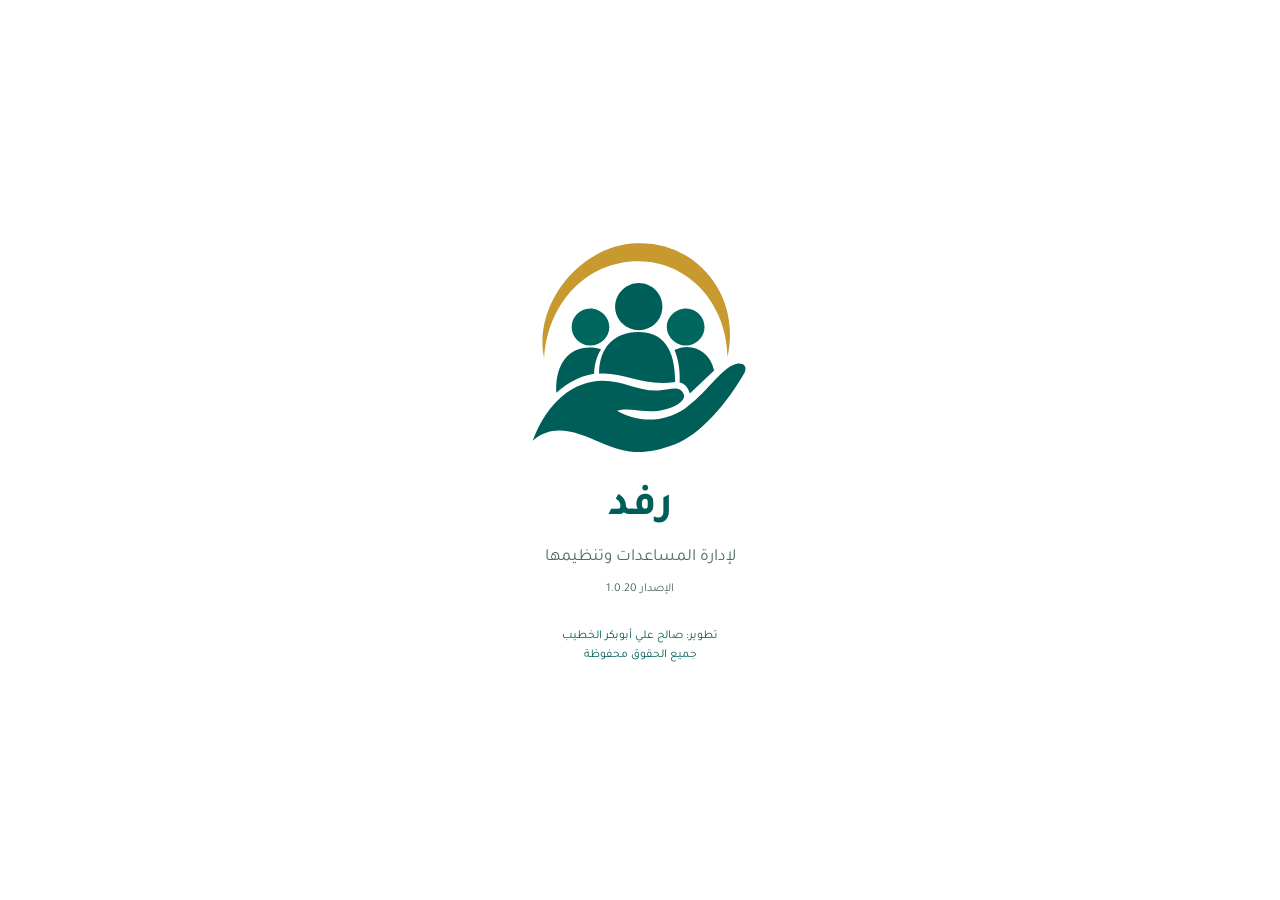
<file: index.html>
<!doctype html><html lang="ar" dir="rtl"><meta charset="utf-8"><link rel="icon" type="image/svg+xml" href="./rafd-mark.svg"><meta name="viewport" content="width=device-width, initial-scale=1"><title>رفد – لإدارة المساعدات وتنظيمها</title><style>
@font-face{font-family:Tajawal;src:url('tajawal_regular.ttf')}@font-face{font-family:Tajawal;src:url('tajawal_bold.ttf');font-weight:700}*{box-sizing:border-box}body{margin:0;background:var(--rafd-bg,#F3F8F6);color:#203149;font:calc(14px * var(--rafd-size, 1)) Tajawal,sans-serif}header{background:var(--rafd-primary,#005E58);color:#fff;padding:14px;display:flex;gap:12px;align-items:center}h1,h2{font-size:calc(18px * var(--rafd-size, 1));margin:8px 0}header svg{width:48px;height:48px;flex:none}main{max-width:800px;padding:12px;margin:auto}.grid{display:grid;grid-template-columns:1fr 1fr;gap:8px}.tile{background:white;border:1px solid var(--rafd-border,#D5E5E0);min-height:76px;border-radius:10px;display:grid;place-content:center;gap:5px;color:var(--rafd-primary,#005E58);font-weight:700}.tile b{font-size:calc(22px * var(--rafd-size, 1))}button,input,select{font:inherit}button{cursor:pointer;border:0;border-radius:8px;padding:9px 12px;background:var(--rafd-primary,#005E58);color:white}input,select{width:100%;padding:9px;border:1px solid var(--rafd-border,#C8DAD5);border-radius:8px;margin:3px 0 9px;background:white}label,small{font-size:calc(12px * var(--rafd-size, 1))}.panel{padding:12px;border:1px solid var(--rafd-border,#DCE8E4);background:white;border-radius:10px;margin:10px 0}.row{border-bottom:1px solid #e5ebf3;padding:9px 0;display:flex;justify-content:space-between;align-items:center;gap:6px}.row small{display:block}section[hidden]{display:none}.warn{background:#fff3d7;color:#704c05;padding:8px;border-radius:8px;font-size:calc(12px * var(--rafd-size, 1))}.paper{text-align:center}table{width:100%;border-collapse:collapse;font-size:calc(12px * var(--rafd-size, 1))}th,td{border:1px solid #8898ac;padding:5px}th{background:#e2e8f0}#intro{position:fixed;inset:0;background:var(--rafd-primary,#005E58);color:white;display:grid;place-content:center;text-align:center;z-index:5;transition:opacity .5s;pointer-events:none}@media print{@page{size:A4;margin:10mm}header,.warn,.noPrint,#intro{display:none!important}section:not(#prints){display:none!important}#prints{display:block!important}main{padding:0}.panel{border:0}thead{display:table-header-group}}
        .stmt-head { text-align: center; border-bottom: 2px solid #1e293b; padding-bottom: 8px; margin-bottom: 12px; }
        .stmt-head .basmala { 
            font-family: 'Tajawal', Tahoma, sans-serif !important; 
            font-size:calc(16px * var(--rafd-size, 1)); 
            font-weight: 700; 
            color: #0f172a; 
            margin: 0 auto 6px auto; 
            letter-spacing: normal !important; 
            word-spacing: normal !important; 
            direction: rtl !important; 
            unicode-bidi: isolate !important;
            display: block;
            text-align: center;
        }
        .stmt-head .org { font-size:calc(12px * var(--rafd-size, 1)); color: #475569; }
        .stmt-head h1 { font-size:calc(22px * var(--rafd-size, 1)); font-weight: 700; margin: 2px 0 0; }
        .stmt-meta { width: 100%; border-collapse: collapse; margin-bottom: 12px; }
        .stmt-meta th { width: 17%; background: #f1f5f9; text-align: right; font-weight: 700; }
        .stmt-meta th, .stmt-meta td { border: 1px solid #94a3b8; padding: 5px 8px; }
        .stmt-table { width: 100%; border-collapse: collapse; font-size:calc(12.5px * var(--rafd-size, 1)); }
        .stmt-table th { background: #e2e8f0; border: 1px solid #64748b; padding: 6px 5px; font-weight: 700; text-align: center; }
        .stmt-table td { border: 1px solid #94a3b8; padding: 5px 6px; }
        .stmt-table td.c { text-align: center; }
        .stmt-table thead { display: table-header-group; }
        .stmt-table tr { break-inside: avoid; page-break-inside: avoid; }
        .stmt-table tfoot td { background: #f1f5f9; font-weight: 700; border-top: 2px solid #475569; }
        .stmt-sign { display: flex; gap: 20px; margin-top: 26px; break-inside: avoid; page-break-inside: avoid; }
        .stmt-sign > div { flex: 1; border: 1px solid #94a3b8; padding: 10px 12px; min-height: 96px; }
        .stmt-sign b { display: block; margin-bottom: 10px; font-size:calc(13px * var(--rafd-size, 1)); }
        .stmt-sign p { margin: 12px 0 0; font-size:calc(12px * var(--rafd-size, 1)); color: #334155; }
        .stmt-sign .ln { display: inline-block; width: 62%; border-bottom: 1px dotted #475569; vertical-align: bottom; }
[hidden]{display:none!important}.actions{display:flex;flex-wrap:wrap;gap:5px;align-items:center}.actions button{font-size:calc(12px * var(--rafd-size, 1));padding:7px 9px}.danger{background:#a52c39}.muted{background:#52647b}.row{flex-wrap:wrap}.row>div:first-child{flex:1;min-width:120px}.row input[type=number]{width:64px;margin:0}.checks{display:flex;flex-wrap:wrap;gap:10px}.checks label{display:flex;align-items:center;gap:4px}.checks input,input[type=checkbox]{width:auto;margin:0}.paper{overflow-wrap:anywhere}.stmt-meta,.stmt-table{font-family:Tajawal,sans-serif}.stmt-table{font-size:calc(11px * var(--rafd-size, 1))}.stmt-sign{text-align:right}.stmt-meta td{text-align:right}.stmt-head h1{font-size:calc(20px * var(--rafd-size, 1))}.panel h3{margin:0 0 8px;font-size:calc(15px * var(--rafd-size, 1))}.paper .stmt-table button{padding:4px;font-size:calc(11px * var(--rafd-size, 1))}.fields{display:grid;grid-template-columns:1fr 1fr;gap:5px 10px}.fields>div{min-width:0}.tile b{font-size:calc(20px * var(--rafd-size, 1))}.tile{min-height:66px}.warn{margin:4px 0 10px}@media print{.no-print,.noPrint{display:none!important}.stmt-table{font-size:calc(12px * var(--rafd-size, 1))}.stmt-sign{break-inside:avoid}.paper{padding:0}.stmt-table tr{break-inside:avoid}#prints[hidden]{display:none!important}}
/* Compact five-action statement toolbar, RTL; retain the existing application palette. */
.statement-tools{position:relative;margin:8px 0 12px}
.statement-toolbar{display:grid;grid-template-columns:repeat(5,minmax(0,1fr));direction:rtl;gap:5px}
.statement-toolbar>button{width:100%;min-width:0;min-height:64px;padding:7px 2px;display:flex;flex-direction:column;justify-content:center;align-items:center;gap:6px;background:#fff;color:var(--rafd-primary,#005E58);border:1px solid #cbd7e3;border-radius:9px;font-size:calc(12px * var(--rafd-size, 1));font-weight:700;line-height:1.25;white-space:nowrap}
.statement-toolbar>button svg{width:23px;height:23px;flex:none}
.statement-toolbar>button[aria-expanded=true],.statement-toolbar>button:active{background:var(--rafd-soft,#E9F5F1);border-color:var(--rafd-border,#7b9cc3)}
.statement-toolbar>button:focus-visible,.statement-extras button:focus-visible{outline:2px solid var(--rafd-primary,#005E58);outline-offset:2px}
.statement-extras{position:absolute;left:0;top:100%;z-index:4;background:#fff;border:1px solid #cbd7e3;border-radius:10px;padding:5px;box-shadow:0 8px 24px #20314926;width:min(220px,100%);display:grid;gap:2px}
.statement-extras>button{width:100%;text-align:right;background:white;color:#203149;padding:10px 12px;border-radius:6px;font-size:calc(13px * var(--rafd-size, 1))}
.statement-extras>button:active,.statement-extras>button:hover{background:#eef3f9}
.statement-extras>button.danger{color:#a52c39;border-top:1px solid #e5ebf3}
@media(max-width:360px){.statement-toolbar{gap:4px}.statement-toolbar>button{font-size:calc(11px * var(--rafd-size, 1));min-height:59px;gap:5px}.statement-toolbar>button svg{width:21px;height:21px}}
@media print{.statement-tools{display:none!important}}
.settings-heading{display:flex;align-items:center;justify-content:space-between;margin:0 0 10px}.settings-heading h2{margin:0}.settings-stack,.contact-stack{display:grid;gap:8px}.settings-stack button,.contact-stack button{width:100%;text-align:right;min-height:43px;padding:11px 12px;background:var(--rafd-soft,#F4FAF8);color:var(--rafd-primary,#005E58);border:1px solid var(--rafd-border,#d0dfed)}.contact-stack button{display:flex;align-items:center;justify-content:space-between;gap:5px;flex-wrap:wrap}.contact-stack b{font-size:calc(12px * var(--rafd-size, 1));overflow-wrap:anywhere}.settings-about p{line-height:1.8}.settings-stack .primary{background:var(--rafd-primary,#005E58);color:white;border-color:var(--rafd-primary,#005E58)}.settings-device{overflow-wrap:anywhere;font-size:calc(12px * var(--rafd-size, 1));color:#52647b;line-height:1.6}.settings-stack button:active,.contact-stack button:active{background:var(--rafd-soft,#DDF0E9);color:var(--rafd-primary,#005E58)}.login-password{position:relative}.login-password input{padding-inline-end:48px}.login-password button{position:absolute;inset-inline-end:4px;top:4px;background:transparent;color:#52647b;width:40px;height:38px;padding:6px}.login-password svg{width:23px;height:23px}.login-enter{width:100%;margin:5px 0;min-height:44px}.login-password input:focus{outline-color:var(--rafd-primary,#005E58)}.smart-search{position:relative;margin:8px 0 12px}.smart-field{position:relative}.smart-field input{margin:0;width:100%;min-height:46px;padding:10px 42px 10px 38px;border:1px solid var(--rafd-border,#b8cde2);border-radius:10px;font-size:calc(14px * var(--rafd-size, 1));background:white;color:var(--rafd-ink,#164D48)}.smart-field input::-webkit-search-cancel-button{display:none}.smart-glass{width:21px;height:21px;position:absolute;right:12px;top:13px;color:var(--rafd-primary,#005E58);pointer-events:none}.smart-field button{position:absolute;left:5px;top:4px;background:transparent;color:#52647b;font-size:calc(24px * var(--rafd-size, 1));width:35px;height:37px;padding:0}.smart-results{margin-top:5px;border:1px solid var(--rafd-border,#c6d8e9);border-radius:10px;background:white;max-height:310px;overflow-y:auto;box-shadow:0 3px 12px #14395a14}.smart-result{display:block;width:100%;border-radius:0;background:white;color:var(--rafd-ink,#164D48);text-align:right;padding:11px 12px;border-bottom:1px solid #e6edf4;line-height:1.4}.smart-result:active{background:var(--rafd-soft,#e8f2fb)}.smart-result b{display:block;font-size:calc(15px * var(--rafd-size, 1))}.smart-result small{display:block;color:#52647b;font-size:calc(12px * var(--rafd-size, 1));margin-top:3px}.smart-result .smart-status{color:var(--rafd-primary,#005E58)}.smart-hint{padding:8px 12px;color:#52647b;font-size:calc(12px * var(--rafd-size, 1))}.smart-detail{display:flex;justify-content:space-between;gap:12px;padding:9px 0;border-bottom:1px solid #e6edf4;align-items:baseline}.smart-detail span{color:#52647b;flex:0 0 40%}.smart-detail b{overflow-wrap:anywhere;text-align:left}.panel #smartEdit{margin-top:12px;width:100%}.family-tools{display:flex;align-items:center;justify-content:space-between;gap:8px;margin:6px 0 10px}.family-tools button{min-height:40px;font-weight:700}.family-form label{display:block;font-size:calc(12px * var(--rafd-size, 1));color:#52647b}.family-form input,.family-form textarea{font:inherit;font-size:calc(15px * var(--rafd-size, 1));width:100%;min-height:42px;padding:10px;border:1px solid var(--rafd-border,#C8DAD5);border-radius:8px;margin:3px 0 6px;background:white;color:#203149}.family-form input[readonly]{background:#eef4fa;color:var(--rafd-primary,#005E58);font-weight:700}.family-form textarea{min-height:65px;resize:vertical}.family-group{margin-bottom:12px;padding-bottom:8px;border-bottom:1px solid #e4eaf1}.family-group h4{font-size:calc(13px * var(--rafd-size, 1));color:var(--rafd-primary,#005E58);margin:5px 0 8px}.family-form .actions{display:grid;grid-template-columns:1fr 1fr;gap:8px}.family-form .actions button{min-height:43px;font-size:calc(14px * var(--rafd-size, 1))}.family-filter{display:grid;grid-template-columns:repeat(3,minmax(0,1fr));gap:7px}.family-filter select{font-size:calc(12px * var(--rafd-size, 1));padding:7px}.family-filter label{display:block}#list.family-register{background:none;padding:0;border:0;margin:8px 0}.family-row{background:white;border:1px solid #dce6f0;border-radius:10px;padding:10px 12px;margin-bottom:8px}.family-open{display:block;width:100%;text-align:right;background:transparent;color:#203149;padding:0}.family-top{display:flex;justify-content:space-between;align-items:center;gap:8px}.family-top b{font-size:calc(15px * var(--rafd-size, 1));line-height:1.5;overflow-wrap:anywhere}.family-number{flex:none;background:#edf4fc;color:var(--rafd-primary,#005E58);padding:4px 8px;font-size:calc(12px * var(--rafd-size, 1));border-radius:6px;font-weight:700}.family-meta{display:block;color:#52647b;font-size:calc(12px * var(--rafd-size, 1));line-height:1.7;margin-top:5px;overflow-wrap:anywhere}.family-row .actions{justify-content:flex-end;gap:7px;border-top:1px solid #eaf0f6;padding-top:7px;margin-top:7px}.family-row .actions button{min-height:34px;color:var(--rafd-primary,#005E58);background:#f0f5fb;border:1px solid #d6e3f0}.family-row .actions .danger{background:white;color:#a52c39;border-color:#efd7da}.family-hero{background:var(--rafd-primary,#005E58);color:white;border:0;padding:14px}.family-hero h3{font-size:calc(19px * var(--rafd-size, 1));line-height:1.5;margin:0}.family-hero small{color:#e4efff;display:block;margin-top:4px}.family-hero .family-number{background:white;color:var(--rafd-primary,#005E58);display:inline-block;margin-bottom:8px}.family-hero button{background:white;color:var(--rafd-primary,#005E58);font-weight:700;min-height:40px}.family-detail-group h4{margin:0 0 8px;color:var(--rafd-primary,#005E58);font-size:calc(14px * var(--rafd-size, 1))}.family-detail-grid{display:grid;grid-template-columns:1fr 1fr;gap:7px 10px}.family-detail-cell{background:#f4f7fb;border-radius:7px;padding:9px;min-width:0}.family-detail-cell.wide{grid-column:1/-1}.family-detail-cell small{display:block;color:#52647b;margin-bottom:4px;font-size:calc(12px * var(--rafd-size, 1))}.family-detail-cell b{display:block;overflow-wrap:anywhere;white-space:pre-wrap;font-size:calc(14px * var(--rafd-size, 1))}.family-cycle{padding:10px 0;border-bottom:1px solid #e6edf4;line-height:1.5}.family-cycle:last-child{border-bottom:0}.family-cycle-top{display:flex;align-items:flex-start;justify-content:space-between;gap:8px}.family-cycle-top b{overflow-wrap:anywhere}.family-cycle small{display:block;color:#52647b}.family-state{font-size:calc(12px * var(--rafd-size, 1));flex:none;padding:3px 7px;border-radius:5px;background:#eef3f8;color:#52647b}.family-state.done{background:#e8f5ed;color:#246443}.family-state.assigned{background:#e8f1fc;color:var(--rafd-primary,#005E58)}.family-register-info{font-size:calc(12px * var(--rafd-size, 1));color:#52647b;margin:6px 0}@media(max-width:350px){.family-filter{grid-template-columns:1fr 1fr}.family-form .fields{gap:5px}.family-detail-cell{padding:7px}}header>div{flex:1;min-width:0}.owner-feedback{flex:none;display:grid;place-items:center;gap:3px;border:1px solid #b9e6cb;background:#e9f9ee;color:#17643a;padding:6px 7px;border-radius:9px;font-size:calc(10px * var(--rafd-size, 1));line-height:1.25;min-width:64px}.owner-feedback svg{width:23px;height:23px}.owner-feedback:active{background:#d1f0da}@media(max-width:350px){header{gap:7px;padding:10px}header>svg{width:38px;height:38px}.owner-feedback{min-width:54px;padding:5px}.owner-feedback span{font-size:calc(9px * var(--rafd-size, 1))}}.family-pager{display:flex;align-items:center;justify-content:space-between;gap:8px;margin:10px 0 16px}.family-pager span{font-size:calc(12px * var(--rafd-size, 1));text-align:center;color:#52647b}.family-pager button{min-height:40px;flex:none}.family-pager button:disabled{opacity:.45}.field-autocomplete{position:relative;min-width:0}.field-autocomplete input,.field-autocomplete textarea{padding-inline-end:35px!important}.field-dropdown{position:absolute;left:4px;top:4px;width:30px;height:35px;padding:0;background:transparent;color:var(--rafd-primary,#005E58);font-size:calc(21px * var(--rafd-size, 1))}.field-suggestions{position:absolute;z-index:8;top:calc(100% - 4px);right:0;min-width:100%;width:max-content;max-width:min(280px,80vw);max-height:230px;overflow-y:auto;background:#fff;border:1px solid #bccfe2;border-radius:8px;box-shadow:0 5px 16px #164D4826}.field-suggestions button{display:block;width:100%;text-align:right;white-space:normal;overflow-wrap:anywhere;border-radius:0;padding:10px 12px;background:white;color:#203149;font-size:calc(15px * var(--rafd-size, 1));border-bottom:1px solid #edf1f5}.field-suggestions button:active,.field-suggestions button[aria-selected=true]{background:#e6f1ff;color:var(--rafd-primary,#005E58)}/* Compact mobile register */header{padding:8px 10px;gap:9px}header>svg{width:40px;height:40px}header h1{margin:0;font-size:calc(19px * var(--rafd-size, 1));line-height:1.3}header small{display:block;font-size:calc(11px * var(--rafd-size, 1));line-height:1.3;margin-top:3px}.owner-feedback{min-width:58px;padding:4px 6px;gap:2px}.owner-feedback svg{width:20px;height:20px}.owner-feedback span{font-size:calc(9px * var(--rafd-size, 1))}main{padding:8px 10px}.warn{padding:6px 8px;margin:3px 0 8px;font-size:calc(11px * var(--rafd-size, 1));line-height:1.4}#families .settings-heading{margin:0 0 6px;gap:6px}#families .settings-heading h2{font-size:calc(17px * var(--rafd-size, 1))}#families .settings-heading button{padding:6px 10px;min-height:35px}#families .family-tools{margin:0 0 5px;gap:5px}#families .family-tools button{min-height:36px;padding:6px 9px;font-size:calc(13px * var(--rafd-size, 1))}#families .family-register-info{margin:0;font-size:calc(11px * var(--rafd-size, 1))}#excelTools{display:flex;gap:5px;margin:0 0 5px}#excelTools button{flex:1;min-height:34px;white-space:nowrap;padding:5px 4px;font-size:calc(12px * var(--rafd-size, 1))}#families #search{margin:0 0 4px;padding:7px 9px;height:38px;font-size:calc(13px * var(--rafd-size, 1))}#families .family-filter{grid-template-columns:repeat(3,minmax(0,1fr));gap:5px}#families .family-filter label{font-size:calc(11px * var(--rafd-size, 1));line-height:1.1}#families .family-filter select{width:100%;min-width:0;margin:2px 0 5px;padding:5px 3px;font-size:calc(12px * var(--rafd-size, 1));height:34px}#families #list{margin:2px 0 4px;display:grid;gap:4px}#families .family-row{display:flex;align-items:center;gap:4px;padding:5px 7px;margin:0;border-radius:7px}#families .family-open{display:grid;grid-template-columns:auto minmax(0,1fr);align-items:start;gap:7px;flex:1;min-width:0;padding:3px 0}#families .family-number{min-width:25px;align-self:start;text-align:center;padding:3px 4px;font-size:calc(11px * var(--rafd-size, 1))}#families .family-text{min-width:0;display:block}#families .family-text b{display:block;font-size:calc(14px * var(--rafd-size, 1));line-height:1.4;overflow-wrap:anywhere}#families .family-meta{font-size:calc(11px * var(--rafd-size, 1));margin-top:2px;line-height:1.35}#families .family-row .actions{flex:none;gap:3px;margin:0;padding:0;border:0;flex-wrap:nowrap}#families .family-row .actions button{width:34px;min-height:40px;padding:4px 2px;display:grid;place-items:center;gap:0;font-size:calc(9px * var(--rafd-size, 1));line-height:1.1}#families .family-row .actions svg{height:15px;width:15px}#families .family-pager{margin:5px 0 10px}.cloud-email-box{margin:8px 0 3px;background:#f6f9fd;padding:9px;border:1px solid #dce6f0;border-radius:8px}.cloud-email-box label{font-weight:700}.cloud-email-box .email-row{display:flex;gap:5px;align-items:center}.cloud-email-box input{min-width:0;flex:1;margin:4px 0;direction:ltr;text-align:left;min-height:40px}.cloud-email-box button{flex:none;min-height:40px;padding:6px 9px}.cloud-email-box small{display:block;color:#52647b;line-height:1.4}.cloud-email-box .email-state{min-height:0;color:#17643a;font-size:calc(11px * var(--rafd-size, 1))}
/* Rafd 1.0.20 — device-local presentation only. */
:root{--rafd-size:1}
header{background:var(--rafd-primary,#005E58);gap:10px;padding:12px 14px}
header>svg.rafd-mark{background:white;width:58px;height:58px;border-radius:13px;padding:5px;flex:none}
.rafd-brand h1{font-size:calc(23px * var(--rafd-size));margin:0 0 3px;line-height:1.15}
.rafd-brand small{display:block;line-height:1.3;font-size:calc(12px * var(--rafd-size))}
.rafd-brand .rafd-version{font-size:calc(10px * var(--rafd-size));color:var(--rafd-header-sub,#D6ECE5);margin-top:3px}
#intro{background:#FFF;color:var(--rafd-primary,#005E58);gap:0;padding:24px}
#intro .rafd-splash-mark{width:min(230px,65vw);height:auto;margin:0 auto 12px}
#intro h1{font-size:calc(44px * var(--rafd-size));margin:0}
#intro .rafd-subtitle{font-size:calc(17px * var(--rafd-size));margin:5px 0;color:var(--rafd-muted,#355B56)}
#intro .rafd-version{color:var(--rafd-muted,#526B67);margin:5px 0 22px}
#intro .rafd-credit{margin:8px 0 2px;font-size:calc(12px * var(--rafd-size))}
#home .grid{grid-template-columns:repeat(2,minmax(0,1fr));gap:10px}
#home .tile{border-radius:13px;min-height:92px;padding:11px 7px;gap:8px;justify-items:center;text-align:center;white-space:normal;line-height:1.35;color:var(--rafd-primary,#005E58);border:1px solid var(--rafd-border,#D5E5E0);box-shadow:0 2px 6px var(--rafd-shadow,#005e580b)}
#home .tile[hidden]{display:none!important}
.rafd-tile-icon{width:27px;height:27px;flex:none;color:var(--rafd-accent,#00675F)}
#home .tile:active{background:var(--rafd-soft,#E9F5F1)}
.rafd-display h3{margin:0 0 12px;color:var(--rafd-primary,#005E58)}
.rafd-display label{display:flex;justify-content:space-between;gap:8px;align-items:center}
.rafd-display output{font-weight:700;color:var(--rafd-primary,#005E58)}
.rafd-display input[type=range]{accent-color:var(--rafd-primary,#005E58);direction:rtl;padding:0;min-height:36px;border:0;margin:8px 0 0}
.rafd-scale-labels{display:flex;justify-content:space-between;color:var(--rafd-muted,#526B67);font-size:12px}
#rafdFontSample{border-radius:9px;background:var(--rafd-soft,#F0F8F5);padding:10px;margin:10px 0}
#statementPaper,.paper{--rafd-size:1}
@media(min-width:680px){#home .grid{grid-template-columns:repeat(3,minmax(0,1fr))}}
@media(max-width:350px){header>svg.rafd-mark{width:47px;height:47px}.rafd-brand h1{font-size:calc(20px * var(--rafd-size))}}
@media print{:root{--rafd-size:1}#intro{display:none!important}}

/* Rafd 1.0.20: shared navigation and document identity */
[hidden]{display:none!important}
header .rafd-brand{flex:1}
#home .grid{grid-auto-rows:1fr}
#home .tile{min-height:88px;height:100%;width:100%;display:flex;align-items:center;justify-content:center;flex-direction:column;gap:7px;line-height:1.35;padding:10px 5px}
#home .tile svg{width:26px;height:26px;margin:0!important;flex:none}
.rafd-nav{position:fixed;inset-inline:0;bottom:0;z-index:8;display:flex;justify-content:center;gap:1px;background:#fff;border-top:1px solid var(--rafd-border,#c8dad5);padding:5px 4px calc(5px + env(safe-area-inset-bottom,0px));box-shadow:0 -2px 12px var(--rafd-shadow,#005e5810)}
.rafd-nav button{flex:1;max-width:130px;min-width:0;display:flex;flex-direction:column;align-items:center;justify-content:center;gap:4px;min-height:56px;background:#fff;color:var(--rafd-muted,#526b67);padding:4px 1px;font-size:clamp(10px,2.6vw,12px);line-height:1.15;text-align:center;white-space:normal}
.rafd-nav svg{width:23px;height:23px;flex:none}
.rafd-nav [aria-current="page"]{color:var(--rafd-primary,#005e58);background:var(--rafd-soft,#e5f3ef);font-weight:700;border-radius:9px}
body.rafd-nav-visible main,body.rafd-statement-visible main{padding-bottom:calc(90px + env(safe-area-inset-bottom,0px))}
#prints .statement-tools{position:fixed;inset-inline:0;bottom:0;z-index:9;margin:0;padding:6px 8px calc(6px + env(safe-area-inset-bottom,0px));background:white;border-top:1px solid var(--rafd-border,#c8dad5);box-shadow:0 -2px 12px var(--rafd-shadow,#005e5810)}
#prints .statement-toolbar{grid-template-columns:repeat(4,minmax(0,1fr));max-width:800px;margin:auto;gap:6px}
#prints .statement-toolbar>button{min-height:53px;white-space:normal;border:0}
#prints .statement-extras{top:auto;bottom:100%;left:8px;max-height:60vh;overflow:auto}
.rafd-check{display:flex;align-items:center;gap:9px;line-height:1.4}
.rafd-check input[type=checkbox]{width:19px;height:19px;margin:0;flex:none;accent-color:var(--rafd-primary,#005e58)}
.rafd-sign-settings{display:grid;grid-template-columns:repeat(2,minmax(0,1fr));gap:9px;margin-top:10px}
#identityForm textarea{font:inherit;width:100%;resize:vertical;padding:9px;border:1px solid var(--rafd-border,#c8dad5);border-radius:8px;margin:3px 0 9px}
#identityStatus{margin-inline-start:10px;color:var(--rafd-primary,#005e58)}
.stmt-identity{display:flex;justify-content:space-between;align-items:flex-start;gap:12px;line-height:1.4;white-space:pre-line;overflow-wrap:anywhere;margin:4px 0 8px}
.stmt-entity{flex:1;text-align:right}.stmt-entity b{display:block;font-size:14px}.stmt-address{flex:1;text-align:left}
.stmt-identity:has(.stmt-entity:empty):has(.stmt-address:empty){display:none}
body.gaz-preview-open .rafd-nav,body.gaz-preview-open #prints .statement-tools{display:none!important}
@media print{.rafd-nav,.rafd-check,#prints .statement-tools{display:none!important}body.rafd-statement-visible main{padding-bottom:0}}
 
:root{--rafd-primary:#005E58;--rafd-accent:#00675F;--rafd-ink:#164D48;--rafd-bg:#F3F8F6;--rafd-border:#C8DAD5;--rafd-soft:#E9F5F1;--rafd-muted:#526B67;--rafd-header-sub:#D6ECE5;--rafd-shadow:#005e5810}
:root[data-rafd-theme=blue]{--rafd-primary:#174E91;--rafd-accent:#1E60A9;--rafd-ink:#183E6C;--rafd-bg:#F2F6FC;--rafd-border:#CFDCEC;--rafd-soft:#E7EFFB;--rafd-muted:#536B8A;--rafd-header-sub:#D9E8FA;--rafd-shadow:#174e9110}
:root[data-rafd-theme=gold]{--rafd-primary:#806013;--rafd-accent:#947218;--rafd-ink:#624A15;--rafd-bg:#FBF8EF;--rafd-border:#E5D9B5;--rafd-soft:#F8F0D9;--rafd-muted:#796846;--rafd-header-sub:#F8ECCE;--rafd-shadow:#80601310}
:root[data-rafd-theme=purple]{--rafd-primary:#694184;--rafd-accent:#7D519B;--rafd-ink:#54336E;--rafd-bg:#F8F4FB;--rafd-border:#E2D5EC;--rafd-soft:#F0E8F7;--rafd-muted:#756180;--rafd-header-sub:#EFE1F9;--rafd-shadow:#69418410}
.rafd-theme-grid{display:grid;grid-template-columns:repeat(2,minmax(0,1fr));gap:9px}
.rafd-theme-grid button{display:flex;align-items:center;justify-content:center;gap:8px;min-height:50px;border:1px solid var(--rafd-border);color:var(--rafd-ink);background:#fff;font-weight:700}
.rafd-theme-grid button[aria-pressed=true]{border:2px solid var(--rafd-primary);background:var(--rafd-soft)}
.rafd-theme-grid i{display:block;width:24px;height:24px;background:var(--swatch);border-radius:50%;flex:none}
.rafd-appearance-launch{width:100%}
.rafd-nav-choice{display:flex;gap:6px;align-items:center;border-bottom:1px solid var(--rafd-border);padding:7px 0;min-height:46px}
.rafd-nav-choice label{flex:1;display:flex;align-items:center;gap:9px;font-size:inherit}
.rafd-nav-choice input{width:18px;height:18px;padding:0;margin:0;accent-color:var(--rafd-primary)}
.rafd-nav-choice button{width:36px;min-height:36px;padding:3px}
.rafd-nav-choice button:disabled{opacity:.35}
#rafdNavCount{display:block;margin:8px 0}
.rafd-nav-preview{display:flex;border:1px solid var(--rafd-border);border-radius:10px;padding:7px 2px;margin:8px 0 12px;background:var(--rafd-soft)}
.rafd-nav-preview>div{flex:1;min-width:0;display:flex;align-items:center;flex-direction:column;text-align:center;gap:4px;color:var(--rafd-primary);font-size:clamp(9px,2.6vw,12px);line-height:1.2}
.rafd-nav-preview svg{width:22px;height:22px}
@media print{#statementPaper,#gazPreviewPaper{--rafd-primary:#005E58;--rafd-soft:#E9F5F1;--rafd-border:#C8DAD5;--rafd-ink:#164D48}}
.rafd-aid-rules{border:1px solid var(--rafd-border);background:var(--rafd-soft);border-radius:10px;padding:10px;margin:8px 0 12px}.rafd-aid-rules h4{margin:0 0 9px;color:var(--rafd-primary)}.rafd-aid-rules label{display:block;line-height:1.5}.rafd-aid-rules small{display:block;line-height:1.5;color:var(--rafd-muted)}

/* Rafd 1.0.20 — consistent, compact RTL screen layout; keep paper metrics intact. */
@media screen{
:root{--rafd-control:42px;--rafd-gap:8px;--rafd-radius:10px;--rafd-nav-reserve:74px}
html{-webkit-text-size-adjust:100%;text-size-adjust:100%;scroll-padding-bottom:calc(var(--rafd-nav-reserve) + 12px)}
body{font-size:calc(14px * var(--rafd-size));line-height:1.45}
body>header{padding:8px max(12px,calc((100vw - 800px)/2));gap:10px;min-height:68px;align-items:center;box-shadow:0 1px 5px var(--rafd-shadow)}
header>svg.rafd-mark{width:46px;height:46px;padding:4px;border-radius:10px}
header .rafd-brand{min-width:0;display:flex;flex-direction:column;align-items:flex-start;gap:1px}
.rafd-brand h1{line-height:1.12;font-size:calc(21px * var(--rafd-size));margin:0}
.rafd-brand small{line-height:1.3;font-size:calc(11px * var(--rafd-size));margin:0;overflow-wrap:anywhere}
.rafd-brand .rafd-version{line-height:1.2;font-size:calc(10px * var(--rafd-size));margin:1px 0 0}
main{padding:8px 10px;max-width:800px}
main>section{min-width:0}
main>.warn{font-size:11px;line-height:1.35;margin:0 0 8px;padding:6px 9px;border-radius:7px}
main .panel:not(.paper){padding:11px;margin:8px 0;border-radius:var(--rafd-radius)}
main .panel h3{font-size:calc(15px * var(--rafd-size));line-height:1.35;margin:0 0 9px}
main .panel h4{font-size:calc(13px * var(--rafd-size));margin:7px 0 6px}
main .settings-heading{display:flex;flex-wrap:nowrap;align-items:center;justify-content:space-between;gap:8px;margin:0 0 10px;min-height:40px}
main .settings-heading h2{min-width:0;flex:1;color:var(--rafd-primary);font-size:calc(17px * var(--rafd-size));line-height:1.35;margin:0}
main .settings-heading button.rafd-back{min-height:36px;padding:5px 9px;display:flex;align-items:center;gap:4px;font-size:calc(12px * var(--rafd-size));white-space:nowrap;background:var(--rafd-soft);color:var(--rafd-primary);border:1px solid var(--rafd-border)}
.rafd-back svg{width:17px;height:17px}
main button:not(.tile){line-height:1.3}
main button:focus-visible,main input:focus-visible,main select:focus-visible,main textarea:focus-visible{outline:2px solid var(--rafd-primary);outline-offset:1px}
main button:disabled{opacity:.5}
main .muted{background:var(--rafd-soft);color:var(--rafd-primary);border:1px solid var(--rafd-border)}
main .danger{background:#fff;color:#a52c39;border:1px solid #efd7da}
main form:not(#family) label:not(.rafd-check),main .fields label,main .family-filter label,.rafd-print-filters label{display:block;line-height:1.35;color:var(--rafd-muted);font-size:calc(12px * var(--rafd-size))}
main input:not([type=checkbox]):not([type=range]),main select,main textarea{font:inherit;font-size:calc(14px * var(--rafd-size));min-width:0;min-height:var(--rafd-control);border-radius:8px;border:1px solid var(--rafd-border);margin:3px 0 8px;padding:8px 10px;background:#fff;color:#203149}
main textarea{resize:vertical;min-height:62px;width:100%}
#login .login-password input{padding-inline-end:48px}#login .login-password button{top:4px;min-height:38px}

main input[readonly]{background:var(--rafd-soft);color:var(--rafd-primary)}
main input[type=checkbox]{accent-color:var(--rafd-primary);width:18px;height:18px;flex:none;vertical-align:middle}
main .fields{grid-template-columns:repeat(2,minmax(0,1fr));gap:4px 8px}
main .fields>div{min-width:0}
main form .actions{display:flex;gap:7px;margin-top:8px;align-items:stretch}
main form .actions>button{flex:1;min-height:var(--rafd-control);font-size:calc(13px * var(--rafd-size));padding:8px;white-space:normal}
main form>button[type=submit],main form>button:not([type]){min-height:var(--rafd-control)}
main .actions{gap:6px}
main .row{align-items:flex-start;gap:8px;padding:9px 0;border-color:var(--rafd-border)}
main .row>div:first-child{min-width:0;flex:1;overflow-wrap:anywhere}
main .row small{line-height:1.45;color:var(--rafd-muted)}
main .row .actions button{min-height:35px;font-size:calc(12px * var(--rafd-size));padding:6px 9px;white-space:normal}
main .row input[type=number]{width:65px;margin:0;min-height:35px;padding:6px;text-align:center}
main .checks{display:grid;grid-template-columns:repeat(2,minmax(0,1fr));gap:8px;margin:8px 0}
main .checks label{display:flex!important;gap:6px;align-items:center;min-width:0}
#home .rafd-session{display:flex;align-items:center;justify-content:space-between;gap:6px;min-height:52px;padding:6px 8px;margin:0 0 8px}
.rafd-session-person{display:flex;align-items:center;gap:5px;flex:1;min-width:0}
.rafd-session-person svg{width:19px;height:19px;flex:none;color:var(--rafd-primary)}
#sessionName{color:var(--rafd-ink);font-size:calc(12px * var(--rafd-size));font-weight:700;line-height:1.3;overflow-wrap:anywhere;min-width:0}
.rafd-session-actions{display:flex;align-items:stretch;gap:4px;flex:none}
.rafd-session-actions button{display:flex;flex-direction:column;align-items:center;justify-content:center;gap:2px;width:43px;min-height:42px;padding:3px 2px;background:var(--rafd-soft);color:var(--rafd-primary);border:1px solid var(--rafd-border);font-size:calc(10px * var(--rafd-size));border-radius:7px}
.rafd-session-actions svg{width:18px;height:18px;flex:none}
#logout{color:#a52c39;background:#fff;border-color:#efd7da}
#home .smart-search{margin:0 0 7px}
#home .smart-field input{margin:0;min-height:42px;padding:8px 35px 8px 34px;font-size:calc(13px * var(--rafd-size))}
#home .smart-glass{top:11px;right:10px;width:19px;height:19px}
#home .smart-field button{top:3px;height:35px}
#dash.rafd-dashboard{margin:0 0 8px;padding:6px 8px;line-height:1.4;font-size:calc(11px * var(--rafd-size));color:var(--rafd-muted);text-align:center;overflow-wrap:anywhere;border:1px solid var(--rafd-border);background:var(--rafd-soft);border-radius:7px}
#dash:empty{display:none}
#home .grid{gap:8px;grid-auto-rows:1fr;grid-template-columns:repeat(2,minmax(0,1fr))}
#home .tile{min-height:69px;border-radius:10px;padding:8px 5px;gap:4px;font-size:calc(14px * var(--rafd-size));line-height:1.25;box-shadow:none}
#home .tile svg{width:23px;height:23px}
#home .grid:has(>.tile:nth-child(7):not([hidden]))>.tile:nth-child(7):last-child{grid-column:1/-1;width:calc((100% - 8px)/2);justify-self:center}
#families #search,#distSearch,#reportSearch{margin:0 0 7px;min-height:42px}
#families .family-filter,#distribution .fields{grid-template-columns:repeat(3,minmax(0,1fr));gap:5px}
#families .family-filter select,#distribution .fields select{padding:6px 3px;font-size:calc(12px * var(--rafd-size));height:auto;min-height:38px;max-width:100%;margin:3px 0 6px}
#families .family-tools{margin:0 0 7px}
#families .family-tools button,#excelTools button{min-height:37px;white-space:normal;line-height:1.25}
#families #list{gap:6px}
#families .family-row{padding:7px 8px;min-height:57px;gap:5px;border-color:var(--rafd-border);border-radius:9px}
#families .family-row .actions{gap:4px}
#families .family-row .actions button{width:35px;min-height:37px;padding:4px 2px;font-size:calc(10px * var(--rafd-size));background:var(--rafd-soft);border-color:var(--rafd-border)}
#families .family-row .actions button.danger{background:#fff;border-color:#efd7da}
#families .family-row .actions svg{width:15px;height:15px}
#families .family-form .fields{grid-template-columns:repeat(2,minmax(0,1fr))}
#cycleList>.row,#distList>.row,#report>.row,#userList>.row{display:grid;grid-template-columns:minmax(0,1fr)}
#cycleList>.row>.actions,#distList>.row>.actions,#report>.row>.actions,#userList>.row>.actions{justify-content:flex-end}
#bulkActions{display:grid;grid-template-columns:repeat(2,minmax(0,1fr));gap:6px}
#bulkActions button{min-height:38px;padding:6px 4px;font-size:calc(12px * var(--rafd-size));white-space:normal}
#bulkDeliver{grid-column:1/-1}
#selectionSummary{grid-column:1/-1;text-align:center;font-size:calc(11px * var(--rafd-size))}
.rafd-threshold{display:grid;grid-template-columns:minmax(0,1fr) 86px;gap:7px;align-items:center;border-bottom:1px solid var(--rafd-border);padding:4px 0}
.rafd-threshold input{margin:0!important;text-align:center}
.rafd-aid-rules small{margin-top:7px;font-size:calc(11px * var(--rafd-size))}
.rafd-print-filters{display:grid;grid-template-columns:repeat(2,minmax(0,1fr));gap:7px;align-items:end}
.rafd-print-filters>div{min-width:0}
#prints #statementPaper{margin:5px 0;max-width:100%;overflow-x:auto;padding:7px}
#prints #statementPaper .stmt-meta,#prints #statementPaper .stmt-table{table-layout:fixed;overflow-wrap:anywhere}
#prints .statement-toolbar>button{min-height:49px;font-size:clamp(11px,3vw,13px)}
.rafd-nav{padding:4px 4px calc(4px + env(safe-area-inset-bottom,0px))}
.rafd-nav button{min-height:49px;font-size:clamp(10px,2.7vw,12px);gap:3px;overflow-wrap:anywhere}
.rafd-nav svg{width:21px;height:21px}
body.rafd-nav-visible main,body.rafd-statement-visible main{padding-bottom:calc(var(--rafd-nav-reserve) + 14px + env(safe-area-inset-bottom,0px))}
#prints .statement-extras{max-height:55vh}
main .settings-stack button,main .contact-stack button{min-height:var(--rafd-control);padding:9px 10px;font-size:calc(13px * var(--rafd-size));line-height:1.35}
main details.panel>summary{font-weight:700;color:var(--rafd-primary);cursor:pointer;line-height:1.5}
main .rafd-nav-choice label{display:flex!important;color:var(--rafd-ink)}
main .rafd-sign-settings{gap:8px}
main .rafd-check{display:flex;align-items:center}
@media(min-width:680px){main{padding-inline:14px}#home .grid{grid-template-columns:repeat(3,minmax(0,1fr))}#home .grid:has(>.tile:nth-child(7):not([hidden]))>.tile:nth-child(7):last-child{grid-column:auto;width:100%;justify-self:stretch}#home .tile{min-height:80px}#cycleList>.row,#distList>.row,#report>.row,#userList>.row{grid-template-columns:minmax(0,1fr) auto;align-items:center}}
@media(max-width:350px){body>header{padding:7px 9px;gap:7px}.rafd-brand h1{font-size:calc(19px * var(--rafd-size))}header>svg.rafd-mark{width:41px;height:41px}main{padding-inline:8px}.rafd-session-actions button{width:39px}.rafd-session-person svg{display:none}#home .tile{min-height:64px}#home .tile svg{width:21px;height:21px}main .fields{gap:4px 6px}.rafd-threshold{grid-template-columns:minmax(0,1fr) 72px}}
}

/* Rafd 1.0.20: in-field floating labels, accessible and compact. */
@media screen{
main .rafd-field{position:relative;display:block;min-width:0;margin:0 0 7px;--rafd-infield-height:max(44px,calc(39px * var(--rafd-size)))}
main .rafd-field>.rafd-inline-label{display:block!important;position:absolute;inset-inline-start:10px;inset-inline-end:23px;top:4px;z-index:2;line-height:1.15;font-size:calc(10px * var(--rafd-size));color:var(--rafd-muted);pointer-events:none;white-space:nowrap;overflow:hidden;text-overflow:ellipsis;transition:top .12s,font-size .12s}
main .rafd-field:focus-within>.rafd-inline-label{color:var(--rafd-primary)}
main .rafd-field input:not([type=checkbox]):not([type=range]),main .rafd-field select,main .rafd-field textarea{width:100%;min-width:0;min-height:var(--rafd-infield-height);margin:0!important;padding:calc(16px * var(--rafd-size)) 10px 4px;line-height:1.25;box-sizing:border-box;font-size:calc(14px * var(--rafd-size))}
main .rafd-field select{padding-inline-end:22px}
main .rafd-field textarea{min-height:max(62px,calc(54px * var(--rafd-size)));padding-top:calc(18px * var(--rafd-size));resize:vertical}
main .rafd-field input::placeholder,main .rafd-field textarea::placeholder{color:transparent}
main .rafd-field input:focus::placeholder,main .rafd-field textarea:focus::placeholder{color:#88939d;font-size:calc(12px * var(--rafd-size))}
main .rafd-field:not(.rafd-field-static):has(input:placeholder-shown:not(:focus))>.rafd-inline-label,main .rafd-field-area:has(textarea:placeholder-shown:not(:focus))>.rafd-inline-label{top:50%;transform:translateY(-50%);font-size:calc(13px * var(--rafd-size));color:#687780}
main .rafd-field-area:has(textarea:placeholder-shown:not(:focus))>.rafd-inline-label{top:13px;transform:none}
main .rafd-field .field-autocomplete input,main .rafd-field .field-autocomplete textarea{padding-inline-end:34px!important}
main .rafd-field .field-dropdown{top:50%;transform:translateY(-50%);z-index:3}
main .rafd-field .field-suggestions{top:100%;z-index:9}
#login .rafd-field .login-password input{padding-inline-end:48px}
#login .rafd-field .login-password button{top:50%;transform:translateY(-50%)}
#login .rafd-field:has(.login-password)>.rafd-inline-label{inset-inline-end:50px}
main .rafd-threshold{display:block;padding:0;border:0}
main .rafd-threshold .rafd-field{margin:0 0 6px}
main .rafd-threshold .rafd-inline-label{inset-inline-end:9px}
main .rafd-threshold input{text-align:start}
#families .family-filter .rafd-field,#distribution .fields .rafd-field{margin-bottom:5px}
#families .family-filter .rafd-field select,#distribution .fields .rafd-field select{min-height:var(--rafd-infield-height);height:auto;padding:calc(15px * var(--rafd-size)) 5px 3px;padding-inline-end:17px;font-size:calc(12px * var(--rafd-size));margin:0!important}
#families .family-filter .rafd-inline-label,#distribution .fields .rafd-inline-label{inset-inline-start:6px;inset-inline-end:16px}
main .cloud-email-box .email-row>.rafd-field{flex:1;margin:0}
main .cloud-email-box .rafd-field input{direction:ltr;text-align:left;padding-top:calc(16px * var(--rafd-size))}
main .cloud-email-box .rafd-inline-label{inset-inline-end:10px;text-align:right}
main .rafd-sign-settings .rafd-inline-label{inset-inline-end:7px}
main .rafd-field:has(.field-autocomplete:focus-within){z-index:10}
@media(max-width:350px){main .rafd-field>.rafd-inline-label{inset-inline-start:7px;font-size:calc(10px * var(--rafd-size))}main .rafd-field:not(.rafd-field-static):has(input:placeholder-shown:not(:focus))>.rafd-inline-label{font-size:calc(12px * var(--rafd-size))}}
}

@media screen{
.rafd-registry-actions{display:flex;flex-wrap:wrap;align-items:center;gap:7px;margin:5px 0 9px}
.rafd-registry-actions>button{flex:1 1 125px;min-height:40px}
.rafd-registry-actions>small{flex-basis:100%;font-size:11px;color:var(--rafd-muted)}
#families .family-row>button[data-act="registry-card"]{font-size:12px;min-height:34px;padding:5px 8px;align-self:center;flex-shrink:0}
}
@media screen{
.rafd-webcam-box{display:flex;flex-direction:column;align-items:center;gap:7px;max-width:760px;margin:4px auto}
.rafd-webcam-box[hidden]{display:none!important}
.rafd-webcam-box video{display:block;max-width:100%;width:100%;max-height:370px;object-fit:contain;background:#0e1714;border-radius:10px}
.rafd-webcam-box button{min-height:39px}
.rafd-webcam-status{font-size:12px;color:var(--rafd-muted,#556e66);margin:0!important}
#home .tile#barcodeHomeTile{grid-column:auto}
.rafd-scanner-panel{display:flex;flex-direction:column;gap:9px;max-width:760px}
.rafd-scanner-panel p{margin:3px 0 6px;line-height:1.6}
.rafd-scan-start{width:100%;min-height:46px;background:var(--rafd-primary,#005e58);color:#fff}
.rafd-scanner-manual{display:flex;gap:8px;flex-wrap:wrap;margin:0}
.rafd-scanner-manual input{flex:1 1 140px;min-width:0;direction:ltr;text-align:left;min-height:43px}
.rafd-scanner-manual button{min-height:43px;flex:0 0 auto}
.rafd-scan-result{margin-top:8px;padding:13px;border:1px solid var(--rafd-border,#d5e5e0)}
.rafd-scan-result h3{color:var(--rafd-primary,#005e58);font-size:17px;margin:0 0 10px}
.rafd-scan-line{display:flex;justify-content:space-between;gap:12px;padding:8px 2px;border-bottom:1px solid #e2e8e6;flex-wrap:wrap}
.rafd-scan-line span{color:#53645f}.rafd-scan-line strong{overflow-wrap:anywhere}
.rafd-scan-open{margin-top:15px;width:100%;min-height:45px}
.rafd-scan-error{color:#a02630;background:#fff0f0;border-radius:8px;padding:10px}
.rafd-scan-matched{border:2px solid var(--rafd-primary,#005e58)}
}

@media screen{
.rafd-scan-delivery{background:var(--rafd-soft,#e9f5f1);border:1px solid var(--rafd-border,#d5e5e0);padding:12px;border-radius:10px;margin:10px 0}
.rafd-scan-delivery[hidden]{display:none!important}
.rafd-scan-delivery h3{font-size:15px;margin:0 0 8px}
.rafd-scan-delivery-form{display:flex;flex-direction:column;gap:8px}
.rafd-scan-delivery-form label{font-weight:700;color:var(--rafd-primary,#005e58)}
.rafd-scan-delivery-form select,.rafd-scan-delivery-form input{width:100%;min-height:42px;max-width:100%;font:inherit}
.rafd-scan-delivery-form input[hidden]{display:none!important}
.rafd-scan-delivery-form label[hidden]{display:none!important}
.rafd-scan-delivery-note{font-size:12px;line-height:1.5;margin:3px 0!important;color:var(--rafd-muted,#53645f)}
.rafd-scan-delivery-form button{min-height:44px}
.rafd-scan-delivery-form button:disabled{opacity:.55}
}

@media screen{
.rafd-money-settings{border:1px solid #cedfd8;background:#f5faf8;border-radius:11px;padding:12px;margin:10px 0;display:flex;flex-direction:column;gap:8px}
.rafd-money-settings h4{margin:0;color:#005e58}.rafd-money-settings small{font-size:11px;color:#53645f}
#bagValueFields[hidden]{display:none!important}
#bagValueFields input,#bagValueFields select,#bagValueKind{min-height:42px;width:100%}
}

/* Compact controls: the main action stays visible; optional tasks are on demand. */
.rafd-family-more{border:1px solid #dce6e4;border-radius:10px;margin:8px 0;padding:4px 10px;background:#f9fbfa}
.rafd-family-more>summary{cursor:pointer;list-style:none;min-height:36px;display:flex;align-items:center;color:var(--rafd-primary,#005e58);font-weight:600;font-size:calc(13px * var(--rafd-size,1))}
.rafd-family-more>summary::-webkit-details-marker{display:none}
.rafd-family-more>summary:before{content:"▸";display:inline-block;margin-inline-end:9px;transition:transform .12s}
.rafd-family-more[open]>summary:before{transform:rotate(90deg)}
.rafd-family-more .family-filter{padding:7px 0 8px}
.rafd-inline-tools{margin:6px 0 0;background:transparent;border:0;border-top:1px solid #edf1f1;border-radius:0;padding:0}
.rafd-inline-tools>summary{font-weight:500;min-height:30px;font-size:calc(12px * var(--rafd-size,1))}
.rafd-inline-tools .actions{flex-wrap:wrap}
@media screen{.rafd-value-total{background:#eef6f2;color:#005e58;text-align:right;font-size:12px}}
@media print{.stmt-table{font-size:10px}.stmt-table th,.stmt-table td{padding:4px;overflow-wrap:anywhere}}

/* Rafd 1.0.20: one label behavior for all form fields, including dynamically populated controls. */
@media screen {
  main .rafd-field > .rafd-inline-label {
    opacity:0!important;
    visibility:hidden!important;
    transform:none!important;
    transition:none!important;
  }
  main .rafd-field:not(:focus-within):is(.rafd-infield-empty,:has(input:placeholder-shown),:has(textarea:placeholder-shown),:has(select option:checked[value=""])) > .rafd-inline-label {
    opacity:1!important;
    visibility:visible!important;
    top:50%;
    transform:translateY(-50%)!important;
    font-size:calc(13px * var(--rafd-size,1));
  }
  main .rafd-field-area:not(:focus-within):is(.rafd-infield-empty,:has(textarea:placeholder-shown)) > .rafd-inline-label {
    top:13px;
    transform:none!important;
  }
  main .rafd-field:not(:focus-within):has(input:not([type=date]):not([type=time]):not(:placeholder-shown)) > .rafd-inline-label,
  main .rafd-field:not(:focus-within):has(textarea:not(:placeholder-shown)) > .rafd-inline-label,
  main .rafd-field:not(:focus-within):has(select option:checked:not([value=""])) > .rafd-inline-label {
    opacity:0!important;
    visibility:hidden!important;
  }
  main .rafd-field:not(.rafd-infield-empty) input:not([type=checkbox]):not([type=radio]),
  main .rafd-field:focus-within input:not([type=checkbox]):not([type=radio]) {
    padding-block:10px!important;
  }
  main .rafd-field:not(.rafd-infield-empty) select,
  main .rafd-field:focus-within select {padding-block:9px!important}
  main .rafd-field.rafd-infield-empty:not(:focus-within) select {color:transparent!important}
  main .rafd-field.rafd-infield-empty:not(:focus-within) select option {color:var(--rafd-text,#172438)!important}
  main .rafd-field:not(.rafd-infield-empty) textarea,
  main .rafd-field:focus-within textarea {padding-block:10px!important}
  main .rafd-field:not(.rafd-infield-empty) input:focus::placeholder,
  main .rafd-field:not(.rafd-infield-empty) textarea:focus::placeholder {color:transparent!important}
  main .rafd-field:has(input[type=date]):not(:focus-within).rafd-infield-empty > .rafd-inline-label,
  main .rafd-field:has(input[type=time]):not(:focus-within).rafd-infield-empty > .rafd-inline-label {
    top:4px;transform:none!important;font-size:calc(10px * var(--rafd-size,1));
  }
}


/* Rafd 1.0.20: prevent settings labels and values from sharing a text line. */
@media screen {
 #identityForm .rafd-field:not(.rafd-infield-empty) > .rafd-inline-label,
 #settingsBackup .rafd-field:not(.rafd-infield-empty) > .rafd-inline-label {
   opacity:0!important;visibility:hidden!important;pointer-events:none!important;
 }
 #identityForm .rafd-sign-settings {
   grid-template-columns:repeat(auto-fit,minmax(min(100%,210px),1fr));
   align-items:start;
   gap:10px;
 }
 #identityForm .rafd-sign-settings > div {min-width:0}
 #identityForm .rafd-sign-settings .rafd-field {min-width:0}
 #identityForm .rafd-sign-settings input {min-height:46px}
 #settingsBackup .cloud-email-box {min-width:0;max-width:100%}
 #settingsBackup .cloud-email-box .email-row {
   display:grid;
   grid-template-columns:minmax(0,1fr) auto;
   align-items:center;
   gap:8px;
   width:100%;
   min-width:0;
 }
 #settingsBackup .cloud-email-box .email-row > .rafd-field {
   min-width:0;width:100%;margin:0!important;
 }
 #settingsBackup .cloud-email-box .email-row > .rafd-field input {
   width:100%;min-width:0;max-width:100%;
   direction:ltr;text-align:left;
 }
 #settingsBackup .settings-stack .cloud-email-box .email-row > button,
 #settingsBackup .cloud-email-box .email-row > button {
   width:auto!important;min-width:62px;max-width:100%;
   padding:8px 12px!important;
   flex:none!important;white-space:nowrap;
   text-align:center!important;justify-self:end;
   background:var(--rafd-soft,#e9f5f1);
   color:var(--rafd-primary,#005e58);
   border:1px solid var(--rafd-border,#d5e5e0);
 }
}

</style><body><div id="intro"><svg class="rafd-splash-mark" viewBox="45 55 360 360" aria-hidden="true"><path fill="#C7992E" d="M75,248 C57,164 132,70 220,68 C309,64 384,145 362,246 C361,164 302,96 222,96 C142,96 80,161 75,248 Z"/><path fill="#005E58" d="M223,130 C244,130 260,147 260,167 C260,188 244,204 223,204 C203,204 186,188 186,167 C186,147 203,130 223,130 Z"/><path fill="#00675F" d="M147,170 C163,170 177,183 177,199 C177,215 164,228 147,228 C131,228 118,215 118,199 C118,183 131,170 147,170 Z M297,170 C313,170 326,183 326,199 C326,215 313,228 297,228 C281,228 267,215 267,199 C267,183 281,170 297,170 Z"/><path fill="#005E58" d="M161,272 C161,232 184,207 222,207 C261,207 280,233 280,285 C231,293 200,269 161,272 Z M94,302 C92,257 113,231 146,231 C153,231 159,232 164,234 C157,245 154,258 153,272 C133,275 113,285 94,302 Z M279,235 C304,223 334,235 341,267 L303,303 C300,293 295,288 287,286 C288,267 285,249 279,235 Z"/><path fill="#005E58" d="M57,377 C80,316 121,283 167,283 C200,283 225,301 257,298 C274,296 287,291 293,303 C300,317 269,331 242,331 C224,331 204,325 189,330 C220,348 262,350 296,326 C328,303 349,269 370,259 C382,253 394,257 389,270 C362,318 318,369 279,383 C233,400 205,398 166,381 C122,361 88,350 57,377 Z"/></svg><h1>رفد</h1><p class="rafd-subtitle">لإدارة المساعدات وتنظيمها</p><small class="rafd-version">الإصدار 1.0.20</small><p class="rafd-credit">تطوير: صالح علي أبوبكر الخطيب</p><small>جميع الحقوق محفوظة</small></div><header><svg class="rafd-mark" viewBox="45 55 360 360" aria-hidden="true"><path fill="#C7992E" d="M75,248 C57,164 132,70 220,68 C309,64 384,145 362,246 C361,164 302,96 222,96 C142,96 80,161 75,248 Z"/><path fill="#005E58" d="M223,130 C244,130 260,147 260,167 C260,188 244,204 223,204 C203,204 186,188 186,167 C186,147 203,130 223,130 Z"/><path fill="#00675F" d="M147,170 C163,170 177,183 177,199 C177,215 164,228 147,228 C131,228 118,215 118,199 C118,183 131,170 147,170 Z M297,170 C313,170 326,183 326,199 C326,215 313,228 297,228 C281,228 267,215 267,199 C267,183 281,170 297,170 Z"/><path fill="#005E58" d="M161,272 C161,232 184,207 222,207 C261,207 280,233 280,285 C231,293 200,269 161,272 Z M94,302 C92,257 113,231 146,231 C153,231 159,232 164,234 C157,245 154,258 153,272 C133,275 113,285 94,302 Z M279,235 C304,223 334,235 341,267 L303,303 C300,293 295,288 287,286 C288,267 285,249 279,235 Z"/><path fill="#005E58" d="M57,377 C80,316 121,283 167,283 C200,283 225,301 257,298 C274,296 287,291 293,303 C300,317 269,331 242,331 C224,331 204,325 189,330 C220,348 262,350 296,326 C328,303 349,269 370,259 C382,253 394,257 389,270 C362,318 318,369 279,383 C233,400 205,398 166,381 C122,361 88,350 57,377 Z"/></svg><div class="rafd-brand"><h1>رفد</h1><small>لإدارة المساعدات وتنظيمها</small><small id="rafdVersion" class="rafd-version">الإصدار 1.0.20</small></div></header><main><section id="login" hidden><div class="panel"><h2 id="loginTitle">الدخول المحلي</h2><p id="loginHint"></p><form id="loginForm"><div class="rafd-field"><label class="rafd-inline-label" for="loginUsername">اسم المستخدم</label><input id="loginUsername" name="username" required autocomplete="username" placeholder=" "></div><div class="rafd-field"><label class="rafd-inline-label" for="loginPassword">كلمة المرور</label><div class="login-password"><input id="loginPassword" name="password" type="password" minlength="6" required autocomplete="current-password" placeholder=" "><button type="button" id="passwordEye" aria-label="إظهار كلمة المرور" aria-pressed="false"><svg viewBox="0 0 24 24" fill="none" stroke="currentColor" stroke-width="1.7"><path d="M2 12s3.6-7 10-7 10 7 10 7-3.6 7-10 7S2 12 2 12Z"/><circle cx="12" cy="12" r="3"/><path id="eyeSlash" d="M3 3l18 18" hidden/></svg></button></div></div><div class="rafd-field rafd-field-static"><label class="rafd-inline-label" for="loginRole">نوع الجهاز</label><select id="loginRole" name="role"><option value="mother">الجهاز الأم (السيرفر)</option><option value="distributor">موزع</option></select></div><button class="login-enter">دخول</button><button type="button" id="biometricLogin" class="muted login-enter" hidden>الدخول بالبصمة</button><button type="button" id="refreshAccountPolicy" hidden class="muted login-enter">تحديث الحسابات والصلاحيات (QR)</button></form></div></section><section id="home"><div class="rafd-session panel"><div class="rafd-session-person"><svg viewBox="0 0 24 24" fill="none" stroke="currentColor" stroke-width="1.7" stroke-linecap="round" stroke-linejoin="round" aria-hidden="true"><circle cx="12" cy="7" r="3"/><path d="M5 21v-3a7 7 0 0 1 14 0v3"/></svg><small id="sessionName"></small></div><div class="rafd-session-actions"><button id="biometricSetup" type="button" title="إعداد البصمة" aria-label="إعداد البصمة" hidden><svg viewBox="0 0 24 24" fill="none" stroke="currentColor" stroke-width="1.7" stroke-linecap="round" stroke-linejoin="round" aria-hidden="true"><path d="M4 11a8 8 0 0 1 16 0M7 12a5 5 0 0 1 10 0v2M10 12a2 2 0 0 1 4 0c0 4-1 7-3 9M7 15c0 2-.8 4-2 5M17 16c-.2 2-1 4-2 6"/></svg><span>البصمة</span></button><button id="rafdAppearanceHome" type="button" title="تخصيص المظهر" aria-label="تخصيص المظهر"><svg viewBox="0 0 24 24" fill="none" stroke="currentColor" stroke-width="1.7" stroke-linecap="round" stroke-linejoin="round" aria-hidden="true"><circle cx="12" cy="12" r="4"/><path d="M12 2v2M12 20v2M2 12h2M20 12h2M5 5l2 2M17 17l2 2M5 19l2-2M17 7l2-2"/></svg><span>المظهر</span></button><button id="logout" type="button" title="تسجيل الخروج" aria-label="تسجيل الخروج"><svg viewBox="0 0 24 24" fill="none" stroke="currentColor" stroke-width="1.7" stroke-linecap="round" stroke-linejoin="round" aria-hidden="true"><path d="M11 4H4v16h7M10 12h11M17 8l4 4-4 4"/></svg><span>خروج</span></button></div></div><div id="smartSearch" class="smart-search" hidden><div class="smart-field"><svg class="smart-glass" viewBox="0 0 24 24" fill="none" stroke="currentColor" stroke-width="1.8" aria-hidden="true"><circle cx="11" cy="11" r="7"/><path d="m16 16 5 5"/></svg><input id="smartQuery" type="search" autocomplete="off" maxlength="120" placeholder="الاسم، الرقم، رابط الأسرة أو المربع" aria-label="بحث ذكي عن مستفيد"><button id="smartClear" type="button" hidden aria-label="مسح البحث">×</button></div><div id="smartResults" class="smart-results" aria-live="polite" hidden></div></div><p class="rafd-dashboard" id="dash" aria-live="polite"></p><div class="grid"><button class="tile" data-go="families"><svg class="rafd-tile-icon" viewBox="0 0 24 24" fill="none" stroke="currentColor" stroke-width="1.7" stroke-linecap="round" stroke-linejoin="round" aria-hidden="true"><circle cx="12" cy="7" r="3"/><path d="M5 21v-3a7 7 0 0 1 14 0v3M4 8a2.5 2.5 0 0 0 0 5M20 8a2.5 2.5 0 0 1 0 5M2 21v-4a4 4 0 0 1 3-4M22 21v-4a4 4 0 0 0-3-4"/></svg>المسجلون</button><button class="tile" data-go="cycles"><svg class="rafd-tile-icon" viewBox="0 0 24 24" fill="none" stroke="currentColor" stroke-width="1.7" stroke-linecap="round" stroke-linejoin="round" aria-hidden="true"><rect x="3" y="5" width="18" height="16" rx="2"/><path d="M7 3v4M17 3v4M3 10h18M7 14h4M7 17h7"/></svg>حقائب العطايا</button><button class="tile" data-go="distribution"><svg class="rafd-tile-icon" viewBox="0 0 24 24" fill="none" stroke="currentColor" stroke-width="1.7" stroke-linecap="round" stroke-linejoin="round" aria-hidden="true"><rect x="5" y="4" width="14" height="18" rx="2"/><path d="M9 4V2h6v2M8 13l3 3 5-6"/></svg>تسجيل التوزيع</button><button class="tile" data-go="prints" data-perm="reports"><svg class="rafd-tile-icon" viewBox="0 0 24 24" fill="none" stroke="currentColor" stroke-width="1.7" stroke-linecap="round" stroke-linejoin="round" aria-hidden="true"><path d="M6 9V3h12v6M6 17H3V9h18v8h-3M6 14h12v8H6zM17 12h1"/></svg>الكشوف والطباعة</button><button class="tile" data-go="reports" data-perm="reports"><svg class="rafd-tile-icon" viewBox="0 0 24 24" fill="none" stroke="currentColor" stroke-width="1.7" stroke-linecap="round" stroke-linejoin="round" aria-hidden="true"><path d="M3 3v18h18M7 17v-5M12 17V7M17 17v-9"/></svg>التقارير</button><button class="tile" data-go="permissions" data-perm="admin"><svg class="rafd-tile-icon" viewBox="0 0 24 24" fill="none" stroke="currentColor" stroke-width="1.7" stroke-linecap="round" stroke-linejoin="round" aria-hidden="true"><path d="M12 3 3 7v5c0 5 3.8 8 9 10 5.2-2 9-5 9-10V7zM8 12l3 3 5-5"/></svg>الصلاحيات</button><button class="tile" data-go="settings" data-perm="admin"><svg class="rafd-tile-icon" viewBox="0 0 24 24" fill="none" stroke="currentColor" stroke-width="1.7" stroke-linecap="round" stroke-linejoin="round" aria-hidden="true"><circle cx="12" cy="12" r="3"/><path d="M10 2h4l1 3 3 1 3-1 2 4-2 2v2l2 2-2 4-3-1-3 1-1 3h-4l-1-3-3-1-3 1-2-4 2-2v-2L1 9l2-4 3 1 3-1z"/></svg>الإعدادات</button><button class="tile" id="barcodeHomeTile" data-go="barcodeReader" data-perm="view" type="button"><svg class="rafd-tile-icon" viewBox="0 0 24 24" fill="none" stroke="currentColor" stroke-width="1.7" stroke-linecap="round" aria-hidden="true"><path d="M3 5v14M6 5v14M10 5v14M13 5v14M17 5v14M21 5v14"/><path d="M4 3h16M4 21h16"/></svg><span>قارئ الباركود</span></button></div></section><section id="barcodeReader" hidden><div class="settings-heading"><h2>قارئ الباركود</h2><button type="button" data-go="home" class="muted rafd-back"><span>رجوع</span></button></div><div class="panel rafd-scanner-panel"><p>امسح الباركود الموجود في بطاقة المسجل لعرض بياناته والانتقال مباشرة إلى سجله.</p><button type="button" id="barcodeStart" class="rafd-scan-start">فتح الكاميرا ومسح الباركود</button><div id="barcodeWebcamBox" class="rafd-webcam-box" hidden><video id="barcodeWebcamVideo" playsinline muted autoplay aria-label="معاينة كاميرا قراءة الباركود"></video><button id="barcodeWebcamStop" type="button" class="muted">إغلاق الكاميرا</button></div><p id="barcodeWebcamStatus" class="rafd-webcam-status" role="status" aria-live="polite"></p><form id="barcodeManualForm" class="rafd-scanner-manual"><input id="barcodeManual" type="text" maxlength="30" dir="ltr" autocomplete="off" placeholder="RFD000001" aria-label="رمز الباركود"><button type="submit" class="muted">بحث بالكود</button></form><div id="barcodeResult" role="status" aria-live="polite"></div></div></section><section id="smartFamily" hidden><div class="settings-heading"><h2>بطاقة المسجل</h2><button type="button" id="smartBack" class="muted rafd-back"><svg viewBox="0 0 24 24" fill="none" stroke="currentColor" stroke-width="1.7" stroke-linecap="round" stroke-linejoin="round" aria-hidden="true"><path d="M4 12h16M14 6l6 6-6 6"/></svg><span>رجوع</span></button></div><div class="panel family-hero"><span class="family-number" id="smartFamilyNo"></span><h3 id="smartFamilyName"></h3><small id="smartFamilyAddress"></small><div class="actions rafd-registry-detail-actions"><button type="button" id="smartEdit" hidden>تعديل البيانات</button><button type="button" id="smartDelete" class="danger" hidden>حذف المسجل</button></div></div><div id="smartFamilyDetails"></div><div class="panel"><h3>حالة التوزيع</h3><div id="smartFamilyCycles"></div><button id="smartMoreCycles" type="button" class="muted" hidden>عرض جميع الحقائب</button></div></section><section id="families" hidden><div class="settings-heading"><h2>سجل المسجلين</h2><button type="button" data-go="home" class="muted rafd-back"><svg viewBox="0 0 24 24" fill="none" stroke="currentColor" stroke-width="1.7" stroke-linecap="round" stroke-linejoin="round" aria-hidden="true"><path d="M4 12h16M14 6l6 6-6 6"/></svg><span>رجوع</span></button></div><div class="family-tools"><span id="familyCount" class="family-register-info"></span><button type="button" id="barcodeClearFilter" class="muted" hidden>عرض جميع المسجلين</button><button type="button" id="registryArchivedToggle" class="muted" data-perm="admin">المسجلون المؤرشفون</button><button type="button" id="familyAdd" data-perm="add">+ إضافة مسجل</button></div><details id="familyMoreTools" class="rafd-family-more"><summary>أدوات إضافية للكشوف وExcel</summary><div id="registryPrintTools" class="actions rafd-registry-actions" data-perm="reports"><button type="button" id="registryList">كشف المسجلين</button><button type="button" id="registryCards" class="muted">بطاقات المسجلين</button><small>تُطبع نتائج البحث والتصفية الحالية</small></div><div id="excelTools" class="actions" data-perm="admin" hidden><button type="button" id="excelTemplate" class="muted">تصدير نموذج Excel</button><button type="button" id="excelImport">استيراد Excel (1000)</button></div></details><form class="panel family-form" id="family" hidden><h3 id="familyHeading">إضافة مسجل جديد</h3><div class="family-group"><h4>البيانات الأساسية</h4><div class="rafd-field rafd-field-static"><label class="rafd-inline-label" for="num">رقم المسجل (تلقائي)</label><input placeholder=" " id="num" readonly></div><div class="rafd-field"><label class="rafd-inline-label" for="rafd-field-1">اسم المسجل الكامل *</label><input id="rafd-field-1" name="name" required placeholder="اسم المسجل الكامل"></div><div class="rafd-field"><label class="rafd-inline-label" for="identityNo">رقم الهوية (غير مكرر)</label><input id="identityNo" name="identityNo" type="text" inputmode="numeric" maxlength="40" autocomplete="off" placeholder=" "></div><div class="rafd-field"><label class="rafd-inline-label" for="rafd-field-2">رقم التواصل</label><input id="rafd-field-2" name="phone" type="tel" placeholder="رقم الهاتف"></div></div><div class="family-group"><h4>العنوان</h4><div class="fields"><div><div class="rafd-field"><label class="rafd-inline-label" for="rafd-field-3">رابط الأسرة / المنزل</label><input id="rafd-field-3" name="house" type="text" maxlength="200" placeholder="نص أو رقم (اختياري)"></div></div><div><div class="rafd-field"><label class="rafd-inline-label" for="rafd-field-4">مربع</label><input id="rafd-field-4" name="square" maxlength="80" placeholder="اسم أو رقم المربع"></div></div></div><div class="rafd-field"><label class="rafd-inline-label" for="rafd-field-5">المنطقة / الحي</label><input placeholder=" " id="rafd-field-5" name="area"></div></div><div class="family-group"><h4>بيانات الأسرة</h4><div class="fields"><div><div class="rafd-field"><label class="rafd-inline-label" for="rafd-field-6">عدد أفراد الأسرة (يُستكمل لاحقًا للمستورد)</label><input placeholder=" " id="rafd-field-6" name="members" type="number" min="1" required></div></div><div><div class="rafd-field"><label class="rafd-inline-label" for="rafd-field-7">نسبة الاحتياج</label><input id="rafd-field-7" name="need" type="text" maxlength="200" placeholder="رقم أو نص (اختياري)"></div></div></div><div class="rafd-field"><label class="rafd-inline-label" for="rafd-field-8">التصنيفات / الصفات</label><input placeholder=" " id="rafd-field-8" name="categories"></div><div class="rafd-field rafd-field-area"><label class="rafd-inline-label" for="rafd-field-9">ملاحظات</label><textarea placeholder=" " id="rafd-field-9" name="notes" rows="2"></textarea></div></div><div class="actions"><button id="familySubmit">حفظ المسجل</button><button type="button" id="cancelFamily" class="muted">إلغاء</button></div></form><input id="search" placeholder="بحث بالاسم، الرقم، الرابط، المربع، الهاتف"><details id="familyFiltersPanel" class="rafd-family-more"><summary id="familyFiltersSummary">تصفية وترتيب</summary><div class="family-filter"><div><div class="rafd-field rafd-field-static"><label class="rafd-inline-label" for="categoryFilter">التصنيف</label><select id="categoryFilter"></select></div></div><div><div class="rafd-field rafd-field-static"><label class="rafd-inline-label" for="squareFilter">المربع</label><select id="squareFilter"></select></div></div><div><div class="rafd-field rafd-field-static"><label class="rafd-inline-label" for="familySort">الترتيب</label><select id="familySort"><option value="number">بالرقم</option><option value="name">بالاسم</option><option value="need">بالاحتياج</option></select></div></div></div></details><div id="list" class="family-register"></div><div class="family-pager" id="familyPager" hidden><button type="button" id="familyPrev">السابق</button><span id="familyPageInfo"></span><button type="button" id="familyNext">التالي</button></div></section><section id="cycles" hidden><div class="settings-heading"><h2>حقائب العطايا</h2><button type="button" data-go="home" class="muted rafd-back"><svg viewBox="0 0 24 24" fill="none" stroke="currentColor" stroke-width="1.7" stroke-linecap="round" stroke-linejoin="round" aria-hidden="true"><path d="M4 12h16M14 6l6 6-6 6"/></svg><span>رجوع</span></button></div><form class="panel" id="cycle"><h3 id="cycleHeading">إنشاء حقيبة عطايا جديدة</h3><div class="rafd-field"><label class="rafd-inline-label" for="rafd-field-10">اسم الحقيبة *</label><input placeholder=" " id="rafd-field-10" name="title" required></div><div class="fields"><div><div class="rafd-field rafd-field-static"><label class="rafd-inline-label" for="rafd-field-11">التاريخ *</label><input id="rafd-field-11" name="date" type="date" required></div></div><div><div class="rafd-field"><label class="rafd-inline-label" for="rafd-field-12">عدد العطايا الافتراضي</label><input placeholder=" " id="rafd-field-12" name="quota" type="number" min="1" value="1" required></div></div></div><div class="fields"><div><div class="rafd-field"><label class="rafd-inline-label" for="stockTotal">إجمالي عطايا الحقيبة *</label><input id="stockTotal" name="stockTotal" type="number" min="1" max="1000000" step="1" required placeholder="الكمية الإجمالية المقررة"></div></div><div><div class="rafd-field"><label class="rafd-inline-label" for="stockWarningAt">التنبيه عند بقاء (عدد العطايا)</label><input id="stockWarningAt" name="stockWarningAt" type="number" min="0" max="1000000" step="1" value="0" required placeholder="0 لإيقاف التنبيه"></div></div></div><small>يُخصم المصروف والمحجوز للموزعين من إجمالي الحقيبة؛ لا يمكن صرف أكثر من المتاح. قيمة 0 تلغي تنبيه اقتراب النفاد فقط.</small><div class="rafd-aid-rules"><h4>الاستحقاق بحسب عدد أفراد الأسرة (اختياري)</h4><div class="rafd-threshold"><div class="rafd-field"><label class="rafd-inline-label" for="aidTwoAbove">عطيتان: عدد الأفراد أكثر من</label><input id="aidTwoAbove" name="aidTwoAbove" type="number" min="1" max="1000000" step="1" placeholder="الأفراد"></div></div><div class="rafd-threshold"><div class="rafd-field"><label class="rafd-inline-label" for="aidThreeAbove">ثلاث عطايا: عدد الأفراد أكثر من</label><input id="aidThreeAbove" name="aidThreeAbove" type="number" min="1" max="1000000" step="1" placeholder="الأفراد"></div></div><small>ترك الحقل فارغًا يعطّل درجته. عند تفعيل الاحتساب يكون الاستحقاق الأساسي عطية واحدة، وتُطبّق الدرجة الأعلى المطابقة.</small></div><div class="rafd-money-settings"><h4>القيمة النقدية أو القيمة المقابلة</h4><div class="rafd-field"><label for="bagValueKind">نوع العطية</label><select name="valueKind" id="bagValueKind"><option value="none">عينية دون قيمة</option><option value="estimated">عينية بقيمة مقابلة (تقديرية)</option><option value="cash">نقدية (مبلغ مصروف)</option></select></div><div id="bagValueFields" class="fields" hidden><div class="rafd-field"><label for="bagUnitValue">قيمة العطية الواحدة</label><input id="bagUnitValue" type="number" name="unitValue" lang="en-US" dir="ltr" inputmode="decimal" min="0" max="1000000000" step="0.01" placeholder="0.00"></div><div class="rafd-field"><label for="bagCurrency">العملة</label><select id="bagCurrency" name="currency"><option value="YER">ريال يمني</option><option value="SAR">ريال سعودي</option><option value="USD">دولار أمريكي</option></select></div></div><small>تُحفظ القيمة الفعلية لكل تسليم على حدة. العينية المقابلة لا تُعامل كنقد مصروف. لا تُضاف قيم تلقائية للحركات القديمة.</small></div><div class="rafd-field rafd-field-static"><label class="rafd-inline-label" for="rafd-field-13">رقم المستند (تلقائي)</label><input placeholder=" " id="rafd-field-13" name="docNo" readonly></div><div class="rafd-field"><label class="rafd-inline-label" for="rafd-field-14">المسؤول / المورد</label><input placeholder=" " id="rafd-field-14" name="donor"></div><div class="rafd-field"><label class="rafd-inline-label" for="rafd-field-15">التفاصيل</label><input placeholder=" " id="rafd-field-15" name="details"></div><div class="actions"><button id="cycleSubmit">حفظ الحقيبة</button><button type="button" id="cancelCycle" class="muted" hidden>إلغاء التعديل</button></div></form><div id="cycleList" class="panel"></div></section><section id="distribution" hidden><div class="settings-heading"><h2>تسجيل التوزيع</h2><button type="button" data-go="home" class="muted rafd-back"><svg viewBox="0 0 24 24" fill="none" stroke="currentColor" stroke-width="1.7" stroke-linecap="round" stroke-linejoin="round" aria-hidden="true"><path d="M4 12h16M14 6l6 6-6 6"/></svg><span>رجوع</span></button></div><div class="rafd-field rafd-field-static"><label class="rafd-inline-label" for="distCycle">الحقيبة</label><select id="distCycle"></select></div><div id="distStockStatus" class="panel" role="status" aria-live="polite"></div><input id="distSearch" placeholder="بحث بالاسم أو رابط الأسرة أو المربع"><div class="fields"><div><div class="rafd-field rafd-field-static"><label class="rafd-inline-label" for="distStatus">حالة التسليم</label><select id="distStatus"><option value="all">الجميع</option><option value="pending">لم يستلم</option><option value="done">تم التسليم</option></select></div></div><div><div class="rafd-field rafd-field-static"><label class="rafd-inline-label" for="distCategory">التصنيف</label><select id="distCategory"></select></div></div><div><div class="rafd-field rafd-field-static"><label class="rafd-inline-label" for="distSquare">المربع</label><select id="distSquare"></select></div></div></div><div class="actions" id="bulkActions"><button id="selectVisible">تحديد جميع نتائج البحث</button><button id="clearSelected" class="muted">إلغاء التحديد</button><button id="bulkDeliver">تسليم المحددين</button><small id="selectionSummary"></small></div><div class="panel" id="distList"></div><div class="family-pager" id="distPager" hidden><button type="button" id="distPrev">السابق</button><span id="distPageInfo"></span><button type="button" id="distNext">التالي</button></div></section><section id="prints" hidden><div class="settings-heading noPrint"><h2>الكشوف والطباعة</h2><button type="button" data-go="home" class="muted rafd-back"><svg viewBox="0 0 24 24" fill="none" stroke="currentColor" stroke-width="1.7" stroke-linecap="round" stroke-linejoin="round" aria-hidden="true"><path d="M4 12h16M14 6l6 6-6 6"/></svg><span>رجوع</span></button></div><div class="noPrint rafd-print-filters"><div><div class="rafd-field rafd-field-static"><label class="rafd-inline-label" for="printCycle">الحقيبة</label><select id="printCycle"></select></div></div><div><div class="rafd-field rafd-field-static"><label class="rafd-inline-label" for="statementMode">نوع الكشف</label><select id="statementMode"><option value="done">الأسر المستلمة</option><option value="all">جميع الأسر</option><option value="pending">الأسر التي لم تستلم</option></select></div></div></div><div class="paper panel" id="statementPaper"></div><label class="panel rafd-check noPrint"><input id="statementSignatures" type="checkbox" checked>إظهار التواقيع والاعتمادات في الكشف</label><div class="statement-tools" id="statementTools"><div class="statement-toolbar" role="group" aria-label="أوامر الكشف"><button id="previewBtn" type="button" ><svg aria-hidden="true" viewBox="0 0 24 24" fill="none" stroke="currentColor" stroke-width="1.8" stroke-linecap="round" stroke-linejoin="round"><path d="M2 12s3.6-7 10-7 10 7 10 7-3.6 7-10 7S2 12 2 12Z"/><circle cx="12" cy="12" r="3"/></svg><span>معاينة</span></button><button id="sharePdfBtn" type="button" ><svg aria-hidden="true" viewBox="0 0 24 24" fill="none" stroke="currentColor" stroke-width="1.8" stroke-linecap="round" stroke-linejoin="round"><circle cx="18" cy="5" r="3"/><circle cx="6" cy="12" r="3"/><circle cx="18" cy="19" r="3"/><path d="m8.7 10.5 6.6-4m-6.6 7 6.6 4"/></svg><span>مشاركة</span></button><button id="printBtn" type="button" ><svg aria-hidden="true" viewBox="0 0 24 24" fill="none" stroke="currentColor" stroke-width="1.8" stroke-linecap="round" stroke-linejoin="round"><path d="M6 8V3h12v5M6 17H3V9h18v8h-3M6 14h12v7H6z"/><path d="M17 11h1"/></svg><span>طباعة</span></button><button id="statementMore" type="button" aria-expanded="false" aria-controls="statementExtras"><svg aria-hidden="true" viewBox="0 0 24 24" fill="none" stroke="currentColor" stroke-width="1.8" stroke-linecap="round" stroke-linejoin="round"><circle cx="5" cy="12" r="1.5" fill="currentColor" stroke="none"/><circle cx="12" cy="12" r="1.5" fill="currentColor" stroke="none"/><circle cx="19" cy="12" r="1.5" fill="currentColor" stroke="none"/></svg><span>المزيد</span></button></div><div class="statement-extras" id="statementExtras" hidden role="group" aria-label="خيارات إضافية للكشف"><button id="exportPdfBtn" type="button" ><svg aria-hidden="true" viewBox="0 0 24 24" fill="none" stroke="currentColor" stroke-width="1.8" stroke-linecap="round" stroke-linejoin="round"><path d="M4 3h13l3 3v15H4zM8 3v6h8V3M8 21v-8h8v8"/></svg><span>حفظ PDF</span></button><button type="button" id="shareText">مشاركة نصية</button><button type="button" id="copyText">نسخ الكشف</button><button type="button" id="shareWhatsApp">واتساب</button><button type="button" id="exportCsv">تصدير Excel (CSV)</button><button type="button" id="addFromStatement" data-perm="add">إضافة تسليم</button><button type="button" id="clearStatement" data-perm="delete" class="danger">حذف الكشف</button></div></div></section><section id="reports" hidden><div class="settings-heading"><h2>التقارير</h2><button type="button" data-go="home" class="muted rafd-back"><svg viewBox="0 0 24 24" fill="none" stroke="currentColor" stroke-width="1.7" stroke-linecap="round" stroke-linejoin="round" aria-hidden="true"><path d="M4 12h16M14 6l6 6-6 6"/></svg><span>رجوع</span></button></div><div class="rafd-field rafd-field-static"><label class="rafd-inline-label" for="reportCycle">الحقيبة</label><select id="reportCycle"></select></div><input id="reportSearch" placeholder="بحث بالاسم أو المنزل أو الرقم أو المربع"><div class="panel" id="report"></div></section><section id="permissions" hidden><div class="settings-heading"><h2>إدارة المستخدمين والصلاحيات</h2><button type="button" data-go="home" class="muted rafd-back"><svg viewBox="0 0 24 24" fill="none" stroke="currentColor" stroke-width="1.7" stroke-linecap="round" stroke-linejoin="round" aria-hidden="true"><path d="M4 12h16M14 6l6 6-6 6"/></svg><span>رجوع</span></button></div><details class="panel rafd-account-note"><summary>معلومات الصلاحيات</summary><p>الصلاحيات المحلية تخص هذا الجهاز. استخدم إدارة الجوالات والحسابات المركزية عند ربط الموزعين في تطبيق أندرويد.</p></details><form id="userForm" class="panel"><h3 id="userHeading">إضافة مستخدم</h3><div class="rafd-field"><label class="rafd-inline-label" for="rafd-field-16">اسم المستخدم</label><input placeholder=" " id="rafd-field-16" name="username" required></div><div class="rafd-field"><label class="rafd-inline-label" for="rafd-field-17">رمز المرور (6 أحرف فأكثر)</label><input placeholder="للإبقاء على الرمز الحالي اترك الحقل فارغًا" id="rafd-field-17" name="password" type="password" minlength="6"></div><div class="checks" id="permChecks"></div><div class="actions"><button>حفظ المستخدم</button><button type="button" id="cancelUser" hidden class="muted">إلغاء</button></div></form><div id="userList" class="panel"></div></section><section id="settings" hidden><div class="settings-heading"><h2>الإعدادات</h2><button type="button" data-go="home" class="muted rafd-back"><svg viewBox="0 0 24 24" fill="none" stroke="currentColor" stroke-width="1.7" stroke-linecap="round" stroke-linejoin="round" aria-hidden="true"><path d="M4 12h16M14 6l6 6-6 6"/></svg><span>رجوع</span></button></div><div class="panel"><button type="button" id="rafdAppearanceSettings" class="rafd-appearance-launch">تخصيص الواجهة والشريط السفلي</button></div><div id="settingsOperations"></div><form class="panel" id="identityForm"><h3>هوية الكيان والطباعة</h3><div class="rafd-field"><label class="rafd-inline-label" for="entityName">اسم الكيان أو المرفق</label><input id="entityName" maxlength="120" placeholder=" "></div><div class="rafd-field rafd-field-area"><label class="rafd-inline-label" for="letterhead">الترويسة</label><textarea id="letterhead" rows="2" maxlength="240" placeholder="الترويسة (اختيارية)"></textarea></div><div class="rafd-field rafd-field-area"><label class="rafd-inline-label" for="entityAddress">العنوان</label><textarea id="entityAddress" rows="2" maxlength="240" placeholder="العنوان (اختياري)"></textarea></div><h4>التواقيع والاعتمادات</h4><label class="rafd-check"><input id="defaultSignatures" type="checkbox" checked>إظهار التواقيع افتراضيًا</label><div class="rafd-sign-settings"><div><div class="rafd-field"><label class="rafd-inline-label" for="preparedRole">صفة المُعدّ</label><input id="preparedRole" maxlength="60" placeholder="إعداد المختص"></div><div class="rafd-field"><label class="rafd-inline-label" for="preparedName">الاسم (اختياري)</label><input placeholder=" " id="preparedName" maxlength="100"></div></div><div><div class="rafd-field"><label class="rafd-inline-label" for="approvedRole">صفة المعتمد</label><input id="approvedRole" maxlength="60" placeholder="اعتماد المسؤول"></div><div class="rafd-field"><label class="rafd-inline-label" for="approvedName">الاسم (اختياري)</label><input placeholder=" " id="approvedName" maxlength="100"></div></div></div><button type="submit">حفظ الهوية والطباعة</button><small id="identityStatus" role="status"></small></form><details class="panel" id="areaForm"><summary>منطقة التوزيع والربط بالأجهزة</summary><form id="linkAreaForm"><div class="rafd-field"><label class="rafd-inline-label" for="area">منطقة التوزيع (للربط فقط)</label><input id="area" maxlength="100" placeholder="منطقة التوزيع"></div><button type="submit">حفظ</button></form></details><div id="settingsBackup"></div><details class="panel settings-about"><summary>حول التطبيق وحقوق المطور</summary><p><b>رفد – لإدارة المساعدات وتنظيمها</b><br>تطوير: صالح علي أبوبكر الخطيب<br>جميع الحقوق محفوظة للمطور.</p><p class="settings-device" id="rafdPlatformInfo"></p><div class="contact-stack"><button type="button" data-contact="phone">اتصال هاتفي <b dir="ltr">+967 734 915 588</b></button><button type="button" data-contact="feedback">الدعم والمقترحات (واتساب) <b dir="ltr">+967 734 915 588</b></button><button type="button" data-contact="email">البريد الإلكتروني <b dir="ltr">saleh0129@gmail.com</b></button></div></details></section><section id="appearance" hidden><div class="settings-heading"><h2>تخصيص الواجهة</h2><button type="button" id="rafdAppearanceBack" class="muted rafd-back"><svg viewBox="0 0 24 24" fill="none" stroke="currentColor" stroke-width="1.7" stroke-linecap="round" stroke-linejoin="round" aria-hidden="true"><path d="M4 12h16M14 6l6 6-6 6"/></svg><span>رجوع</span></button></div><div class="panel rafd-display"><h3>المظهر وحجم الخط</h3><label for="rafdFontLevel">حجم النص <output id="rafdFontValue" for="rafdFontLevel">4 / 7 · متوسط</output></label><input id="rafdFontLevel" type="range" min="1" max="7" step="1" value="4" aria-label="حجم خط الواجهة"><div class="rafd-scale-labels"><span>صغير</span><span>متوسط</span><span>كبير</span></div><p id="rafdFontSample">معاينة حجم النص – رفد</p><button type="button" id="rafdFontReset" class="muted">استعادة الحجم الافتراضي</button></div><div class="panel rafd-theme-panel"><h3>ألوان واجهة التطبيق</h3><div id="rafdThemes" class="rafd-theme-grid" role="group" aria-label="اختيار اللون"><button type="button" data-theme-choice="green" style="--swatch:#005E58"><i></i><span>الأخضر</span></button><button type="button" data-theme-choice="blue" style="--swatch:#174E91"><i></i><span>الأزرق</span></button><button type="button" data-theme-choice="gold" style="--swatch:#806013"><i></i><span>الذهبي</span></button><button type="button" data-theme-choice="purple" style="--swatch:#694184"><i></i><span>البنفسجي</span></button></div></div><div class="panel"><h3>تخصيص الشريط السفلي</h3><small>الرئيسية ثابتة، ويمكن اختيار خمسة اختصارات إضافية وترتيبها.</small><div id="rafdNavChoices"></div><small id="rafdNavCount" role="status"></small><div id="rafdNavPreview" class="rafd-nav-preview" aria-label="معاينة الشريط"></div><button type="button" id="rafdNavReset" class="muted">استعادة الشريط الافتراضي</button></div><small>تحفظ هذه التفضيلات على هذا الجهاز تلقائيًا، ولا تؤثر على صلاحياتك أو الكشوف المطبوعة.</small></section></main><nav id="rafdNav" class="rafd-nav noPrint" aria-label="التنقل الرئيسي" hidden><button type="button" data-rafd-nav="home"><svg viewBox="0 0 24 24" aria-hidden="true" fill="none" stroke="currentColor" stroke-width="1.8" stroke-linecap="round" stroke-linejoin="round"><path d="m3 11 9-8 9 8v10h-6v-7H9v7H3z"/></svg><span>الرئيسية</span></button><button type="button" data-rafd-nav="families"><svg viewBox="0 0 24 24" aria-hidden="true" fill="none" stroke="currentColor" stroke-width="1.8" stroke-linecap="round" stroke-linejoin="round"><circle cx="12" cy="7" r="3"/><path d="M5 21v-3a7 7 0 0 1 14 0v3M4 8a2.5 2.5 0 0 0 0 5M20 8a2.5 2.5 0 0 1 0 5"/></svg><span>المسجلون</span></button><button type="button" data-rafd-nav="cycles"><svg viewBox="0 0 24 24" aria-hidden="true" fill="none" stroke="currentColor" stroke-width="1.8" stroke-linecap="round" stroke-linejoin="round"><rect x="3" y="5" width="18" height="16" rx="2"/><path d="M7 3v4M17 3v4M3 10h18"/></svg><span>الحقائب</span></button><button type="button" data-rafd-nav="distribution"><svg viewBox="0 0 24 24" aria-hidden="true" fill="none" stroke="currentColor" stroke-width="1.8" stroke-linecap="round" stroke-linejoin="round"><rect x="5" y="4" width="14" height="18" rx="2"/><path d="m8 13 3 3 5-6"/></svg><span>التوزيع</span></button><button type="button" data-rafd-nav="prints"><svg viewBox="0 0 24 24" aria-hidden="true" fill="none" stroke="currentColor" stroke-width="1.8" stroke-linecap="round" stroke-linejoin="round"><path d="M6 9V3h12v6M6 17H3V9h18v8h-3M6 14h12v8H6z"/></svg><span>الكشوفات</span></button><button type="button" data-rafd-nav="settings"><svg viewBox="0 0 24 24" aria-hidden="true" fill="none" stroke="currentColor" stroke-width="1.8" stroke-linecap="round" stroke-linejoin="round"><circle cx="12" cy="12" r="3"/><circle cx="12" cy="12" r="8"/><path d="M12 1v3M12 20v3M1 12h3M20 12h3M4 4l2 2m12 12 2 2M4 20l2-2M18 6l2-2"/></svg><span>الإعدادات</span></button><button type="button" data-rafd-nav="reports"><svg viewBox="0 0 24 24" aria-hidden="true" fill="none" stroke="currentColor" stroke-width="1.8" stroke-linecap="round" stroke-linejoin="round"><path d="M3 3v18h18M7 17v-5M12 17V7M17 17v-9"/></svg><span>التقارير</span></button><button type="button" data-rafd-nav="permissions"><svg viewBox="0 0 24 24" aria-hidden="true" fill="none" stroke="currentColor" stroke-width="1.8" stroke-linecap="round" stroke-linejoin="round"><path d="M12 3 3 7v5c0 5 3.8 8 9 10 5.2-2 9-5 9-10V7zM8 12l3 3 5-5"/></svg><span>المستخدمون</span></button><button type="button" data-rafd-nav="history"><svg viewBox="0 0 24 24" aria-hidden="true" fill="none" stroke="currentColor" stroke-width="1.8" stroke-linecap="round" stroke-linejoin="round"><path d="M3 12a9 9 0 1 1 2.6 6.4M3 4v8h8M12 7v5l4 2"/></svg><span>سجل التسليم</span></button><button type="button" data-rafd-nav="sync"><svg viewBox="0 0 24 24" aria-hidden="true" fill="none" stroke="currentColor" stroke-width="1.8" stroke-linecap="round" stroke-linejoin="round"><path d="M20 7a8 8 0 0 0-14-2L3 8m0-5v5h5M4 17a8 8 0 0 0 14 2l3-3m0 5v-5h-5"/></svg><span>المزامنة</span></button></nav><script>
'use strict';
const $=id=>document.getElementById(id), key='gaz-preview-v1', sessions='gaz-local-session-013';
const esc=v=>String(v??'').replace(/[&<>"']/g,c=>({'&':'&amp;','<':'&lt;','>':'&gt;','"':'&quot;',"'":'&#39;'}[c]));
const uid=()=>crypto.randomUUID(), fd=e=>Object.fromEntries(new FormData(e.target));
const norm=x=>String(x??'').trim().toLowerCase().replace(/[\u064B-\u065F\u0670\u0640]/g,'').replace(/[أإآ]/g,'ا').replace(/ة/g,'ه').replace(/ى/g,'ي');
const labels={view:'اطلاع البيانات',add:'إضافة',edit:'تعديل',delete:'حذف البيانات',reports:'التقارير والكشوفات',admin:'مدير الصلاحيات'};
const nativeHost=window.GazNative||null;
const deviceRole=nativeHost&&typeof nativeHost.deviceRole==="function"?nativeHost.deviceRole():"independent";
const permittedRole=nativeHost&&typeof nativeHost.licensedRole==="function"?nativeHost.licensedRole():"";
const pairRestricted=["pending","distributor","locked"].includes(deviceRole)||(deviceRole==="independent"&&permittedRole==="distributor");
 const allocationRows=()=>{try{return nativeHost&&deviceRole==='mother'?JSON.parse(nativeHost.allocatedRows()):[]}catch{return[]}};
 let motherAllocations=allocationRows();
 const allocated=(c,f)=>motherAllocations.find(r=>r.cycle===c&&r.family===f);
let data;
if(nativeHost){
 try{const raw=nativeHost.readState(); if(raw===null||raw==='')throw Error('storage');data=JSON.parse(raw);}
 catch(e){document.querySelector('main').replaceChildren();const p=document.createElement('p');p.textContent='تعذر فتح قاعدة البيانات المحلية. لن يتم إنشاء قاعدة بديلة أو حذف بياناتك. راجع الدعم الفني.';document.querySelector('main').append(p);throw e;}
}else{try{data=JSON.parse(localStorage.getItem(key))}catch{}}
if(!data)data={n:0,area:'غير محدد',families:[],cycles:[],deliveries:[],deploymentId:uid()};
if(nativeHost&&!data.deploymentId)data.deploymentId=uid();
data.users=Array.isArray(data.users)?data.users:[];data.n=Math.max(Number(data.n)||0,...data.families.map(f=>Number(f.no)||0),0);
let activeUser=null, current='login', ef=null,ec=null,eu=null, chosen=new Set(), quotas={};let familyEditorOpen=false,smartBackTo='home',smartAllCycles=false;
const save=()=>{try{const json=JSON.stringify(data);if(nativeHost){if(!nativeHost.writeState(json))throw Error(nativeHost.stateSaveError?.()||'تعذر حفظ التغييرات على الجهاز');}else localStorage.setItem(key,json);return true}catch(e){alert('تعذر الحفظ: '+(e?.message||'تحقق من مساحة التخزين والتخصيصات القائمة، وحاول مجددًا')+'. ستُعاد قراءة البيانات المحفوظة دون حذفها.');location.reload();return false}};
const today=()=>{let d=new Date;return d.getFullYear()+'-'+String(d.getMonth()+1).padStart(2,'0')+'-'+String(d.getDate()).padStart(2,'0')};
const lookup=(a,id)=>a.find(x=>x.id===id), can=p=>!!(activeUser&&(activeUser.permissions.admin||activeUser.permissions[p]));
const motherRegistryOwner=()=>!!((deviceRole==='mother'||deviceRole==='independent')&&!pairRestricted&&can('admin'));
const canRegistry=p=>can(p)||motherRegistryOwner();
const requireRegistry=p=>canRegistry(p)||(alert('لا توجد صلاحية لإدارة المسجل: '+p),false);
const linkedRegistrant=id=>data.deliveries.some(d=>d.f===id)||motherAllocations.some(a=>a.family===id);
function deleteRegistrant(f){
 if(!f||!requireRegistry('delete'))return;
 const id=f.id,assigned=motherAllocations.filter(a=>a.family===id),linked=linkedRegistrant(id);
 if(linked){
  const warning=assigned.length?' وتوجد له تخصيصات موزع، يجب متابعتها أو استردادها من إدارة التوزيع.':'';
  if(!confirm('المسجل مرتبط بتسليمات أو تخصيصات؛ سيُنقل إلى الأرشيف دون مسح التاريخ المالي أو إيصالات الموزعين.'+warning+' متابعة؟'))return;
  f.archived=true;f.archivedAt=new Date().toISOString();f.archivedBy=activeUser.username;
 }else{
  if(!confirm('حذف المسجل '+f.name+' نهائيًا؟ لا توجد له حركات تسليم أو تخصيصات مرتبطة.'))return;
  data.families=data.families.filter(row=>row.id!==id);
 }
 chosen.delete(id);if(ef===id)resetFamily();if(smartSelected===id)smartSelected=null;
 barcodeFocusId=null;if(save()){showArchivedRegistrants=false;familyPage=0;refresh();if(current==='smartFamily')show('families')}
}
function restoreRegistrant(f){
 if(!f?.archived||!motherRegistryOwner())return alert('يلزم حساب مدير الجهاز الأم للاستعادة');
 if(!confirm('استعادة المسجل '+f.name+' إلى القائمة النشطة؟'))return;
 f.archived=false;f.restoredAt=new Date().toISOString();f.restoredBy=activeUser.username;
 if(save()){showArchivedRegistrants=false;familyPage=0;refresh()}
}
const requireP=p=>can(p)||(alert('ليس لديك صلاحية: '+labels[p]),false);
const findD=(c,f)=>data.deliveries.find(x=>x.c===c&&x.f===f), cycleFor=id=>lookup(data.cycles,$(id).value);
const btn=(label,action,id='',cls='',perm='')=>'<button type="button" data-act="'+action+'" data-id="'+esc(id)+'" '+(perm?'data-perm="'+perm+'" ':'')+'class="'+cls+'">'+label+'</button>';
function nextDoc(date){const y=(date||today()).slice(0,4);let n=0;data.cycles.forEach(c=>{const m=String(c.docNo||'').match(/^(\d{4})-(\d+)$/);if(m&&m[1]===y)n=Math.max(n,+m[2])});return y+'-'+String(n+1).padStart(4,'0')}
function applyPermissions(){document.querySelectorAll('[data-perm]').forEach(el=>{el.hidden=!can(el.dataset.perm);el.disabled=el.hidden});$('registryPrintTools').hidden=showArchivedRegistrants||!can('reports');$('excelTools').hidden=!nativeHost||pairRestricted||!can('admin');$('familyMoreTools').hidden=!can('reports')&&(!nativeHost||pairRestricted||!can('admin'));$('family').hidden=!familyEditorOpen||!(ef?can('edit'):can('add'));$('cycle').hidden=!(ec?can('edit'):can('add'));$('bulkActions').hidden=!can('add')}
const RAFD_DEFAULT_NAV=['families','cycles','distribution','prints','settings'];
const RAFD_NAV_KEYS=['families','cycles','distribution','prints','reports','permissions','settings','history','sync'];
const RAFD_THEMES=['green','blue','gold','purple'];
function cleanRafdNav(value){return Array.isArray(value)?[...new Set(value.filter(k=>RAFD_NAV_KEYS.includes(k)))].slice(0,5):RAFD_DEFAULT_NAV.slice()}
function getRafdPrefs(){let p={};try{p=JSON.parse(localStorage.getItem('rafd-appearance-v1')||'{}')||{}}catch{}return {theme:RAFD_THEMES.includes(p.theme)?p.theme:'green',nav:cleanRafdNav(p.nav)}}
let rafdPrefs=getRafdPrefs(),rafdAppearanceBack='home';if(deviceRole==='distributor'){try{const raw=JSON.parse(localStorage.getItem('rafd-appearance-v1')||'{}');if(!Array.isArray(raw?.nav))rafdPrefs.nav=['families','distribution','history','prints','sync'];}catch{rafdPrefs.nav=['families','distribution','history','prints','sync']}}
document.documentElement.dataset.rafdTheme=rafdPrefs.theme;
function saveRafdPrefs(){try{localStorage.setItem('rafd-appearance-v1',JSON.stringify(rafdPrefs))}catch{}}
const RAFD_NATIVE_NAV={families:'view',distribution:'deliver',prints:'reports',history:'history',sync:'sync',settings:'settings'};
function rafdNavAllowed(target){if(!activeUser)return false;if(target==='home')return true;if(deviceRole==='distributor')return !!RAFD_NATIVE_NAV[target]&&(target==='settings'||!!activeUser.permissions[RAFD_NATIVE_NAV[target]]);if(pairRestricted)return target==='settings'&&can('admin')&&can('view');if(['history','sync'].includes(target))return false;if(target==='permissions')return can('admin');if(target==='settings')return can('admin')&&can('view');if(['prints','reports'].includes(target))return can('view')&&can('reports');return can('view')}
function rafdDefaultNav(){return deviceRole==='distributor'?['families','distribution','history','prints','sync']:RAFD_DEFAULT_NAV.slice()}
function rafdVisibleNav(){return ['home',...rafdPrefs.nav.filter(rafdNavAllowed)]}
function renderRafdNav(){const nav=$('rafdNav');nav.hidden=!activeUser||current==='login'||current==='prints';document.body.classList.toggle('rafd-nav-visible',!nav.hidden);document.body.classList.toggle('rafd-statement-visible',!!activeUser&&current==='prints');const keys=rafdVisibleNav();for(const b of nav.querySelectorAll('button')){const target=b.dataset.rafdNav;b.hidden=!keys.includes(target);b.style.order=String(keys.indexOf(target));b.setAttribute('aria-current',target===current?'page':'false');b.onclick=()=>{if(!activeUser||b.hidden||!rafdNavAllowed(target))return;if(deviceRole==='distributor'&&target!=='home')nativeHost.distributorAction(RAFD_NATIVE_NAV[target]);else show(target)}}}
function renderRafdAppearance(){const list=$('rafdNavChoices'),preview=$('rafdNavPreview'),nav=$('rafdNav');for(const b of $('rafdThemes').querySelectorAll('button'))b.setAttribute('aria-pressed',String(b.dataset.themeChoice===rafdPrefs.theme));list.replaceChildren();const chosen=rafdPrefs.nav.filter(rafdNavAllowed);const ordered=[...chosen,...RAFD_NAV_KEYS.filter(k=>rafdNavAllowed(k)&&!chosen.includes(k))];const change=(key,checked)=>{if(checked){if(rafdPrefs.nav.filter(rafdNavAllowed).length>=5){alert('يمكن اختيار خمسة اختصارات إضافية فقط. ألغِ اختيار أحدها أولًا.');renderRafdAppearance();return}rafdPrefs.nav=rafdPrefs.nav.filter(rafdNavAllowed);rafdPrefs.nav.push(key)}else rafdPrefs.nav=rafdPrefs.nav.filter(k=>k!==key);saveRafdPrefs();renderRafdNav();renderRafdAppearance()};for(const key of ordered){const row=document.createElement('div');row.className='rafd-nav-choice';const label=document.createElement('label'),check=document.createElement('input');check.type='checkbox';check.checked=rafdPrefs.nav.includes(key);label.append(check,nav.querySelector('[data-rafd-nav="'+key+'"] span').textContent);check.onchange=()=>change(key,check.checked);row.append(label);if(check.checked){const i=chosen.indexOf(key);for(const [direction,caption] of [[-1,'↑'],[1,'↓']]){const button=document.createElement('button');button.type='button';button.className='muted';button.textContent=caption;button.setAttribute('aria-label',direction<0?'تحريك الاختصار للأعلى':'تحريك الاختصار للأسفل');button.disabled=i+direction<0||i+direction>=chosen.length;button.onclick=()=>{const a=chosen.slice();[a[i],a[i+direction]]=[a[i+direction],a[i]];rafdPrefs.nav=a;saveRafdPrefs();renderRafdNav();renderRafdAppearance()};row.append(button)}}list.append(row)}$('rafdNavCount').textContent='الاختصارات: '+rafdPrefs.nav.filter(rafdNavAllowed).length+' / 5 (إضافة إلى الرئيسية)';preview.replaceChildren();for(const k of rafdVisibleNav()){const source=nav.querySelector('[data-rafd-nav="'+k+'"]');const item=document.createElement('div');item.innerHTML=source.innerHTML;preview.append(item)}}
function openRafdAppearance(from){rafdAppearanceBack=from;show('appearance')}
window.rafdHandleBack=function(){const r=$('rafdRegistryPreview');if(r&&!r.hidden){$('rrClose').click();return true}const p=$('gazPreview');if(p&&!p.hidden){$('gazPreviewClose').click();return true}if(activeUser&&current!=='home'){if(current==='appearance')show(rafdAppearanceBack);else if(current==='smartFamily')show(smartBackTo);else show('home');return true}return false};
function show(id){if(id!=='barcodeReader')stopWebBarcodeCamera();if(!activeUser)id='login';else if(pairRestricted&&!['home','settings','login','appearance'].includes(id))return alert('الصرف وإدارة البيانات غير متاحين للجهاز الفرعي قبل التخصيص');else if(id!=='login'&&id!=='home'&&(!can('view')&&id!=='permissions'&&id!=='appearance'))return alert('لا توجد صلاحية اطلاع');if(['prints','reports'].includes(id)&&!requireP('reports'))return;if(['permissions','settings'].includes(id)&&!requireP('admin'))return;if(id!==current){closeSuggestions();clearHomeSearch();if(current==='families'&&id!=='families')resetFamily();}if(id!=='smartFamily')smartSelected=null;current=id;renderRafdNav();document.querySelectorAll('main>section').forEach(s=>s.hidden=s.id!==id);if(id==='appearance')renderRafdAppearance();if(id==='settings'){loadPrintIdentity();window.dispatchEvent(new Event('gaz-settings-open'));}if(id==='prints')$('statementSignatures').checked=printIdentity().signatures;$('biometricLogin').hidden=!nativeHost||!nativeHost.biometricEnabled();$('biometricSetup').hidden=!nativeHost||!activeUser;if(id!=='login'){refresh();if(id==='smartFamily')renderSmartFamily();}else{$('loginTitle').textContent=data.users.length?'تسجيل الدخول المحلي':'إنشاء مدير الجهاز الأول';$('loginHint').textContent=data.users.length?'ادخل حساب الاختبار المحلي الخاص بك.':'اختر اسم مستخدم ورمز مرور لحساب المدير. لا تستخدم كلمة مرور حقيقية.'};scrollTo(0,0)}
document.querySelectorAll('[data-go]').forEach(b=>b.onclick=()=>show(b.dataset.go));
$('rafdAppearanceHome').onclick=()=>openRafdAppearance('home');$('rafdAppearanceSettings').onclick=()=>openRafdAppearance('settings');$('rafdAppearanceBack').onclick=()=>show(rafdAppearanceBack);$('rafdThemes').addEventListener('click',e=>{const b=e.target.closest('[data-theme-choice]');if(!b||!activeUser||!RAFD_THEMES.includes(b.dataset.themeChoice))return;rafdPrefs.theme=b.dataset.themeChoice;document.documentElement.dataset.rafdTheme=rafdPrefs.theme;saveRafdPrefs();renderRafdAppearance()});$('rafdNavReset').onclick=()=>{if(!activeUser)return;rafdPrefs.nav=rafdDefaultNav();saveRafdPrefs();renderRafdNav();renderRafdAppearance()};
const hex=a=>[...new Uint8Array(a)].map(x=>x.toString(16).padStart(2,'0')).join('');
async function passwordHash(p,salt){const k=await crypto.subtle.importKey('raw',new TextEncoder().encode(p),'PBKDF2',false,['deriveBits']);return hex(await crypto.subtle.deriveBits({name:'PBKDF2',salt:new TextEncoder().encode(salt),iterations:120000,hash:'SHA-256'},k,256))}
async function credentials(p){const salt=uid();return {salt,hash:await passwordHash(p,salt)}}
function setUser(u){familyPage=distPage=0;showArchivedRegistrants=false;activeUser=u;sessionStorage.setItem(sessions,u.id);ef=ec=eu=null;chosen.clear();resetFamily();resetCycle();resetUser();show('home')}
const loginRole=$('loginRole');loginRole.value=permittedRole||(['distributor','pending'].includes(deviceRole)?'distributor':'mother');loginRole.disabled=!!permittedRole||['mother','distributor','pending','locked'].includes(deviceRole);$('refreshAccountPolicy').hidden=deviceRole!=='distributor';$('refreshAccountPolicy').onclick=()=>nativeHost.refreshAccountPolicy();$('biometricLogin').onclick=()=>{if(nativeHost)nativeHost.biometricLogin()};$('biometricSetup').onclick=()=>{if(nativeHost&&activeUser)nativeHost.biometricSettings(activeUser.id)};window.gazBiometricAuthenticated=raw=>{if(current!=='login')return;try{const u=JSON.parse(raw);if(u.id)setUser(u)}catch{}};$('excelTemplate').onclick=()=>{if(nativeHost&&requireP('admin'))nativeHost.excelTemplate(activeUser.id)};$('excelImport').onclick=()=>{if(nativeHost&&requireP('admin'))nativeHost.importExcel(activeUser.id)};$('passwordEye').onclick=()=>{const p=$('loginPassword'),shown=p.type==='password';p.type=shown?'text':'password';$('passwordEye').setAttribute('aria-pressed',String(shown));$('passwordEye').setAttribute('aria-label',shown?'إخفاء كلمة المرور':'إظهار كلمة المرور');$('eyeSlash').toggleAttribute('hidden',!shown);};
$('loginForm').onsubmit=async e=>{e.preventDefault();const b=e.target.querySelector('.login-enter');b.disabled=true;try{let {username,password}=fd(e);username=username.trim();if(deviceRole==='distributor'){let raw=nativeHost.distributorLogin(username,password);if(!raw)return alert('بيانات الدخول غير صحيحة. أعد المحاولة.');setUser(JSON.parse(raw));e.target.reset();loginRole.value='distributor';$('loginPassword').type='password';$('eyeSlash').setAttribute('hidden','');$('passwordEye').setAttribute('aria-pressed','false');$('passwordEye').setAttribute('aria-label','إظهار كلمة المرور');return;}if(!username||password.length<6)return alert('أدخل الاسم ورمز المرور');if(!data.users.length){const u={id:uid(),username,permissions:Object.fromEntries(Object.keys(labels).map(k=>[k,true])),...await credentials(password)};data.users.push(u);if(save()){setUser(u);if(nativeHost&&deviceRole==='independent'&&can('admin'))nativeHost.chooseLoginRole(u.id,loginRole.value)}}else{const u=data.users.find(x=>norm(x.username)===norm(username));if(!u||await passwordHash(password,u.salt)!==u.hash)return alert('بيانات الدخول غير صحيحة');setUser(u);if(nativeHost&&deviceRole==='independent'&&can('admin'))nativeHost.chooseLoginRole(u.id,loginRole.value)}e.target.reset();if(permittedRole)loginRole.value=permittedRole;$('loginPassword').type='password';$('eyeSlash').setAttribute('hidden','');$('passwordEye').setAttribute('aria-pressed','false');$('passwordEye').setAttribute('aria-label','إظهار كلمة المرور')}catch(err){alert('تعذر تسجيل الدخول المحلي. استخدم متصفحًا حديثًا عبر HTTPS.')}finally{b.disabled=false}};
$('logout').onclick=()=>{if(deviceRole==='distributor')nativeHost.distributorLogout();sessionStorage.removeItem(sessions);activeUser=null;show('login')};
$('permChecks').innerHTML=Object.entries(labels).map(([k,v])=>'<label><input type="checkbox" name="'+k+'" '+(k==='view'?'checked':'')+'>'+v+'</label>').join('');
function resetUser(){eu=null;$('userForm').reset();$('userHeading').textContent='إضافة مستخدم';$('cancelUser').hidden=true}
function users(){if(!can('admin')){$('userList').textContent='';return} $('userList').innerHTML=data.users.map(u=>'<div class="row"><div><b>'+esc(u.username)+'</b><small>'+esc(Object.keys(labels).filter(k=>u.permissions[k]).map(k=>labels[k]).join('، ')||'بدون صلاحيات')+'</small></div><div class="actions">'+btn('تعديل الصلاحيات','user-edit',u.id)+btn('حذف الحساب المحلي','user-delete',u.id,'danger')+'</div></div>').join('')}
$('userForm').onsubmit=async e=>{e.preventDefault();if(!requireP('admin'))return;const form=e.target,b=form.querySelector('button');b.disabled=true;try{let {username,password}=fd(e);username=username.trim();if(!username||data.users.some(u=>norm(u.username)===norm(username)&&u.id!==eu))return alert('الاسم فارغ أو مكرر');const p=Object.fromEntries(Object.keys(labels).map(k=>[k,form.elements[k].checked]));if(p.admin)p.view=true;const old=lookup(data.users,eu);if(!old&&password.length<6)return alert('أدخل رمز المرور للمستخدم الجديد');if(old&&old.id===activeUser.id&&!p.admin)return alert('لا يمكن إلغاء إدارة الحساب المستخدم حاليًا');const rec={...old,id:old?.id||uid(),username,permissions:p,...(password?await credentials(password):{})};if(old)data.users=data.users.map(u=>u.id===old.id?rec:u);else data.users.push(rec);if(activeUser.id===rec.id)activeUser=rec;save();resetUser();refresh()}catch(err){alert('تعذر حفظ المستخدم')}finally{b.disabled=false}};
$('cancelUser').onclick=resetUser;
const categories=f=>String(f.categories||'').split(/[،,;؛]/).map(x=>x.trim()).filter(Boolean);
function normalizeIdentity(value){const s=String(value??'').trim().replace(/[٠-٩۰-۹]/g,d=>String(d.charCodeAt(0)-(d.charCodeAt(0)>=1776?1776:1632))).replace(/[\s‐‑‒–—−-]/g,'');if(s&&!/^[0-9]{1,30}$/.test(s))throw Error('رقم الهوية يجب أن يكون أرقامًا فقط وبحد أقصى 30 رقمًا');return s}
window.RafdIdentity={normalize:normalizeIdentity};
function catOptions(id){let el=$(id),v=el.value;el.innerHTML='<option value="">'+(id==='categoryFilter'?'الكل':'جميع التصنيفات')+'</option>'+[...new Set(data.families.filter(f=>!f.archived).flatMap(categories))].sort((a,b)=>a.localeCompare(b,'ar')).map(c=>'<option>'+esc(c)+'</option>').join('');el.value=[...el.options].some(o=>o.value===v)?v:''}
function matching(q,cat='',square='',archive=false){q=norm(q);return data.families.filter(f=>(archive===null||!!f.archived===archive)&&(!cat||categories(f).includes(cat))&&(!square||(square==='__NONE__'?!String(f.square||'').trim():norm(f.square)===square))&&(!q||[f.no,f.house,f.name,f.identityNo,f.phone,f.area,f.square,f.categories].some(x=>norm(x).includes(q))))}
function squareOptions(id){const el=$(id),old=el.value,values=new Map();for(const f of data.families.filter(f=>!f.archived)){let v=String(f.square||'').trim();if(v)values.set(norm(v),v)}el.replaceChildren(new Option(id==='squareFilter'?'الكل':'كل المربعات',''),...Array.from(values.entries()).sort((a,b)=>a[1].localeCompare(b[1],'ar',{numeric:true})).map(([k,v])=>new Option(v,k)),new Option('غير محدد','__NONE__'));if(Array.from(el.options).some(o=>o.value===old))el.value=old;}
function opt(id){let el=$(id),v=el.value;el.innerHTML='<option value="">اختر الحقيبة</option>'+data.cycles.map(c=>'<option value="'+esc(c.id)+'">'+esc(c.title)+(c.closed?' (مغلقة)':'')+'</option>').join('');if(data.cycles.some(c=>c.id===v))el.value=v;else if(data.cycles.length)el.value=data.cycles.at(-1).id}
function resetFamily(){closeSuggestions();ef=null;familyEditorOpen=false;$('family').reset();$('family').elements.members.required=true;$('num').value=data.n+1;$('familyHeading').textContent='إضافة مسجل جديد';$('familySubmit').textContent='حفظ المسجل';$('cancelFamily').hidden=false;$('family').hidden=true}
function resetCycle(){closeSuggestions();ec=null;$('cycle').reset();$('cycle').elements.stockWarningAt.value='0';refreshBagMoney();$('cycle').elements.date.value=today();$('cycle').elements.docNo.value=nextDoc(today());$('cycleHeading').textContent='إنشاء حقيبة عطايا جديدة';$('cycleSubmit').textContent='حفظ الحقيبة';$('cancelCycle').hidden=true;$('cycle').hidden=!can('add')}
$('registryList').onclick=()=>window.RafdRegistryPrint?.('list');$('registryCards').onclick=()=>window.RafdRegistryPrint?.('cards');
$('familyAdd').onclick=()=>{if(!requireRegistry('add'))return;resetFamily();familyEditorOpen=true;applyPermissions();$('family').scrollIntoView({block:'start'});};$('cancelFamily').onclick=resetFamily;$('cancelCycle').onclick=resetCycle;
$('registryArchivedToggle').onclick=()=>{if(!motherRegistryOwner())return alert('عرض واستعادة المؤرشفين يتطلب حساب مدير الجهاز الأم');showArchivedRegistrants=!showArchivedRegistrants;familyPage=0;barcodeFocusId=null;$('search').value='';$('categoryFilter').value='';$('squareFilter').value='';resetFamily();familyList();};$('bagValueKind').onchange=refreshBagMoney;
$('cycle').elements.date.onchange=()=>{if(!ec)$('cycle').elements.docNo.value=nextDoc($('cycle').elements.date.value)};
$('family').onsubmit=e=>{e.preventDefault();if(!requireRegistry(ef?'edit':'add'))return;let f=fd(e);f.name=f.name.trim();f.house=String(f.house||'').trim();f.square=String(f.square||'').trim().slice(0,80);try{f.identityNo=normalizeIdentity(f.identityNo)}catch(err){return alert(err.message)}if(f.identityNo&&data.families.some(x=>x.id!==ef&&normalizeIdentity(x.identityNo)===f.identityNo))return alert('رقم الهوية مسجل مسبقًا لمسجل آخر.');const memberRaw=latinDigits(String(f.members??'')).trim(),memberNo=Number(memberRaw),hadMembers=ef?hasMembers(lookup(data.families,ef)):false;if(!f.name||f.house.length>200||(!memberRaw?(!ef||hadMembers):(!Number.isSafeInteger(memberNo)||memberNo<1||memberNo>1000)))return alert('تحقق من البيانات المطلوبة');f.members=memberRaw?memberNo:null;if(data.families.some(x=>x.id!==ef&&norm(x.name)===norm(f.name)))return alert('اسم المسجل موجود مسبقًا. راجع الاسم؛ يمكن تسجيل أكثر من أسرة في المنزل نفسه.');f.need=String(f.need??'').trim();if(f.need.length>200)return alert('نسبة الاحتياج لا تتجاوز 200 حرف');f.categories=[...new Set(categories(f))].join('، ');if(ef)data.families=data.families.map(x=>x.id===ef?{...x,...f}:x);else data.families.push({...f,id:uid(),no:++data.n});save();resetFamily();refresh()};
$('cycle').onsubmit=e=>{e.preventDefault();if(!requireP(ec?'edit':'add'))return;let c=fd(e);c.title=c.title.trim();if(!c.title||!c.date||!Number.isSafeInteger(+c.quota)||+c.quota<1)return alert('تحقق من بيانات الحقيبة');try{
 const stock=Number(c.stockTotal),warning=Number(c.stockWarningAt);
 if(!String(c.stockTotal).trim()||!Number.isSafeInteger(stock)||stock<1||stock>1000000||
    !String(c.stockWarningAt).trim()||!Number.isSafeInteger(warning)||warning<0||warning>stock)
    throw Error('حدد إجمالي عطايا الحقيبة، واجعل حد التنبيه بين صفر والإجمالي');
 const existing=ec?lookup(data.cycles,ec):null;
 if(existing){const balance=bagStock(existing);if(stock<balance.delivered+balance.reserved)throw Error('لا يمكن تقليل المقرر عن المصروف والمحجوز للموزعين: '+(balance.delivered+balance.reserved));}
 c.stockTotal=stock;c.stockWarningAt=warning;
 const {two,three}=aidRules(c);c.aidTwoAbove=two===null?'':String(two);c.aidThreeAbove=three===null?'':String(three);
 c.unitMinor=c.valueKind==='none'||(c.valueKind==='estimated'&&!String(c.unitValue??'').trim())?0:moneyMinor(c.unitValue,c.valueKind==='estimated');delete c.unitValue;bagMoney(c)}catch(e){return alert(e.message)}if(ec&&motherAllocations.some(a=>a.cycle===ec)){const prev=lookup(data.cycles,ec);if(String(prev.quota)!==String(c.quota)||aidThreshold(prev.aidTwoAbove)!==aidThreshold(c.aidTwoAbove)||aidThreshold(prev.aidThreeAbove)!==aidThreshold(c.aidThreeAbove)||bagMoney(prev).kind!==bagMoney(c).kind||bagMoney(prev).currency!==bagMoney(c).currency||bagMoney(prev).unitMinor!==bagMoney(c).unitMinor)return alert('لا يمكن تغيير قاعدة استحقاق حقيبة لها تخصيصات موقّعة؛ أنشئ حقيبة جديدة.')}delete c.docNo;if(ec)data.cycles=data.cycles.map(x=>x.id===ec?{...x,...c}:x);else data.cycles.push({...c,docNo:nextDoc(c.date),id:uid(),closed:false});chosen.clear();quotas={};save();resetCycle();refresh()};

function needOrder(a,b){const classify=f=>{const t=String(f.need??'').trim();if(!t)return [2,0,''];const n=t.replace(/[٠-٩۰-۹]/g,c=>String(c.charCodeAt(0)-(c.charCodeAt(0)>=1776?1776:1632))).replace('٫','.').replace(/[٪%]\s*$/,'').trim();return /^[+-]?\d+(?:\.\d+)?$/.test(n)&&Number.isFinite(Number(n))?[0,Number(n),t]:[1,0,t]};const x=classify(a),y=classify(b);return x[0]-y[0]||(x[0]===0?y[1]-x[1]:x[2].localeCompare(y[2],'ar'))||a.no-b.no}
const PAGE_SIZE=30;
let familyPage=0,distPage=0,showArchivedRegistrants=false;
function pageWindow(rows,page){const pages=Math.max(1,Math.ceil(rows.length/PAGE_SIZE)),p=Math.max(0,Math.min(pages-1,page));return {p,pages,rows:rows.slice(p*PAGE_SIZE,(p+1)*PAGE_SIZE),start:rows.length?p*PAGE_SIZE+1:0,end:Math.min(rows.length,(p+1)*PAGE_SIZE),total:rows.length}}
function pageControls(prefix,w){$(prefix+'Pager').hidden=w.pages<=1;$(prefix+'Prev').disabled=w.p===0;$(prefix+'Next').disabled=w.p+1===w.pages;$(prefix+'PageInfo').textContent='صفحة '+(w.p+1)+' من '+w.pages+' · '+w.start+'–'+w.end+' / '+w.total;}
let barcodeFocusId=null;
function sortedFamilies(){return (barcodeFocusId&&!showArchivedRegistrants?data.families.filter(f=>f.id===barcodeFocusId&&!f.archived):matching($('search').value,$('categoryFilter').value,$('squareFilter').value,showArchivedRegistrants)).sort((a,b)=>$('familySort').value==='name'?a.name.localeCompare(b.name,'ar'):$('familySort').value==='need'?needOrder(a,b):a.no-b.no)}
function familyList(){
 const list=sortedFamilies(),w=pageWindow(list,familyPage),total=data.families.filter(f=>!!f.archived===showArchivedRegistrants).length;
 familyPage=w.p;pageControls('family',w);$('barcodeClearFilter').hidden=!barcodeFocusId;
 $('registryArchivedToggle').textContent=showArchivedRegistrants?'العودة إلى المسجلين':'المسجلون المؤرشفون ('+data.families.filter(f=>f.archived).length+')';
 $('familyCount').textContent=(showArchivedRegistrants?'المؤرشفون: ':'المسجلون: ')+(list.length===total?list.length:list.length+' / '+total);
 $('familyFiltersSummary').textContent=($('categoryFilter').value||$('squareFilter').value||$('familySort').value!=='number')?'تصفية وترتيب (مفعّلة)':'تصفية وترتيب';
 const iconEdit='<svg viewBox="0 0 24 24" fill="none" stroke="currentColor" stroke-width="1.8" aria-hidden="true"><path d="m16 3 5 5-12 12-6 1 1-6zM13 6l5 5"/></svg>',
 iconDelete='<svg viewBox="0 0 24 24" fill="none" stroke="currentColor" stroke-width="1.8" aria-hidden="true"><path d="M4 7h16M9 7V4h6v3M6 7l1 14h10l1-14M10 10v7M14 10v7"/></svg>';
 $('list').innerHTML=w.rows.map(f=>{
  const meta=[String(f.identityNo??'').trim()?'الهوية: '+esc(f.identityNo):'',String(f.house??'').trim()?'رابط: '+esc(f.house):'',String(f.square??'').trim()?'مربع: '+esc(f.square):'','أفراد: '+esc(membersText(f)),f.archived?'مؤرشف'+(f.archivedAt?' بتاريخ '+esc(latinDigits(String(f.archivedAt).slice(0,10))):''):''].filter(Boolean).join(' · ');
  const actions=f.archived?(motherRegistryOwner()?'<div class="actions">'+btn(iconEdit+'تعديل','family-edit',f.id,'','edit')+btn('استعادة','family-restore',f.id,'','admin')+'</div>':''):
   ((canRegistry('edit')||canRegistry('delete'))?'<div class="actions">'+btn(iconEdit+'تعديل','family-edit',f.id,'','edit')+btn(iconDelete+'حذف','family-delete',f.id,'danger','delete')+'</div>':'');
  const extra=actions+(f.archived?'':can('reports')?btn('بطاقة','registry-card',f.id,'muted','reports'):'');
  return '<article class="family-row'+(barcodeFocusId===f.id?' rafd-scan-matched':'')+'"><button type="button" class="family-open" data-act="family-open" data-id="'+esc(f.id)+'"><span class="family-number">'+esc(f.no)+'</span><span class="family-text"><b>'+esc(f.name)+'</b><small class="family-meta">'+meta+'</small></span></button>'+(extra?'<details class="rafd-family-more rafd-inline-tools"><summary>الإجراءات</summary>'+extra+'</details>':'')+'</article>';
 }).join('')||'<p class="panel">'+(showArchivedRegistrants?'لا توجد سجلات مؤرشفة':'لا توجد أسماء مطابقة')+'</p>';
 applyPermissions();$('familyAdd').hidden=showArchivedRegistrants||!can('add');
}

function cycleList(){$('cycleList').innerHTML=data.cycles.map(c=>'<div class="row"><div><b>'+esc(c.title)+'</b><small>'+esc(c.docNo||'-')+' | '+esc(c.date)+' | '+esc(c.donor||'-')+' | '+moneyLabel(c)+(c.unitMinor?' | '+moneyText(c.unitMinor,c.currency):'')+' | '+(c.closed?'مغلقة':'مفتوحة')+'<span style="display:block">'+esc(bagStockText(c))+'</span></small></div><div class="actions">'+btn('تعديل','cycle-edit',c.id,'','edit')+btn(c.closed?'إعادة فتح':'إغلاق','cycle-close',c.id,'muted','edit')+btn('حذف','cycle-delete',c.id,'danger','delete')+btn('كشف','cycle-statement',c.id,'','reports')+'</div></div>').join('')||'لا توجد دورات'}
function visibleDist(){
 const c=cycleFor('distCycle'),status=$('distStatus').value;
 if(!c)return [];
 const matches=matching($('distSearch').value,$('distCategory').value,$('distSquare').value);
 if(status==='all')return matches;
 const delivered=new Set(data.deliveries.filter(d=>d.c===c.id).map(d=>d.f));
 return matches.filter(f=>(status==='done')===delivered.has(f.id));
}
function distControls(c,f){
 if(needsMembers(c,f))return '<span class="muted">يُستكمل عدد أفراد الأسرة قبل الاستحقاق</span>';
 const id=esc(f.id);
 return '<input type="checkbox" aria-label="تحديد" data-pick="'+id+'" '+(chosen.has(f.id)?'checked':'')+'><input type="number" min="1" aria-label="الكمية" data-quota="'+id+'" value="'+esc(qtyForFamily(c,f.id))+'">'+btn('تسليم','dist-add',f.id);
}
function dist(){let c=cycleFor('distCycle');$('distStockStatus').textContent=c?bagStockText(c):'اختر الحقيبة لعرض الرصيد';let w=pageWindow(visibleDist(),distPage);distPage=w.p;pageControls('dist',w);let rows=w.rows;$('distList').innerHTML=!c?'اختر حقيبة':rows.map(f=>{let d=findD(c.id,f.id),a=allocated(c.id,f.id);let id=esc(f.id);return '<div class="row"><div><b>'+f.no+' · '+esc(f.name)+'</b><small>رابط الأسرة: '+esc(f.house||'—')+' | مربع: '+esc(f.square||'—')+' | أفراد: '+esc(membersText(f))+(d?' | القيمة: '+esc(rowAmount(d)):(c.unitMinor&&qtyForFamily(c,f.id)!=null?' | مقترح: '+esc(moneyText(c.unitMinor*Number(qtyForFamily(c,f.id)),c.currency)):'') )+'</small></div><div class="actions">'+(a?esc(a.distributorName)+' · '+(d?'تم التسليم: '+d.q:a.managed?'الصلاحية للأم':a.locked?'بانتظار تأكيد الاسترداد':'مخصص للموزع')+(!c.closed&&can('admin')?(d?btn('تعديل','dist-edit',f.id)+btn('حذف','dist-delete',f.id,'danger'):a.managed?distControls(c,f):!a.locked?btn('استرداد الصلاحية','dist-recall',f.id):''):''):d?'تم: '+d.q+(!c.closed?btn('تعديل','dist-edit',f.id,'','edit')+btn('حذف','dist-delete',f.id,'danger','delete'):''):(!c.closed&&can('add')?distControls(c,f):'لم يستلم'))+'</div></div>'}).join('')||'لا توجد أسر مطابقة';$('selectionSummary').textContent=chosen.size+' محدد';$('bulkActions').hidden=!c||c.closed||!can('add');document.querySelectorAll('[data-perm]').forEach(el=>{el.hidden=!can(el.dataset.perm);el.disabled=el.hidden})}
const latinDigits=value=>String(value??'').replace(/[٠-٩۰-۹]/g,ch=>String(ch.charCodeAt(0)-(ch.charCodeAt(0)>=1776?1776:1632))).replace(/٫/g,'.').replace(/٬/g,'');
const moneyCurrency=c=>({YER:'ريال يمني',SAR:'ريال سعودي',USD:'دولار أمريكي'})[c]||'';
function moneyMinor(raw,allowZero=false){
 const t=latinDigits(raw).trim();
 if(!/^\d{1,10}(?:\.\d{1,2})?$/.test(t))throw Error('القيمة يجب أن تكون رقمًا لاتينيًا موجبًا وبحد أقصى منزلتين عشريتين');
 const [a,b='']=t.split('.');
 const result=Number(a)*100+Number(b.padEnd(2,'0'));
 if(!Number.isSafeInteger(result)||result>100000000000)throw Error('القيمة أكبر من الحد المسموح');
 if(!allowZero&&result===0)throw Error('أدخل قيمة نقدية أكبر من صفر');
 return result;
}
function bagMoney(c){
 const kind=c?.valueKind||'none',currency=c?.currency||'YER',unitMinor=Number(c?.unitMinor)||0;
 if(!['cash','estimated','none'].includes(kind)||!['YER','SAR','USD'].includes(currency)||!Number.isSafeInteger(unitMinor)||unitMinor<0||unitMinor>100000000000)throw Error('قيمة الحقيبة غير صالحة');
 if(kind==='cash'&&unitMinor===0)throw Error('العطية النقدية تتطلب تحديد قيمة موجبة');
 if(kind==='none'&&unitMinor!==0)throw Error('العطية دون قيمة لا تقبل مبلغًا');
 return {kind,currency,unitMinor};
}
function moneySnapshot(bag,q,amountOverride){
 const {kind,currency,unitMinor}=bagMoney(bag);
 if(kind==='none'||!unitMinor)return null;
 const amountMinor=amountOverride??unitMinor*q;
 if(!Number.isSafeInteger(amountMinor)||amountMinor<1||amountMinor>unitMinor*10000)throw Error('القيمة الإجمالية غير صالحة أو تتجاوز الحد');
 return {valueKind:kind,currency,unitMinor,amountMinor};
}
function moneyText(minor,currency){
 if(!Number.isSafeInteger(Number(minor))||Number(minor)<0)return '—';
 const n=Number(minor)/100;
 return new Intl.NumberFormat('en-US',{minimumFractionDigits:Number(minor)%100?2:0,maximumFractionDigits:2}).format(n)+' '+moneyCurrency(currency);
}
function moneyLabel(c){
 const x=bagMoney(c);return x.kind==='none'?'دون قيمة نقدية':x.kind==='cash'?'نقدية':'قيمة مقابلة تقديرية';
}
function rowAmount(d){return d&&Number.isSafeInteger(d.amountMinor)&&d.amountMinor>0?moneyText(d.amountMinor,d.currency):'—'}
function financialTotal(rows){const totals=new Map();for(const r of rows){const d=r.d;if(!d||!Number.isSafeInteger(d.amountMinor)||d.amountMinor<=0)continue;const k=(d.valueKind||'estimated')+'|'+d.currency;totals.set(k,(totals.get(k)||0)+d.amountMinor)}
 return [...totals].map(([k,v])=>{const [kind,currency]=k.split('|');return (kind==='cash'?'نقد مصروف':'قيمة عينية تقديرية')+': '+moneyText(v,currency)}).join(' | ')||'لا توجد قيم مالية مسجلة';
}
function refreshBagMoney(){
 const selected=$('bagValueKind').value;
 $('bagValueFields').hidden=selected==='none';
 $('bagUnitValue').required=selected==='cash';
 $('bagUnitValue').disabled=selected==='none';
 $('bagCurrency').disabled=selected==='none';
}
function valuePrompt(bag,q,existing){
 const basis=existing&&existing.amountMinor!=null?Number(existing.amountMinor):moneySnapshot(bag,q)?.amountMinor;
 if(basis==null)return null;
 const type=existing?.valueKind||bag.valueKind;
 const currency=existing?.currency||bag.currency;
 const raw=prompt((type==='cash'?'المبلغ النقدي الفعلي':'القيمة المقابلة الفعلية')+' ('+moneyCurrency(currency)+')',String(basis/100));
 if(raw===null)return undefined;
 return moneyMinor(raw);
}
document.addEventListener('input',ev=>{
 const el=ev.target;
 if(!el||!('value' in el)||!el.matches?.('input, textarea'))return;
 const converted=latinDigits(el.value);
 if(converted===el.value)return;
 let pos;try{pos=el.selectionStart}catch{}
 el.value=converted;
 try{if(pos!=null)el.setSelectionRange(pos,pos)}catch{}
},true);
document.addEventListener('change',ev=>{
 const el=ev.target;
 if(el&&el.matches?.('input, textarea')&&'value' in el)el.value=latinDigits(el.value);
},true);
document.addEventListener('beforeinput',ev=>{
 const el=ev.target;
 if(!el||!el.matches?.('input, textarea')||!ev.data)return;
 const replacement=latinDigits(ev.data);
 if(replacement===ev.data)return;
 try{
 if(el.type==='date')return;
 if(el.type==='number'){
  ev.preventDefault();
  const value=latinDigits(el.value)+replacement;
  if(/^-?\d*(?:\.\d*)?$/.test(value)){el.value=value;el.dispatchEvent(new Event('input',{bubbles:true}))}
  return;
 }
 const start=el.selectionStart,end=el.selectionEnd;ev.preventDefault();el.setRangeText(replacement,start,end,'end');el.dispatchEvent(new Event('input',{bubbles:true}))
}catch{}
},true);
document.querySelectorAll('input,textarea').forEach(el=>{el.setAttribute('lang','en-US');if(['number','date','datetime-local','time'].includes(el.type)){el.setAttribute('dir','ltr');el.style.fontVariantNumeric='tabular-nums'}});
document.addEventListener('focusin',ev=>{const el=ev.target;if(!el?.matches?.('input,textarea'))return;el.setAttribute('lang','en-US');
 if(['number','date','datetime-local','time'].includes(el.type)){el.dir='ltr';el.style.fontVariantNumeric='tabular-nums'}
 if(el.type!=='date'&&el.value!==latinDigits(el.value))el.value=latinDigits(el.value);
},true);

function aidThreshold(value){if(value==null||String(value).trim()==='')return null;const s=String(value).trim();if(!/^\d+$/.test(s))throw Error('أدخل عدد أفراد صحيحًا');const n=Number(s);if(!Number.isSafeInteger(n)||n<1||n>1000000)throw Error('أدخل عدد أفراد صحيحًا موجبًا');return n}
function aidRules(c){const two=aidThreshold(c.aidTwoAbove),three=aidThreshold(c.aidThreeAbove);if(two!==null&&three!==null&&three<=two)throw Error('حد الثلاث عطايا يجب أن يكون أكبر من حد العطيتين');if((two!==null||three!==null)&&Number(c.quota)!==1)throw Error('اجعل عدد العطايا الافتراضي 1 لتفعيل الاحتساب بحسب أفراد الأسرة');return {two,three}}
function hasMembers(f){const n=Number(f?.members);return f?.members!==null&&f?.members!==undefined&&String(f.members).trim()!==''&&Number.isSafeInteger(n)&&n>=1&&n<=1000}
function membersText(f){return hasMembers(f)?latinDigits(f.members):'غير محدد'}
function needsMembers(c,f){const {two,three}=aidRules(c);return (two!==null||three!==null)&&!hasMembers(f)}
function aidQuota(c,f){const {two,three}=aidRules(c);if((two!==null||three!==null)&&!hasMembers(f))return null;const n=Number(f.members);return three!==null&&n>three?3:two!==null&&n>two?2:Number(c.quota)}
/** Inventory includes deliveries and unresolved offline allocations (not twice). */
function bagStock(c){
 const total=String(c?.stockTotal??'').trim()?Number(c.stockTotal):null;
 const warn=Number(c?.stockWarningAt??0);
 const delivered=data.deliveries.filter(d=>d.c===c.id).reduce((sum,d)=>sum+Number(d.q),0);
 const received=new Set(data.deliveries.filter(d=>d.c===c.id).map(d=>d.f));
 const reserved=motherAllocations.filter(a=>a.cycle===c.id&&!a.returned&&!received.has(a.family))
    .reduce((sum,a)=>sum+Number(a.maxQty),0);
 const available=total===null?null:total-delivered-reserved;
 return {total,warning:warn,delivered,reserved,available};
}
function bagStockText(c){
 const b=bagStock(c);
 if(b.total===null)return 'حدد إجمالي عطايا الحقيبة لإتاحة التوزيع';
 const numbers='المقرر: '+b.total+' | المصروف: '+b.delivered+' | المحجوز: '+b.reserved+' | المتاح: '+b.available;
 const warning=b.available<=0?' ⛔ نفد رصيد الحقيبة':b.warning>0&&b.available<=b.warning?' ⚠️ تنبيه: اقترب نفاد العطايا':'';
 return numbers+warning;
}
function bagCheck(c,extra=0){
 const b=bagStock(c);
 if(b.total===null){alert('حدد إجمالي عطايا الحقيبة من قسم الحقائب قبل الصرف');return false;}
 if(!Number.isSafeInteger(b.total)||b.total<1||b.total>1000000||!Number.isSafeInteger(extra)||b.available<extra){
   alert('لا يمكن الصرف: الرصيد المتاح '+Math.max(0,b.available)+' عطية فقط، بعد خصم المصروف والمحجوز للموزعين.');
   return false;
 }
 return true;
}
function suggestedAid(c,f){return allocated(c.id,f.id)?.maxQty??aidQuota(c,f)}
function qtyForFamily(c,id){const f=lookup(data.families,id);if(f&&needsMembers(c,f))return null;return quotas[id]??(f?suggestedAid(c,f):c.quota)}
function validQty(v){let q=Number(v);return Number.isSafeInteger(q)&&q>0?q:null}
function deliver(c,f,q,actualMinor){if(!c||c.closed||allocated(c.id,f)||!lookup(data.families,f)||lookup(data.families,f).archived||needsMembers(c,lookup(data.families,f))||findD(c.id,f)||!validQty(q))return false;if(!bagCheck(c,Number(q)))return false;
 const snapshot=moneySnapshot(c,Number(q),actualMinor);
 data.deliveries.push({c:c.id,f,q:Number(q),at:new Date().toISOString(),by:activeUser.username,...(snapshot||{})});return true}
$('selectVisible').onclick=()=>{if(!requireP('add'))return;let c=cycleFor('distCycle');if(!c||c.closed)return;visibleDist().forEach(f=>{if(!needsMembers(c,f)&&!findD(c.id,f.id)&&(!allocated(c.id,f.id)||(deviceRole==='mother'&&can('admin')&&allocated(c.id,f.id).managed)))chosen.add(f.id)});dist()};
$('clearSelected').onclick=()=>{chosen.clear();dist()};
$('bulkDeliver').onclick=()=>{if(!requireP('add'))return;let c=cycleFor('distCycle');if(!c||c.closed)return;let rows=[...chosen].filter(f=>lookup(data.families,f)&&!findD(c.id,f)&&(!allocated(c.id,f)||(deviceRole==='mother'&&can('admin')&&allocated(c.id,f).managed)));if(!rows.length)return alert('حدد الأسر أولًا');if(rows.some(id=>needsMembers(c,lookup(data.families,id))))return alert('أكمل عدد أفراد الأسرة قبل اعتماد استحقاق مرتبط بعدد الأفراد');if(rows.some(f=>!validQty(qtyForFamily(c,f))))return alert('تحقق من الكميات');const batchQuantity=rows.reduce((sum,f)=>sum+Number(qtyForFamily(c,f)),0);if(!bagCheck(c,batchQuantity))return;if(deviceRole==='mother'&&can('admin')&&rows.some(f=>allocated(c.id,f))){nativeHost.motherDeliveryBatch(activeUser.id,c.id,'add',JSON.stringify(Object.fromEntries(rows.map(f=>[f,Number(qtyForFamily(c,f))]))));return;}if(!confirm('تأكيد تسليم '+rows.length+' أسرة؟'))return;rows.forEach(f=>deliver(c,f,qtyForFamily(c,f)));chosen.clear();save();refresh()};
$('distList').onchange=e=>{let t=e.target;if(t.dataset.pick){t.checked?chosen.add(t.dataset.pick):chosen.delete(t.dataset.pick);$('selectionSummary').textContent=chosen.size+' محدد'}};
$('distList').oninput=e=>{if(e.target.dataset.quota)quotas[e.target.dataset.quota]=e.target.value};
function rowsFor(c,mode){
 // One lookup table per requested cycle avoids rescanning every delivery for every family.
 const delivered=new Map();
 for(const d of data.deliveries)if(d.c===c.id)delivered.set(d.f,d);
 return data.families.filter(f=>!f.archived||((mode==='all'||mode==='done')&&delivered.has(f.id)))
   .map(f=>({f,d:delivered.get(f.id)}))
   .filter(r=>mode==='all'||(mode==='done')===!!r.d)
   .sort((a,b)=>a.f.name.localeCompare(b.f.name,'ar'));
}
function printIdentity(){const v=data?.printIdentity||{};const str=(x,n)=>typeof x==='string'?x.trim().slice(0,n):'';return {entity:str(v.entity,120),letterhead:str(v.letterhead,240),address:str(v.address,240),signatures:v.signatures!==false,preparedRole:str(v.preparedRole,60)||'إعداد المختص',preparedName:str(v.preparedName,100),approvedRole:str(v.approvedRole,60)||'اعتماد المسؤول',approvedName:str(v.approvedName,100)}}
function identitySnapshot(){return {...printIdentity(),signatures:$('statementSignatures').checked}}
function loadPrintIdentity(){const p=printIdentity();for(const [id,k] of [['entityName','entity'],['letterhead','letterhead'],['entityAddress','address'],['preparedRole','preparedRole'],['preparedName','preparedName'],['approvedRole','approvedRole'],['approvedName','approvedName']])$(id).value=p[k];$('defaultSignatures').checked=p.signatures;$('statementSignatures').checked=p.signatures;window.rafdRefreshFieldLabels?.($('identityForm'))}
function statementHeader(title,p){return '<div class="stmt-head"><div class="basmala">بسم الله الرحمن الرحيم</div><div class="stmt-identity"><div class="stmt-entity">'+(p.entity?'<b>'+esc(p.entity)+'</b>':'')+(p.letterhead?'<div>'+esc(p.letterhead)+'</div>':'')+'</div><div class="stmt-address">'+(p.address?esc(p.address):'')+'</div></div><h1>'+esc(title)+'</h1></div>'}
function statementSign(p){if(!p.signatures)return '';const sign=(role,name)=>'<div><b>'+esc(role)+'</b><p>الاسم: '+(name?esc(name):'<i class="ln"></i>')+'</p><p>التوقيع: <i class="ln"></i></p></div>';return '<div class="stmt-sign">'+sign(p.preparedRole,p.preparedName)+sign(p.approvedRole,p.approvedName)+'</div>'}
function statement(){const c=cycleFor('printCycle'),mode=$('statementMode').value;return c?{c,mode,rows:rowsFor(c,mode)}:null}
function printRows(full=false){
 if(!can('reports')){$('statementPaper').textContent='';return}
 const d=statement();if(!d){$('statementPaper').textContent='اختر حقيبة';return}
 const {c,rows,mode}=d,total=rows.reduce((n,r)=>n+(r.d?.q||0),0),
       title=mode==='pending'?'كشف الأسر التي لم تستلم':'كشف توزيع المساعدات';
 const showCategory=rows.some(r=>String(r.f.categories||'').trim());
 const showValue=c.valueKind!=='none'||rows.some(r=>r.d?.amountMinor!=null);
 // Screen previews are intentionally bounded; the PDF preview requests full=true.
 const visible=full?rows:rows.slice(0,50),leading=4+(showCategory?1:0),
       columns=leading+1+(showValue?1:0);
 const valueMeta=moneyLabel(c)+(c.unitMinor?' | قيمة الواحدة: '+moneyText(c.unitMinor,c.currency):'');
 const header='<tr><th>م</th><th>المسجل</th><th>رابط الأسرة / المربع / المنطقة</th><th>الأفراد</th>'+
    (showCategory?'<th>الفئة</th>':'')+'<th>الكمية</th>'+
    (showValue?'<th>القيمة النقدية / المقابلة</th>':'')+'<th class="no-print">إجراء</th></tr>';
 const body=visible.map((r,i)=>'<tr><td>'+(i+1)+'</td><td>'+esc(r.f.name)+'</td>'+
    '<td>'+esc(r.f.house||'—')+' / '+esc(r.f.square||'—')+' / '+esc(r.f.area||(data.area==='غير محدد'?'—':data.area))+'</td>'+
    '<td>'+esc(membersText(r.f))+'</td>'+
    (showCategory?'<td>'+esc(r.f.categories||'—')+'</td>':'')+
    '<td><b>'+(r.d?.q||'—')+'</b></td>'+
    (showValue?'<td>'+esc(rowAmount(r.d))+'</td>':'')+
    '<td class="no-print">'+(r.d&&!c.closed?btn('تعديل','stmt-edit',r.f.id,'','edit')+btn('حذف','stmt-delete',r.f.id,'danger','delete'):'')+'</td></tr>').join('');
 const sum='<tr><th colspan="'+leading+'">إجمالي العطايا</th><th>'+total+'</th>'+
    (showValue?'<td>—</td>':'')+'<td class="no-print"></td></tr>';
 $('statementPaper').innerHTML=statementHeader(title,identitySnapshot())+
 '<table class="stmt-meta"><tr><th>رقم المستند</th><td>'+esc(c.docNo||'-')+'</td><th>تاريخ الحقيبة</th><td>'+esc(latinDigits(c.date))+'</td></tr>'+
 '<tr><th>اسم الحقيبة</th><td>'+esc(c.title)+'</td><th>المسؤول / المورد</th><td>'+esc(c.donor||'-')+'</td></tr>'+
 '<tr><th>نوع العطية</th><td colspan="3">'+esc(valueMeta)+'</td></tr>'+
 (c.details?'<tr><th>التفاصيل</th><td colspan="3">'+esc(c.details)+'</td></tr>':'')+
 '<tr><th>عدد الأسر</th><td>'+rows.length+'</td><th>تاريخ الإصدار</th><td>'+today()+'</td></tr>'+
 '<tr><th>رصيد الحقيبة</th><td colspan="3">'+esc(bagStockText(c))+'</td></tr></table>'+
 (!full&&rows.length>visible.length?'<small class="stmt-screen-hint no-print">تظهر أول '+visible.length+' أسرة لسرعة الشاشة؛ المعاينة والطباعة تشمل جميع الأسر وعددها '+rows.length+'.</small>':'')+
 '<table class="stmt-table"><thead>'+header+'</thead><tbody>'+body+sum+
 (showValue?'<tr><th colspan="'+columns+'" class="rafd-value-total">'+esc(financialTotal(rows))+'</th><td class="no-print"></td></tr>':'')+
 '</tbody></table>'+statementSign(identitySnapshot());
 applyPermissions()
}
function statementText(){
 const d=statement();if(!d)return '';
 return ['بسم الله الرحمن الرحيم',
  [printIdentity().entity,printIdentity().letterhead,printIdentity().address,d.mode==='pending'?'كشف الأسر التي لم تستلم':'كشف توزيع المساعدات'].filter(Boolean).join(' | '),
  d.c.title+' | '+(d.c.docNo||'-')+' | '+latinDigits(d.c.date)+' | '+moneyLabel(d.c),
  ...d.rows.map((r,i)=>(i+1)+'. '+r.f.name+' | رابط الأسرة: '+(r.f.house||'—')+' | مربع '+latinDigits(r.f.square||'—')+' | الكمية: '+(r.d?.q||'لم يستلم')+' | القيمة: '+rowAmount(r.d)),
  'عدد الأسر: '+d.rows.length,'إجمالي العطايا: '+d.rows.reduce((n,r)=>n+(r.d?.q||0),0),
  'الإجمالي المالي بحسب النوع والعملة: '+financialTotal(d.rows)].join('\n')
}
async function copyText(t){if(!t)return;try{await navigator.clipboard.writeText(t);alert('تم النسخ')}catch{prompt('انسخ الكشف',t)}}
$('printBtn').onclick=async()=>{if(requireP('reports')&&statement()){await document.fonts.ready;window.print()}};
$('copyText').onclick=()=>{if(requireP('reports'))copyText(statementText())};
$('shareText').onclick=async()=>{if(!requireP('reports'))return;let t=statementText();if(!t)return;if(nativeHost){nativeHost.shareText(t);return;}try{if(navigator.share)await navigator.share({title:'كشف توزيع المساعدات',text:t});else await copyText(t)}catch(e){if(e.name!=='AbortError')await copyText(t)}};
$('shareWhatsApp').onclick=()=>{if(!requireP('reports'))return;let t=statementText();if(!t)return;if(nativeHost){nativeHost.shareText(t);return;}if(t.length>3500){copyText(t);return alert('الكشف طويل؛ شاركه بعد النسخ أو احفظ PDF')}window.open('https://wa.me/?text='+encodeURIComponent(t),'_blank','noopener')};
$('exportCsv').onclick=()=>{if(!requireP('reports'))return;let d=statement();if(!d)return;const cell=v=>{let s=String(v??'');if(/^\s*[=+@-]/.test(s))s="'"+s;return '"'+s.replace(/"/g,'""')+'"'};let rows=[['رقم','المسجل','رابط الأسرة/رقم المنزل','المنطقة','مربع','الأفراد','الفئة','الكمية','نوع القيمة','العملة','القيمة الفعلية'],...d.rows.map(r=>[r.f.no,r.f.name,r.f.house,r.f.area,r.f.square||'',membersText(r.f),r.f.categories,r.d?.q||0,r.d?.valueKind==='cash'?'نقدي':r.d?.valueKind==='estimated'?'قيمة مقابلة':'',r.d?.amountMinor!=null?r.d.currency:'',r.d?.amountMinor!=null?String(r.d.amountMinor/100):''])];let blob=new Blob(['\uFEFF'+rows.map(r=>r.map(cell).join(',')).join('\r\n')],{type:'text/csv;charset=utf-8'});if(nativeHost){blob.arrayBuffer().then(b=>{let a=new Uint8Array(b),str='';for(let i=0;i<a.length;i+=16384)str+=String.fromCharCode(...a.subarray(i,i+16384));nativeHost.exportDocument('رفد_كشف_توزيع_المساعدات.csv','text/csv',btoa(str))}).catch(()=>alert('تعذر تجهيز CSV'));return;}let a=document.createElement('a');a.href=URL.createObjectURL(blob);a.download='رفد_كشف_توزيع_المساعدات.csv';a.click();setTimeout(()=>URL.revokeObjectURL(a.href),1000)};
$('addFromStatement').onclick=()=>{if(!requireP('add'))return;let c=cycleFor('printCycle');if(!c||c.closed)return alert('اختر حقيبة مفتوحة');show('distribution');$('distCycle').value=c.id;$('distStatus').value='pending';dist()};
$('clearStatement').onclick=()=>{if(!requireP('delete'))return;let c=cycleFor('printCycle');if(!c||c.closed)return alert('اختر حقيبة مفتوحة');if(deviceRole==='mother'&&can('admin')&&data.deliveries.some(d=>d.c===c.id&&allocated(c.id,d.f))){nativeHost.motherDeliveryBatch(activeUser.id,c.id,'delete','{}');return;}if(confirm('حذف جميع حركات التسليم لهذه الحقيبة فقط؟')){data.deliveries=data.deliveries.filter(x=>x.c!==c.id);save();refresh()}};
function reports(){
 if(!can('reports')){$('report').textContent='';return}
 const c=cycleFor('reportCycle');if(!c){$('report').textContent='اختر حقيبة';return}
 const reportIds=new Set(matching($('reportSearch').value,'','',null).map(f=>f.id));
 const rows=rowsFor(c,'done').filter(r=>reportIds.has(r.f.id));
 $('report').innerHTML='<p>الأسر المستلمة: '+rows.length+' | العطايا: '+rows.reduce((n,r)=>n+r.d.q,0)+'</p>'+
 '<p><strong>القيمة الفعلية: '+esc(financialTotal(rows))+'</strong></p>'+
 rows.map(r=>'<div class="row"><div>'+esc(r.f.name)+' | مربع: '+esc(r.f.square||'—')+' | العطايا: '+r.d.q+
 '<small>'+esc(rowAmount(r.d))+' | '+esc(r.d.by||'-')+' | '+esc(latinDigits(r.d.at?.slice(0,10)||'-'))+'</small></div><div class="actions">'+
 (!c.closed?btn('تعديل','report-edit',r.f.id,'','edit')+btn('حذف','report-delete',r.f.id,'danger','delete'):'')+'</div></div>').join('');
 applyPermissions()
}

let homeSearchRows=null,smartSelected=null;
const smartNorm=x=>norm(x).replace(/[٠-٩۰-۹]/g,c=>String(c.charCodeAt(0)-(c.charCodeAt(0)>=1776?1776:1632))).replace(/\s+/g,' ').trim();
function clearHomeSearch(){homeSearchRows=null;$('smartQuery').value='';$('smartResults').replaceChildren();$('smartResults').hidden=true;$('smartClear').hidden=true;}
function smartAllowed(){return !!activeUser&&(deviceRole==='distributor'?(can('view')||can('deliver')):!pairRestricted&&can('view'));}
function smartSource(){
 if(deviceRole!=='distributor')return data.families.filter(f=>!f.archived);
 if(homeSearchRows===null){const raw=nativeHost.distributorSearchRows();if(!raw)throw Error('search not available');homeSearchRows=JSON.parse(raw);}
 return homeSearchRows;
}
function smartRank(row,query){const q=smartNorm(query),name=smartNorm(row.name),fields=[name,row.no,row.house,row.square,row.phone,row.area,row.identityNo,row.cycleTitle].map(smartNorm);const tokens=q.split(' ').filter(Boolean);
 if(!tokens.length||!tokens.every(t=>fields.some(f=>f.includes(t))))return -1;
 return fields.slice(1,5).includes(q)||name===q?0:name.startsWith(q)?1:name.includes(q)?2:3;}
function renderHomeSearch(){
 const box=$('smartSearch'),input=$('smartQuery'),list=$('smartResults');box.hidden=!smartAllowed();if(box.hidden){clearHomeSearch();return;}
 $('smartClear').hidden=!input.value;const q=smartNorm(input.value);list.replaceChildren();list.hidden=!q;if(!q)return;
 try{const matches=smartSource().map(row=>({row,rank:smartRank(row,q)})).filter(x=>x.rank>=0).sort((a,b)=>a.rank-b.rank||String(a.row.name).localeCompare(String(b.row.name),'ar')||Number(a.row.no)-Number(b.row.no));
 for(const {row} of matches.slice(0,15)){const b=document.createElement('button');b.type='button';b.className='smart-result';const title=document.createElement('b');title.textContent=row.no+' · '+row.name;const sub=document.createElement('small');sub.textContent='رابط الأسرة: '+(row.house||'—')+' | مربع: '+(row.square||'—')+(row.cycleTitle?' | '+row.cycleTitle:'');b.append(title,sub);
 if(deviceRole==='distributor'){const st=document.createElement('small');st.className='smart-status';st.textContent=row.done?'تم التسليم'+(row.synced?' · تمت المزامنة':' · غير متزامن'):row.locked?'التسليم مقفل من الأم':'لم يستلم';b.append(st);}
 b.onclick=()=>openSmartResult(row);list.append(b);}
 if(!matches.length||matches.length>15){const info=document.createElement('p');info.className='smart-hint';info.textContent=matches.length?'أول 15 من '+matches.length+' نتيجة؛ أضف كلمة لتضييق البحث.':'لا توجد نتائج مطابقة';list.append(info);}
 }catch(e){list.textContent='تعذر البحث محليًا؛ حاول مرة أخرى.';homeSearchRows=null;}
}
function openSmartResult(row){
 if(!smartAllowed())return;document.activeElement?.blur();clearHomeSearch();
 if(deviceRole==='distributor'){nativeHost.openDistributorSearchResult(row.key);return;}
 const f=lookup(data.families,row.id);if(!f)return;smartBackTo='home';smartSelected=f.id;smartAllCycles=false;show('smartFamily');}
function renderSmartFamily(){
 const f=lookup(data.families,smartSelected);if(!f||!can('view'))return;
 $('smartFamilyNo').textContent='رقم المسجل: '+f.no;$('smartFamilyName').textContent=f.name;$('smartFamilyAddress').textContent='رابط الأسرة: '+(f.house||'—')+' | مربع '+(f.square||'—');const details=$('smartFamilyDetails');details.replaceChildren();
 for(const [heading,fields] of [['العنوان والتواصل',[['المنطقة / الحي',f.area||(data.area==='غير محدد'?'':data.area)],['رابط الأسرة/رقم المنزل',f.house],['مربع',f.square],['رقم التواصل',f.phone]]],['بيانات الأسرة',[['عدد الأفراد',membersText(f)],['نسبة الاحتياج',f.need==null||f.need===''?'—':f.need],['التصنيفات',f.categories,true],['ملاحظات',f.notes,true]]]]){
  const p=document.createElement('div');p.className='panel family-detail-group';const h=document.createElement('h4');h.textContent=heading;const grid=document.createElement('div');grid.className='family-detail-grid';
  for(const [label,value,wide] of fields){const el=document.createElement('div');el.className='family-detail-cell'+(wide?' wide':'');const l=document.createElement('small');l.textContent=label;const v=document.createElement('b');v.textContent=value==null||value===''?'—':value;el.append(l,v);grid.append(el);}p.append(h,grid);details.append(p);
 }
 $('smartEdit').hidden=!canRegistry('edit');$('smartEdit').dataset.id=f.id;$('smartDelete').hidden=!!f.archived||!canRegistry('delete');$('smartDelete').dataset.id=f.id;
 const status=$('smartFamilyCycles');status.replaceChildren();const cycles=data.cycles.slice().reverse();$('smartMoreCycles').hidden=cycles.length<=8;$('smartMoreCycles').textContent=smartAllCycles?'عرض آخر 8 حقائب':'عرض جميع الحقائب ('+cycles.length+')';
 for(const c of (smartAllCycles?cycles:cycles.slice(0,8))){const d=findD(c.id,f.id),a=allocated(c.id,f.id),r=document.createElement('div');r.className='family-cycle';const top=document.createElement('div');top.className='family-cycle-top';const title=document.createElement('b');title.textContent=c.title;const badge=document.createElement('span');badge.className='family-state'+(d?' done':a?' assigned':'');badge.textContent=d?'تم التسليم: '+d.q:a?'مخصص للموزع':'لم يستلم';top.append(title,badge);const meta=document.createElement('small');meta.textContent=(c.date||'')+' | الاستحقاق: '+suggestedAid(c,f)+(c.closed?' | مغلقة':'')+(a?' | '+a.distributorName:'');r.append(top,meta);status.append(r);}
 if(!cycles.length)status.textContent='لا توجد حقائب عطايا.';
}
function parseRafdRegistryCode(text){
 const value=String(text??'').trim().toUpperCase().replace(/\s+/g,'');
 if(!/^RFD[0-9]{6,15}$/.test(value))return null;
 return data.families.find(f=>{if(f.archived)return false;const n=String(f.no||'');return /^[0-9]{1,15}$/.test(n)&&'RFD'+n.padStart(6,'0')===value})||null;
}
function showScanResult(raw){
 if(!activeUser||!can('view')||pairRestricted||deviceRole==='distributor')return;
 if(current!=='barcodeReader')show('barcodeReader');
 const target=$('barcodeResult');target.replaceChildren();
 const f=parseRafdRegistryCode(raw);
 if(!f){const error=document.createElement('p');error.className='rafd-scan-error';error.textContent='لم يُعثر على مسجل يطابق هذا الباركود. تحقق من البطاقة أو أعد المسح.';target.append(error);return}
 const card=document.createElement('div');card.className='rafd-scan-result panel';
 const title=document.createElement('h3');title.textContent=f.name;card.append(title);
 for(const [label,value] of [['رقم المسجل',f.no],['رقم الهوية',f.identityNo],['المنطقة',f.area],['رقم الهاتف',f.phone],['رابط الأسرة',f.house],['المربع',f.square],['عدد أفراد الأسرة',f.members]]){
  const line=document.createElement('div');line.className='rafd-scan-line';const l=document.createElement('span');l.textContent=label;const v=document.createElement('strong');v.textContent=label==='عدد أفراد الأسرة'?membersText(f):value==null||value===''?'—':String(value);line.append(l,v);card.append(line);
 }
 const open=document.createElement('button');open.type='button';open.className='rafd-scan-open';open.textContent='١. الفتح في المسجلين';
 open.onclick=()=>{barcodeFocusId=f.id;$('search').value='';$('categoryFilter').value='';$('squareFilter').value='';familyPage=0;show('families');$('list').scrollIntoView({block:'start'});};
 
 card.append(open);
 const deliverButton=document.createElement('button');
 deliverButton.type='button';deliverButton.className='muted rafd-scan-open';
 deliverButton.textContent='٢. تسليم مخصص من حقيبة';
 deliverButton.disabled=!can('add');
 deliverButton.title=can('add')?'تحديد حقيبة عطايا مفتوحة وكمية التسليم':'تحتاج صلاحية إضافة حركة تسليم';
 card.append(deliverButton);
 const deliveryBox=document.createElement('div');deliveryBox.className='rafd-scan-delivery';deliveryBox.hidden=true;card.append(deliveryBox);
 deliverButton.onclick=()=>{deliveryBox.hidden=!deliveryBox.hidden;if(!deliveryBox.hidden)renderBarcodeDelivery(f,deliveryBox)};
 target.append(card);
}
function barcodeDeliveryEligibility(c,f){
 if(f?.archived)return {eligible:false,message:'هذا المسجل مؤرشف؛ استعده أولًا قبل تخصيص أو تسليم عطايا جديدة'};
 if(!c)return {eligible:false,message:'اختر حقيبة عطايا أولًا'};
 if(c.closed)return {eligible:false,message:'هذه الحقيبة مغلقة؛ لا يمكن تسليم عطايا منها'};
 if(findD(c.id,f.id))return {eligible:false,message:'سُجّل تسليم لهذا المسجل من هذه الحقيبة بالفعل؛ لا يمكن تكراره'};
 const a=allocated(c.id,f.id);
 if(a){
  if(deviceRole==='mother'&&can('admin')&&a.managed&&nativeHost?.motherDelivery)
   return {eligible:true,mother:true,message:'له تخصيص للموزع؛ سيُفتح إجراء تسليم الأم مع سبب التعديل والتحقق من صلاحية الاسترداد'};
  return {eligible:false,message:a.locked?'هذه الحقيبة محجوزة للموزع، واسترداد الصلاحية لم يكتمل':'هذه الحقيبة مخصصة لموزع آخر؛ يلزم استرداد صلاحية التسليم أولًا'};
 }
 return {eligible:true,mother:false,message:'الكمية المقترحة: '+suggestedAid(c,f)+' عطية. يمكنك تعديلها قبل الاعتماد'};
}
function renderBarcodeDelivery(f,container){
 container.replaceChildren();
 if(!activeUser||!can('view')||!can('add')||pairRestricted||deviceRole==='distributor'){
  container.textContent='لا تتوفر صلاحية التسليم من هذا الجهاز.';return;
 }
 const live=lookup(data.families,f.id);
 if(!live){container.textContent='لم يعد هذا المسجل موجودًا.';return}
 const heading=document.createElement('h3');heading.textContent='تسليم مخصص من حقيبة عطايا';container.append(heading);
 const form=document.createElement('form');form.className='rafd-scan-delivery-form';
 const bagLabel=document.createElement('label');bagLabel.textContent='حقيبة العطايا';form.append(bagLabel);
 const bags=document.createElement('select');bags.required=true;bags.setAttribute('aria-label','اختيار حقيبة العطايا');
 bags.append(new Option('اختر الحقيبة',''));
 for(const c of data.cycles){bags.append(new Option(c.title+(c.closed?' (مغلقة)':'')+' · '+(c.date||''),c.id))}
 form.append(bags);
 const qtyLabel=document.createElement('label');qtyLabel.textContent='عدد العطايا';form.append(qtyLabel);
 const qty=document.createElement('input');qty.type='number';qty.min='1';qty.step='1';qty.required=true;qty.inputMode='numeric';qty.setAttribute('aria-label','عدد العطايا');qty.setAttribute('lang','en-US');qty.setAttribute('dir','ltr');form.append(qty);
 const actualLabel=document.createElement('label');actualLabel.textContent='القيمة النقدية / المقابلة الفعلية';form.append(actualLabel);
 const actual=document.createElement('input');actual.type='number';actual.min='0.01';actual.max='1000000000';actual.step='0.01';actual.inputMode='decimal';actual.setAttribute('lang','en-US');actual.setAttribute('dir','ltr');actual.setAttribute('aria-label','القيمة الفعلية');form.append(actual);
 const note=document.createElement('p');note.className='rafd-scan-delivery-note';note.setAttribute('role','status');form.append(note);
 const approve=document.createElement('button');approve.type='submit';approve.textContent='تأكيد تسليم الحقيبة';form.append(approve);
 function update(){
  const c=lookup(data.cycles,bags.value),r=c?barcodeDeliveryEligibility(c,live):{eligible:false,message:data.cycles.length?'اختر الحقيبة':'لم تُنشأ أي حقيبة عطايا بعد'};
  note.textContent=r.message;approve.disabled=!r.eligible;
  qty.hidden=qtyLabel.hidden=!!r.mother||!c;
  const valued=!!c&&!r.mother&&bagMoney(c).kind!=='none'&&bagMoney(c).unitMinor>0;
  actual.hidden=actualLabel.hidden=!valued;actual.required=valued;
  if(c&&!r.mother){let proposed=0;try{proposed=suggestedAid(c,live)}catch{}qty.value=Number.isSafeInteger(proposed)&&proposed>0?String(proposed):'1';if(valued)actual.value=String((c.unitMinor*Number(qty.value))/100)}
  if(r.mother)approve.textContent='فتح إجراء تسليم الأم';else approve.textContent='تأكيد تسليم الحقيبة';
 }
 bags.addEventListener('change',update);
 qty.addEventListener('input',()=>{const c=lookup(data.cycles,bags.value);if(c&&bagMoney(c).unitMinor&&validQty(qty.value))actual.value=String(c.unitMinor*Number(qty.value)/100)});
 form.onsubmit=e=>{
  e.preventDefault();
  if(!activeUser||!can('view')||!can('add')||pairRestricted||deviceRole==='distributor')return;
  const selected=lookup(data.cycles,bags.value),person=lookup(data.families,f.id),r=selected&&person?barcodeDeliveryEligibility(selected,person):{eligible:false};
  if(!r.eligible){update();return alert(r.message||'تعذر التسليم')}
  if(r.mother){
   if(nativeHost?.motherDelivery&&can('admin'))nativeHost.motherDelivery(activeUser.id,selected.id,person.id,'add');
   return;
  }
  const quantity=validQty(qty.value);
  if(!quantity)return alert('أدخل عدد عطايا صحيحًا موجبًا');
  let suggested=quantity;try{suggested=suggestedAid(selected,person)}catch{}
  const warn=quantity>suggested?' تنبيه: الكمية أكبر من الاستحقاق المقترح ('+suggested+').':'';
  let amountMinor;
  try{if(bagMoney(selected).kind!=='none'&&bagMoney(selected).unitMinor>0)amountMinor=moneyMinor(actual.value)}catch(e){actual.setCustomValidity(e.message);actual.reportValidity();actual.setCustomValidity('');return}
  const financial=amountMinor!=null?' | '+(selected.valueKind==='cash'?'مبلغ نقدي: ':'قيمة عينية مقابلة: ')+moneyText(amountMinor,selected.currency):'';
  if(!confirm('تأكيد تسليم '+quantity+' عطية إلى '+person.name+' من حقيبة '+selected.title+financial+'؟'+warn))return;
  if(!deliver(selected,person.id,quantity,amountMinor)){update();return alert('تعذر التسليم؛ راجع حالة الحقيبة أو التخصيص أو التسليم السابق')}
  if(save()){refresh();showScanResult('RFD'+String(person.no).padStart(6,'0'));alert('تم اعتماد تسليم '+quantity+' عطية من '+selected.title+'.')}
 };
 container.append(form);
 if(!data.cycles.length){approve.disabled=true}
 update();
}
window.rafdRegistryScanned=showScanResult;
/* Desktop-browser Code 39 camera reader: supported browsers only; no image is uploaded. */
let barcodeWebcamStream=null,barcodeWebcamFrame=0,barcodeWebcamEpoch=0;
function stopWebBarcodeCamera(){
 barcodeWebcamEpoch++;
 if(barcodeWebcamFrame){cancelAnimationFrame(barcodeWebcamFrame);barcodeWebcamFrame=0}
 if(barcodeWebcamStream){for(const track of barcodeWebcamStream.getTracks())track.stop();barcodeWebcamStream=null}
 const v=$('barcodeWebcamVideo');v.pause();v.srcObject=null;
 $('barcodeWebcamBox').hidden=true;
}
async function startWebBarcodeCamera(){
 if(!activeUser||!can('view')||pairRestricted||deviceRole==='distributor'||current!=='barcodeReader')return;
 stopWebBarcodeCamera();
 const epoch=barcodeWebcamEpoch,status=$('barcodeWebcamStatus'),video=$('barcodeWebcamVideo');
 if(typeof window.BarcodeDetector!=='function'||!navigator.mediaDevices?.getUserMedia){
  status.textContent='هذا المتصفح لا يدعم قراءة الباركود بالكاميرا. يمكنك إدخال الكود في الحقل أدناه أو استخدام قارئ باركود USB.';
  $('barcodeManual').focus();return;
 }
 try{
  const formats=typeof window.BarcodeDetector.getSupportedFormats==='function'?await window.BarcodeDetector.getSupportedFormats():[];
  if(epoch!==barcodeWebcamEpoch)return;
  if(formats.length&&!formats.includes('code_39'))throw Error('المتصفح لا يدعم Code 39؛ استخدم قارئ USB أو أدخل الكود يدويًا.');
  const detector=new window.BarcodeDetector({formats:['code_39']});
  status.textContent='جارٍ فتح الكاميرا…';
  const stream=await navigator.mediaDevices.getUserMedia({audio:false,video:{facingMode:{ideal:'environment'},width:{ideal:1280},height:{ideal:720}}});
  if(epoch!==barcodeWebcamEpoch||current!=='barcodeReader'){stream.getTracks().forEach(t=>t.stop());return}
  barcodeWebcamStream=stream;video.srcObject=stream;
  await video.play();
  if(epoch!==barcodeWebcamEpoch)return;
  $('barcodeWebcamBox').hidden=false;status.textContent='وجّه الباركود أمام الكاميرا. لا تُرسل الصور إلى أي خادم.';
  let last=0,failures=0;
  async function frame(now){
   if(epoch!==barcodeWebcamEpoch)return;
   if(current!=='barcodeReader'||!activeUser||!can('view')||document.hidden){stopWebBarcodeCamera();return}
   if(video.readyState>=2&&now-last>=200){
    last=now;
    try{
     const found=await detector.detect(video);
     if(epoch!==barcodeWebcamEpoch)return;
     failures=0;
     const code=found.find(v=>/^RFD[0-9]{6,15}$/i.test(String(v.rawValue||'').trim()));
     if(code){const value=code.rawValue;stopWebBarcodeCamera();status.textContent='تمت قراءة الباركود';showScanResult(value);return}
    }catch(e){if(++failures>=5){stopWebBarcodeCamera();status.textContent='تعذر قراءة الكاميرا. استخدم قارئ USB أو البحث بالكود.';return}}
   }
   if(epoch===barcodeWebcamEpoch)barcodeWebcamFrame=requestAnimationFrame(frame);
  }
  barcodeWebcamFrame=requestAnimationFrame(frame);
 }catch(err){
  if(epoch!==barcodeWebcamEpoch)return;
  stopWebBarcodeCamera();
  status.textContent=err?.name==='NotAllowedError'?'لم يُسمح باستخدام الكاميرا. اسمح للمتصفح بالوصول إليها، أو أدخل الكود يدويًا.':(err?.message||'تعذر فتح الكاميرا. يمكن البحث بكود البطاقة يدويًا.');
  $('barcodeManual').focus();
 }
}
$('barcodeWebcamStop').onclick=()=>{stopWebBarcodeCamera();$('barcodeWebcamStatus').textContent='أُغلقت الكاميرا.'};
document.addEventListener('visibilitychange',()=>{if(document.hidden)stopWebBarcodeCamera()});
window.addEventListener('pagehide',stopWebBarcodeCamera);
$('barcodeManualForm').onsubmit=e=>{e.preventDefault();showScanResult($('barcodeManual').value)};
$('barcodeStart').onclick=()=>{if(!activeUser||!can('view')||pairRestricted)return;if(nativeHost&&typeof nativeHost.scanRegistryBarcode==='function')nativeHost.scanRegistryBarcode();else startWebBarcodeCamera()};
$('barcodeStart').hidden=!!nativeHost&&typeof nativeHost.scanRegistryBarcode!=='function';
$('barcodeHomeTile').onclick=()=>{if(!activeUser||!can('view')||pairRestricted)return;show('barcodeReader');if(nativeHost&&typeof nativeHost.scanRegistryBarcode==='function')nativeHost.scanRegistryBarcode();else startWebBarcodeCamera();};
$('smartBack').onclick=()=>show(smartBackTo);$('smartMoreCycles').onclick=()=>{smartAllCycles=!smartAllCycles;renderSmartFamily();};
$('smartQuery').addEventListener('input',renderHomeSearch);
$('smartClear').onclick=()=>{clearHomeSearch();$('smartQuery').focus();};
$('smartQuery').addEventListener('keydown',e=>{if(e.key==='Escape'){clearHomeSearch();e.target.blur();}else if(e.key==='Enter'){const first=$('smartResults').querySelector('button');if(first){e.preventDefault();first.click();}}});
$('smartEdit').onclick=()=>{const f=lookup(data.families,smartSelected);if(!f||!requireRegistry('edit'))return;showArchivedRegistrants=!!f.archived;barcodeFocusId=null;show('families');$('search').value='';$('categoryFilter').value='';$('squareFilter').value='';const index=sortedFamilies().findIndex(x=>x.id===f.id);familyPage=Math.max(0,Math.floor(index/PAGE_SIZE));familyList();const b=Array.from($('list').querySelectorAll('[data-act="family-edit"]')).find(x=>x.dataset.id===f.id);if(b)b.click();};
$('smartDelete').onclick=()=>{const f=lookup(data.families,smartSelected);deleteRegistrant(f)};
window.addEventListener('gaz-search-refresh',()=>{homeSearchRows=null;if(current==='home'&&$('smartQuery').value)renderHomeSearch();});

function renderDistributorHome(){
 $('sessionName').textContent=activeUser.username+' · جوال الموزع';$('dash').textContent='إدارة الأسر المخصصة والتسليم دون اتصال';
 const grid=document.querySelector('#home .grid');grid.replaceChildren();
 const tiles=[['view','users','الأسر المخصصة'],['deliver','deliver','تسجيل التوزيع'],['history','history','سجل التسليم'],['reports','reports','الكشوف والتقارير'],['sync','sync','المزامنة'],['settings','settings','الإعدادات']];
 const icons={users:'<path d="M16 21v-2a4 4 0 0 0-4-4H6a4 4 0 0 0-4 4v2"/><circle cx="9" cy="7" r="4"/><path d="M22 21v-2a4 4 0 0 0-3-3.87M16 3.13a4 4 0 0 1 0 7.75"/>',deliver:'<rect x="5" y="4" width="14" height="17" rx="2"/><path d="M9 4V2h6v2M8 13l3 3 5-6"/>',history:'<path d="M3 12a9 9 0 1 1 2.6 6.4M3 4v8h8M12 7v5l4 2"/>',reports:'<path d="M3 3v18h18M7 16v-5M12 16V6M17 16v-8"/>',sync:'<path d="M3 3h6v6H3zM15 3h6v6h-6zM3 15h6v6H3zM15 15h3v3h3v3h-6zM12 5v4M5 12h5M15 12h6M12 15v6"/>',settings:'<circle cx="12" cy="12" r="3"/><path d="M12 2v3M12 19v3M2 12h3M19 12h3M5 5l2 2M17 17l2 2M5 19l2-2M17 7l2-2"/><circle cx="12" cy="12" r="8"/>'};
 for(const [action,ico,label] of tiles){if(action!=='settings'&&!activeUser.permissions[action])continue;const b=document.createElement('button');b.className='tile';b.type='button';b.setAttribute('aria-label',label);b.innerHTML='<svg width="25" height="25" viewBox="0 0 24 24" fill="none" stroke="currentColor" stroke-width="1.7" stroke-linecap="round" stroke-linejoin="round" style="margin:auto">'+icons[ico]+'</svg><span>'+label+'</span>';b.onclick=()=>nativeHost.distributorAction(action);grid.append(b);}
}
function refresh(){
 if(!activeUser)return;
 // Only draw the visible page. Rebuilding hidden print tables and every registry
 // on each navigation made WebView sluggish after several hundred imports.
 if(deviceRole==='distributor'){
   if(current==='home'){homeSearchRows=null;renderHomeSearch();renderDistributorHome();}
   return;
 }
 if(pairRestricted){
   if(current==='home'){
     $('sessionName').textContent=activeUser.username+' · جهاز فرعي';
     $('dash').textContent='بانتظار الاقتران — الصرف مقفل';
     document.querySelectorAll('#home [data-go]').forEach(b=>b.hidden=b.dataset.go!=='settings'||!can('admin'));
   }
   return;
 }
 if(current==='home'){
   homeSearchRows=null;renderHomeSearch();
   $('sessionName').textContent=activeUser.username+' · '+(can('admin')?'مدير':'مستخدم');
   $('dash').textContent=can('view')?(printIdentity().entity?printIdentity().entity+' | ':'')+
       'المسجلون: '+data.families.filter(f=>!f.archived).length+
       ' | الحقائب: '+data.cycles.length:'بدون صلاحية الاطلاع';
   document.querySelectorAll('#home [data-go]').forEach(b=>b.hidden=!can('view')&&!(b.dataset.perm==='admin'&&can('admin')));
 }
 if(!can('view')){
   if(current==='permissions')users();
   else if(current==='home')for(const id of ['list','cycleList','distList','statementPaper','report'])$(id).textContent='';
   applyPermissions();return;
 }
 switch(current){
   case 'families':
     $('num').value=ef?(lookup(data.families,ef)?.no||''):data.n+1;
     catOptions('categoryFilter');squareOptions('squareFilter');familyList();break;
   case 'cycles':motherAllocations=allocationRows();cycleList();break;
   case 'distribution':
     motherAllocations=allocationRows();
     catOptions('distCategory');squareOptions('distSquare');opt('distCycle');dist();break;
   case 'prints':opt('printCycle');printRows();break;
   case 'reports':opt('reportCycle');reports();break;
   case 'permissions':users();break;
   case 'smartFamily':motherAllocations=allocationRows();break;
   case 'settings':$('area').value=data.area==='غير محدد'?'':data.area;break;
 }
 applyPermissions();
}
document.addEventListener('click',e=>{let b=e.target.closest('[data-act]');if(!b||!activeUser)return;let a=b.dataset.act,id=b.dataset.id, f=lookup(data.families,id),c;
if(a==='registry-card'&&f&&can('reports')&&can('view')){window.RafdRegistryPrint?.('cards',f.id);return;}
if(a==='family-open'&&f&&can('view')){smartBackTo='families';smartSelected=f.id;smartAllCycles=false;show('smartFamily');return;}
if(a==='family-edit'&&f&&requireRegistry('edit')){ef=id;familyEditorOpen=true;const form=$('family');form.elements.members.required=hasMembers(f);form.elements.square.value=f.square||'';Object.keys(f).forEach(k=>{if(form.elements.namedItem(k)&&['house','name','area','square','phone','members','need','categories','notes','identityNo'].includes(k))form.elements.namedItem(k).value=f[k]??''});$('num').value=f.no;$('familyHeading').textContent='تعديل بيانات المسجل';$('familySubmit').textContent='تحديث البيانات';$('cancelFamily').hidden=false;form.hidden=false;form.scrollIntoView({block:'start'})}
if(a==='family-delete'&&f){deleteRegistrant(f);return}if(a==='family-restore'&&f){restoreRegistrant(f);return}
if(a.startsWith('cycle-')){c=lookup(data.cycles,id);if(!c)return;if(a==='cycle-edit'&&requireP('edit')){if(c.closed)return alert('أعد فتح الحقيبة أولًا');ec=id;let form=$('cycle');['title','date','quota','aidTwoAbove','aidThreeAbove','docNo','donor','details','stockTotal','stockWarningAt'].forEach(k=>form.elements[k].value=latinDigits(c[k]??(k==='stockWarningAt'?0:'')));form.elements.valueKind.value=c.valueKind||'none';form.elements.currency.value=c.currency||'YER';form.elements.unitValue.value=c.unitMinor?String(c.unitMinor/100):'';refreshBagMoney();$('cycleHeading').textContent='تعديل بيانات الحقيبة';$('cycleSubmit').textContent='تحديث الحقيبة';$('cancelCycle').hidden=false;form.hidden=false;form.scrollIntoView({block:'start'})}if(a==='cycle-close'&&requireP('edit')&&confirm(c.closed?'إعادة فتح الحقيبة؟':'إغلاق الحقيبة ومنع تعديل حركاتها؟')){c.closed=!c.closed;chosen.clear();if(ec===id)resetCycle();save();refresh()}if(a==='cycle-delete'&&requireP('delete')){if(c.closed)return alert('أعد فتح الحقيبة أولًا');if(confirm('حذف الحقيبة وحركاتها؟')){data.cycles=data.cycles.filter(x=>x.id!==id);data.deliveries=data.deliveries.filter(x=>x.c!==id);if(ec===id)resetCycle();chosen.clear();save();refresh()}}if(a==='cycle-statement'&&requireP('reports')){show('prints');$('printCycle').value=id;printRows()}}
if(a==='dist-recall'&&f&&deviceRole==='mother'&&can('admin')){c=cycleFor('distCycle');if(c&&!c.closed)nativeHost.motherDelivery(activeUser.id,c.id,id,'recall');return;}
if(/^(dist|stmt|report)-(add|edit|delete)$/.test(a)){let [where,op]=a.split('-');c=cycleFor(where==='dist'?'distCycle':where==='stmt'?'printCycle':'reportCycle');if(!c||c.closed||!f)return alert('الحقيبة مغلقة أو السجل غير موجود');if(allocated(c.id,id)){if(deviceRole==='mother'&&can('admin')&&nativeHost){nativeHost.motherDelivery(activeUser.id,c.id,id,op);return;}return alert('يلزم مدير الجوال الأم لإجراء التصحيح');}if(where!=='dist'&&!requireP('reports'))return;if(!requireP(op))return;let d=findD(c.id,id);if(op==='add'){
  if(needsMembers(c,f))return alert('أكمل عدد أفراد الأسرة قبل اعتماد استحقاق مرتبط بعدد الأفراد');try{const q=validQty(latinDigits(qtyForFamily(c,id)));if(!q)return alert('تحقق من الكمية');
   const amount=valuePrompt(c,q);if(amount===undefined)return;
   if(!d&&deliver(c,id,q,amount)){chosen.delete(id);save();refresh()}else alert('تحقق من الكمية أو حالة التسليم');
  }catch(e){alert(e.message)}
 }if(op==='edit'&&d){let raw=prompt('تعديل عدد العطايا',d.q);if(raw===null)return;let q=validQty(latinDigits(raw));if(!q)return alert('أدخل عددًا صحيحًا موجبًا');if(!bagCheck(c,q-Number(d.q)))return;
 let revised=null;
 try{
  if(d.amountMinor!=null){const oldBag={valueKind:d.valueKind,currency:d.currency,unitMinor:d.unitMinor};const amount=valuePrompt(oldBag,q,q===d.q?d:null);if(amount===undefined)return;revised=moneySnapshot(oldBag,q,amount)}
  else if(bagMoney(c).kind!=='none'&&bagMoney(c).unitMinor>0&&confirm('هذه حركة قديمة بلا قيمة مالية محفوظة. هل تريد إضافة القيمة المالية الآن؟')){const amount=valuePrompt(c,q);if(amount===undefined)return;revised=moneySnapshot(c,q,amount)}
 }catch(e){return alert(e.message)}
 for(const field of ['valueKind','currency','unitMinor','amountMinor'])delete d[field];
 if(revised)Object.assign(d,revised);
 d.q=q;d.updatedAt=new Date().toISOString();d.updatedBy=activeUser.username;save();refresh()}if(op==='delete'&&d&&confirm('إلغاء حركة التسليم لهذه الأسرة؟')){data.deliveries=data.deliveries.filter(x=>x!==d);save();refresh()}}
if(a.startsWith('user-')&&requireP('admin')){let u=lookup(data.users,id);if(!u)return;if(a==='user-edit'){eu=id;let form=$('userForm');form.elements.username.value=u.username;form.elements.password.value='';Object.keys(labels).forEach(k=>form.elements[k].checked=!!u.permissions[k]);$('userHeading').textContent='تعديل صلاحيات المستخدم';$('cancelUser').hidden=false;form.scrollIntoView({block:'start'})}if(a==='user-delete'){if(id===activeUser.id)return alert('لا يمكن حذف حسابك الحالي');if(confirm('حذف حساب المستخدم المحلي؟')){data.users=data.users.filter(x=>x.id!==id);if(eu===id)resetUser();save();refresh()}}}
});
['search','categoryFilter','squareFilter','familySort'].forEach(id=>$(id).addEventListener(id==='search'?'input':'change',()=>{barcodeFocusId=null;familyPage=0;familyList()}));
$('barcodeClearFilter').onclick=()=>{barcodeFocusId=null;$('search').value='';$('categoryFilter').value='';$('squareFilter').value='';familyPage=0;familyList()};
$('familyPrev').onclick=()=>{familyPage--;familyList();$('list').scrollIntoView({block:'start'})};$('familyNext').onclick=()=>{familyPage++;familyList();$('list').scrollIntoView({block:'start'})};
$('distPrev').onclick=()=>{distPage--;dist();$('distList').scrollIntoView({block:'start'})};$('distNext').onclick=()=>{distPage++;dist();$('distList').scrollIntoView({block:'start'})};
['distSearch','distStatus','distCategory','distSquare'].forEach(id=>$(id).addEventListener(id==='distSearch'?'input':'change',()=>{distPage=0;dist()}));
$('distCycle').onchange=()=>{chosen.clear();quotas={};distPage=0;dist()};$('printCycle').onchange=printRows;$('statementMode').onchange=printRows;$('statementSignatures').onchange=printRows;$('reportCycle').onchange=reports;$('reportSearch').oninput=reports;
$('identityForm').onsubmit=e=>{e.preventDefault();if(!requireP('admin')||pairRestricted)return;data.printIdentity={entity:$('entityName').value.trim(),letterhead:$('letterhead').value.trim(),address:$('entityAddress').value.trim(),signatures:$('defaultSignatures').checked,preparedRole:$('preparedRole').value.trim(),preparedName:$('preparedName').value.trim(),approvedRole:$('approvedRole').value.trim(),approvedName:$('approvedName').value.trim()};if(save()){loadPrintIdentity();$('identityStatus').textContent='تم الحفظ';refresh()}};
$('linkAreaForm').onsubmit=e=>{e.preventDefault();if(!requireP('admin')||deviceRole!=='independent')return;let a=$('area').value.trim()||'غير محدد';data.area=a;if(save())refresh()};
setTimeout(()=>{$('intro').style.opacity=0;setTimeout(()=>$('intro').remove(),550)},2200);

/* Local, permission-scoped autocomplete. Selecting a suggestion never saves a record. */
let openSuggestion=null, suggestionSeq=0;
function closeSuggestions(){if(openSuggestion){openSuggestion.close();openSuggestion=null}}
function suggestionMatch(values,query){
 const q=smartNorm(query),tokens=q.split(' ').filter(Boolean),seen=new Set(),out=[];
 for(const value of values){const v=String(value??'').trim(),k=smartNorm(v);if(!k||seen.has(k)||!tokens.every(t=>k.includes(t)))continue;seen.add(k);out.push({v,rank:k===q?0:k.startsWith(q)?1:2});}
 return out.sort((a,b)=>a.rank-b.rank||a.v.localeCompare(b.v,'ar',{numeric:true})).slice(0,12).map(x=>x.v);
}
function installSmartList(input,source,multi=false){
 const wrap=document.createElement('div');wrap.className='field-autocomplete';input.before(wrap);wrap.append(input);
 const arrow=document.createElement('button');arrow.type='button';arrow.className='field-dropdown';arrow.textContent='⌄';arrow.setAttribute('aria-label','عرض الاقتراحات');arrow.setAttribute('tabindex','-1');wrap.append(arrow);
 const list=document.createElement('div');list.className='field-suggestions';list.hidden=true;list.id='field-options-'+(++suggestionSeq);list.setAttribute('role','listbox');wrap.append(list);
 input.setAttribute('autocomplete','off');input.setAttribute('role','combobox');input.setAttribute('aria-autocomplete','list');input.setAttribute('aria-controls',list.id);input.setAttribute('aria-expanded','false');let selected=-1,options=[];
 const close=()=>{list.hidden=true;list.replaceChildren();input.setAttribute('aria-expanded','false');input.removeAttribute('aria-activedescendant');selected=-1;options=[];if(openSuggestion?.close===close)openSuggestion=null;};
 const allowed=()=>activeUser&&!pairRestricted&&can('view')&&!input.disabled&&!input.closest('[hidden]');
 const parts=()=>multi?input.value.split(/[،,;؛]/):[input.value];
 const pick=v=>{if(!allowed())return;const old=parts();old.pop();input.value=multi?[...old.map(x=>x.trim()).filter(Boolean),v].join('، '):v;input.dispatchEvent(new Event('change',{bubbles:true}));close();};
 const render=(all=false)=>{if(!allowed()){close();return;}if(openSuggestion?.close!==close)closeSuggestions();const q=all?'':parts().at(-1);options=suggestionMatch(source(),q);list.replaceChildren();selected=-1;if(!options.length){close();return;}for(let i=0;i<options.length;i++){const btn=document.createElement('button');btn.type='button';btn.id=list.id+'-'+i;btn.setAttribute('role','option');btn.setAttribute('aria-selected','false');btn.textContent=options[i];btn.addEventListener('pointerdown',e=>e.preventDefault());btn.onclick=()=>pick(options[i]);list.append(btn);}list.hidden=false;openSuggestion={close,wrap};input.setAttribute('aria-expanded','true');};
 arrow.addEventListener('pointerdown',e=>e.preventDefault());arrow.onclick=()=>{if(!list.hidden){close();return;}render(true);};
 input.addEventListener('input',()=>render());input.addEventListener('focus',()=>render());input.addEventListener('blur',()=>setTimeout(()=>{if(!wrap.contains(document.activeElement))close();},0));input.addEventListener('keydown',e=>{if(e.key==='Escape'){close();return;}if(e.key==='ArrowDown'||e.key==='ArrowUp'){e.preventDefault();if(list.hidden)render(true);if(!options.length)return;selected=(selected+(e.key==='ArrowDown'?1:-1)+options.length)%options.length;Array.from(list.children).forEach((x,i)=>x.setAttribute('aria-selected',String(i===selected)));const node=list.children[selected];input.setAttribute('aria-activedescendant',node.id);node.scrollIntoView({block:'nearest'});}else if(e.key==='Enter'&&!list.hidden&&selected>=0){e.preventDefault();pick(options[selected]);}});
}
function setupSmartLists(){
 const f=$('family').elements,c=$('cycle').elements;
 for(const key of ['house','square','area','need','categories','notes'])installSmartList(f.namedItem(key),()=>key==='categories'?data.families.flatMap(categories):[...(key==='area'&&data.area!=='غير محدد'?[data.area]:[]),...data.families.map(x=>x[key])],key==='categories');
 for(const key of ['title','donor','details'])installSmartList(c.namedItem(key),()=>data.cycles.map(x=>x[key]));
 document.addEventListener('pointerdown',e=>{if(openSuggestion&&!openSuggestion.wrap.contains(e.target))closeSuggestions();});
}
setupSmartLists();

try{let u=deviceRole==='distributor'?JSON.parse(nativeHost.distributorSession()||'null'):lookup(data.users,sessionStorage.getItem(sessions));if(u)setUser(u);else show('login')}catch{show('login')}
$('rafdPlatformInfo').textContent=nativeHost?'المزامنة محلية عبر الأجهزة المقترنة، ولا تتوفر قاعدة بيانات سحابية أو نقل سلطة الجوال الأم. احفظ نسخة احتياطية خارج الجهاز.':'نسخة المتصفح تحفظ البيانات محليًا؛ الربط والنسخ الاحتياطي المشفر متاحان في تطبيق أندرويد. صلاحيات المتصفح ليست حماية متعددة الأجهزة.';
if(nativeHost){
 $('rafdVersion').textContent='الإصدار 1.0.20';
 const roleLabel=({independent:'مستقل',mother:'الجوال الأم',pending:'طلب ربط معلق',distributor:'موزع مقترن',locked:'مقفل'}[deviceRole]||'غير معروف');
 function settingsGroup(target,title){const section=document.createElement('div');section.className='panel';const h=document.createElement('h3');h.textContent=title;section.append(h);const stack=document.createElement('div');stack.className='settings-stack';section.append(stack);$(target).append(section);return {section,stack}}
 function settingsButton(parent,label,fn,primary=false){const b=document.createElement('button');b.type='button';b.textContent=label;if(primary)b.className='primary';b.onclick=()=>{if(requireP('admin'))fn()};parent.append(b)}
 const ops=settingsGroup('settingsOperations','إدارة التطبيق');
 settingsButton(ops.stack,'تصريح التشغيل',()=>nativeHost.licenseInfo());
 settingsButton(ops.stack,'إدارة الجوالات والاقتران QR',()=>nativeHost.manageDevices(activeUser.id),true);
 if(!pairRestricted)settingsButton(ops.stack,'المستخدمون والصلاحيات',()=>show('permissions'));
 if(deviceRole==='mother')settingsButton(ops.stack,'الإدارة المركزية لمستخدمي الموزعين',()=>nativeHost.centralAccounts(activeUser.id));
 if(deviceRole==='mother')settingsButton(ops.stack,'سجل تصحيحات التسليم',()=>nativeHost.deliveryAudit(activeUser.id));
 const backup=settingsGroup('settingsBackup','البيانات والنسخ الاحتياطي');
 if(permittedRole!=='distributor')settingsButton(backup.stack,'إنشاء نسخة احتياطية محلية (.json.gz)',()=>nativeHost.backup(activeUser.id),true);
 if(permittedRole!=='distributor'&&['mother','independent'].includes(deviceRole)){
 const mailBox=document.createElement('div');mailBox.className='cloud-email-box';const mailLabel=document.createElement('label');mailLabel.textContent='بريد النسخ السحابي';mailLabel.htmlFor='cloudBackupEmail';const mailRow=document.createElement('div');mailRow.className='email-row';const mailField=document.createElement('div');mailField.className='rafd-field';mailLabel.className='rafd-inline-label';const mail=document.createElement('input');mail.id='cloudBackupEmail';mail.type='email';mail.autocomplete='off';mail.placeholder='example@gmail.com';mail.maxLength=254;const saveMail=document.createElement('button');saveMail.type='button';saveMail.textContent='حفظ';const help=document.createElement('small');help.textContent='بريد الوجهة للإرسال، أو اختر هذا الحساب في Drive عند الحفظ.';const state=document.createElement('small');state.className='email-state';mailField.append(mailLabel,mail);mailRow.append(mailField,saveMail);mailBox.append(mailRow,help,state);backup.stack.append(mailBox);
 function loadCloudEmail(){if(activeUser&&can('admin'))mail.value=nativeHost.backupEmail(activeUser.id)||'';window.rafdRefreshFieldLabels?.(mailField);}
 saveMail.onclick=()=>{if(!requireP('admin'))return;if(nativeHost.saveBackupEmail(activeUser.id,mail.value)){state.textContent=mail.value.trim()?'تم حفظ البريد':'تم مسح البريد';}else state.textContent='أدخل عنوان بريد صالحًا';};
 window.addEventListener('gaz-settings-open',loadCloudEmail);loadCloudEmail();
 settingsButton(backup.stack,'نسخ احتياطي سحابي مشفر',()=>{if(nativeHost.saveBackupEmail(activeUser.id,mail.value))nativeHost.cloudBackup(activeUser.id);else state.textContent='أدخل عنوان بريد صالحًا';});
 settingsButton(backup.stack,'استعادة نسخة احتياطية (محلية أو سحابية)',()=>nativeHost.restore(activeUser.id));
 const tip=document.createElement('p');tip.className='settings-device';tip.textContent=deviceRole==='mother'?'الاستعادة الآمنة على الأم نفسها تحفظ التخصيصات والصلاحيات والحركات الحالية. النسخة السحابية ملف مشفر؛ لا توجد قاعدة بيانات سحابية.':'يمكن اختيار ملفات الجهاز أو مزود التخزين السحابي؛ احتفظ بكلمة مرور النسخة.';backup.section.append(tip);
 }
 const identity=document.createElement('details');identity.className='panel';const summary=document.createElement('summary');summary.textContent='معلومات الجهاز — '+roleLabel;const info=document.createElement('p');info.className='settings-device';info.textContent='هوية الجهاز: '+nativeHost.deviceId();identity.append(summary,info);$('settingsBackup').append(identity);
 if(deviceRole!=='independent')$('areaForm').hidden=true;if(pairRestricted)$('identityForm').hidden=true;

 if(pairRestricted){document.getElementById('areaForm').hidden=true;if(activeUser)show('home');}
 window.addEventListener('gaz-restore-complete',()=>{sessionStorage.removeItem(sessions);location.reload()});
}else if('serviceWorker'in navigator)navigator.serviceWorker.register('./sw.js').catch(()=>{});

document.querySelectorAll('[data-contact]').forEach(b=>b.addEventListener('click',()=>{const t=b.dataset.contact;if(nativeHost&&typeof nativeHost.openContact==='function'){nativeHost.openContact(t);return;}const urls={phone:'tel:+967734915588',whatsapp:'https://wa.me/967734915588',feedback:'https://wa.me/967734915588?text='+encodeURIComponent('السلام عليكم، لدي مقترح أو ملاحظة بشأن تطبيق رفد:'),email:'mailto:saleh0129@gmail.com'};if(urls[t])window.open(urls[t],'_blank','noopener');}));
/* More options are collapsed initially and close on selection, outside click or Escape. */
(function(){
 const trigger=document.getElementById('statementMore'), extras=document.getElementById('statementExtras'), tools=document.getElementById('statementTools');
 function closeMore(restoreFocus=false){if(extras.hidden)return;extras.hidden=true;trigger.setAttribute('aria-expanded','false');if(restoreFocus)trigger.focus();}
 trigger.addEventListener('click',()=>{if(!extras.hidden){closeMore();return;}extras.hidden=false;trigger.setAttribute('aria-expanded','true');});
 extras.addEventListener('click',e=>{if(e.target.closest('button'))closeMore();});
 document.addEventListener('click',e=>{if(!tools.contains(e.target)||e.target.closest('.statement-toolbar>button:not(#statementMore)'))closeMore();});
 document.addEventListener('keydown',e=>{if(e.key==='Escape'&&!extras.hidden){e.preventDefault();closeMore(true);}});
 document.getElementById('printCycle').addEventListener('change',()=>closeMore());
 document.getElementById('statementMode').addEventListener('change',()=>closeMore());
 document.querySelectorAll('[data-go]').forEach(b=>b.addEventListener('click',()=>closeMore()));
})();
</script><link rel="stylesheet" href="./gaz-document-preview.css?v=1020"><script src="./gaz-document-preview.js?v=1020"></script><link rel="stylesheet" href="./gaz-registry-print.css?v=1020"><script src="./gaz-registry-print.js?v=1020"></script><script>
(()=>{'use strict';const key='rafd-ui-font-level-v1',sizes=[.86,.92,.97,1,1.08,1.15,1.22];const control=document.getElementById('rafdFontLevel'),out=document.getElementById('rafdFontValue');function apply(value,persist=true){let n=Number(value);if(!Number.isInteger(n)||n<1||n>7)n=4;document.documentElement.style.setProperty('--rafd-size',String(sizes[n-1]));control.value=String(n);out.textContent=n+' / 7 · '+(n<4?'صغير':n===4?'متوسط':'كبير');control.setAttribute('aria-valuetext',out.textContent);if(persist)try{localStorage.setItem(key,String(n))}catch{}}let saved=null;try{saved=localStorage.getItem(key)}catch{}apply(saved??4,false);control.addEventListener('input',()=>apply(control.value));document.getElementById('rafdFontReset').addEventListener('click',()=>apply(4));})();
</script><script>
(()=>{if(window.GazNative)return;try{const previous={...history.state};if(!previous.rafdBackGuard||previous.gazDocumentPreview){delete previous.gazDocumentPreview;delete previous.rafdBackGuard;history.replaceState({...previous,rafdBackBase:true},'');history.pushState({...previous,rafdBackBase:false,rafdBackGuard:true},'')}window.addEventListener('popstate',e=>{if(!e.state?.rafdBackBase)return;const stay=window.rafdHandleBack()||!confirm('هل تريد الخروج من تطبيق رفد؟');if(stay)history.pushState({...e.state,rafdBackBase:false,rafdBackGuard:true},'');else history.back()})}catch{}})();
</script><script>
(()=>{const nav=document.getElementById('rafdNav'),tools=document.getElementById('statementTools');const sync=()=>{const h=Math.max(nav?.getBoundingClientRect().height||0,tools?.getBoundingClientRect().height||0,60);document.documentElement.style.setProperty('--rafd-nav-reserve',Math.ceil(h)+'px')};if(window.ResizeObserver){const observer=new ResizeObserver(sync);if(nav)observer.observe(nav);if(tools)observer.observe(tools)}window.addEventListener('resize',sync);sync()})();
</script>
<script id="rafdInfieldLabelsController">
(()=>{'use strict';
 const fieldSelector='main .rafd-field';
 const controlSelector='input:not([type=hidden]):not([type=checkbox]):not([type=radio]),select,textarea';
 function refreshField(field){
  if(!field||!field.classList?.contains('rafd-field'))return;
  const control=field.querySelector(controlSelector);
  if(!control)return;
  field.classList.toggle('rafd-infield-empty',!String(control.value??'').trim());
 }
 function refresh(root=document){
  if(root.matches?.(fieldSelector))refreshField(root);
  root.querySelectorAll?.(fieldSelector).forEach(refreshField);
 }
 function eventRefresh(event){refreshField(event.target?.closest?.(fieldSelector))}
 ['input','change','focusin','focusout'].forEach(name=>document.addEventListener(name,eventRefresh,true));
 document.addEventListener('reset',event=>requestAnimationFrame(()=>refresh(event.target)),true);
 document.addEventListener('click',event=>{
  if(event.target?.closest?.('button,[data-go],summary'))requestAnimationFrame(()=>refresh());
 },true);
 window.addEventListener('pageshow',()=>refresh());
 window.rafdRefreshFieldLabels=refresh;
 refresh();
})();
</script>

</body></html>
</file>
<file: gaz-document-preview.css>
#gazPreview[hidden]{display:none!important}
#gazPreview{position:fixed;inset:0;z-index:20;background:#e5eaf0;display:flex;flex-direction:column;color:#172438;direction:rtl;overscroll-behavior:contain}
body.gaz-preview-open{overflow:hidden}
#gazPreview .gaz-preview-head{background:white;border-bottom:1px solid #cad5e2;padding:10px 12px;display:flex;align-items:center;justify-content:space-between;gap:8px}
#gazPreview .gaz-preview-head h2{margin:0;font-size:17px}
#gazPreview .gaz-preview-toolbar{background:white;padding:8px 10px;display:flex;gap:6px;flex-wrap:wrap;align-items:center;justify-content:center}
#gazPreview button{min-height:38px;padding:7px 11px;font-size:13px;white-space:nowrap}
#gazPreview button:disabled{opacity:.45;cursor:default}
#gazPreview .gaz-zoom{display:flex;align-items:center;justify-content:center;gap:6px;padding:6px;background:#f8fafc;border-bottom:1px solid #cbd5e1}
#gazPreview .gaz-zoom button{background:white;color:#163f75;border:1px solid #cbd5e1;min-width:38px;padding:4px 9px}
#gazPreview .gaz-zoom output{min-width:44px;text-align:center;font-size:12px}
#gazPreviewStatus{text-align:center;padding:5px 8px;color:#475569;font-size:12px;background:#f8fafc}
#gazPreviewViewport{flex:1;overflow:auto;direction:ltr;min-height:0;overscroll-behavior:contain;padding:10px;touch-action:pan-x pan-y}
#gazPreviewExtent{position:relative;margin:0 auto}
#gazPreviewPaper{position:absolute;top:0;left:0;transform-origin:top left;width:794px;min-height:1123px;background:white;direction:rtl;padding:38px;box-shadow:0 2px 12px #0002;font-family:Tajawal,sans-serif;color:#111827;box-sizing:border-box}
#gazPreviewPaper .stmt-head{text-align:center}
#gazPreviewPaper .stmt-table{font-size:13px;width:100%;table-layout:fixed;overflow-wrap:anywhere}
#gazPreviewPaper .stmt-meta{font-size:13px;table-layout:fixed;overflow-wrap:anywhere}
#gazPreviewPaper .stmt-table th:nth-child(1){width:6%}
#gazPreviewPaper .stmt-table th:nth-child(2){width:30%}
#gazPreviewPaper .stmt-table th:nth-child(3){width:24%}
#gazPreviewPaper .stmt-table th:nth-child(4){width:10%}
#gazPreviewPaper .stmt-table th:nth-child(5){width:18%}
#gazPreviewPaper .stmt-table th:nth-child(6){width:12%}
#gazPreviewPaper .stmt-sign{display:flex;gap:20px;margin-top:26px;text-align:right}
#gazPreviewPaper .stmt-sign>div{flex:1}
@media print{
  body.gaz-preview-open{overflow:visible!important;background:white!important}
  body.gaz-preview-open>header,body.gaz-preview-open>main,body.gaz-preview-open>#intro{display:none!important}
  body.gaz-preview-open #gazPreview{position:static!important;display:block!important;background:white!important;height:auto!important;overflow:visible!important}
  #gazPreview .gaz-preview-head,#gazPreview .gaz-preview-toolbar,#gazPreview .gaz-zoom,#gazPreviewStatus{display:none!important}
  #gazPreviewViewport,#gazPreviewExtent{position:static!important;overflow:visible!important;width:auto!important;height:auto!important;padding:0!important;margin:0!important;display:block!important}
  #gazPreviewPaper{position:static!important;transform:none!important;width:100%!important;min-height:0!important;box-shadow:none!important;padding:0!important}
  #gazPreviewPaper .stmt-table{font-size:12px}
  #gazPreviewPaper .stmt-table thead{display:table-header-group}
  #gazPreviewPaper tr,#gazPreviewPaper .stmt-sign{break-inside:avoid;page-break-inside:avoid}
}

#gazPreview .gaz-preview-toolbar{position:relative;order:5;display:grid;grid-template-columns:repeat(3,minmax(0,1fr));gap:6px;border-top:1px solid var(--rafd-border,#c8dad5);padding:7px 10px calc(7px + env(safe-area-inset-bottom,0px))}
#gazPreview .gaz-preview-toolbar>button{background:var(--rafd-primary,#005e58);color:#fff;min-height:44px}
#gazPreviewExtras{position:absolute;inset-inline-end:8px;bottom:100%;background:#fff;padding:6px;border:1px solid var(--rafd-border,#c8dad5);z-index:2;border-radius:9px}
#gazPreviewExtras[hidden]{display:none!important}
#gazPreviewPaper{--rafd-size:1}

@media screen{
#gazPreview .gaz-preview-head{padding:8px 10px;gap:6px}
#gazPreview .gaz-preview-head h2{min-width:0;font-size:calc(15px * var(--rafd-size,1));line-height:1.3;overflow-wrap:anywhere}
#gazPreview button{min-height:38px;white-space:normal;line-height:1.3}
#gazPreview .gaz-preview-toolbar{gap:6px;padding:6px 8px calc(6px + env(safe-area-inset-bottom,0px))}
#gazPreview .gaz-preview-toolbar>button{min-height:42px;padding:6px 4px;font-size:calc(12px * var(--rafd-size,1))}
#gazPreviewExtras{max-height:55vh;overflow:auto}
#gazPreview .gaz-zoom{padding:4px;gap:5px}
#gazPreviewStatus{padding:4px 6px}
}


/* A4 portrait distribution report and user-selected visible fields */
#gazPreviewOptionsPanel[hidden]{display:none!important}
#gazPreviewOptionsPanel{background:#fff;flex:0 1 auto;max-height:37vh;overflow:auto;border-block:1px solid #cbd5e1;padding:8px 12px;overscroll-behavior:contain}
#gazPreview .gaz-options-note{font-size:12px;color:#475569;margin:0 0 8px;line-height:1.6}
#gazPreview .gaz-options-group{border:1px solid #d2dedc;border-radius:8px;padding:7px 9px;margin:0 0 8px}
#gazPreview .gaz-options-group legend{font-size:13px;font-weight:700;padding-inline:4px}
#gazPreview .gaz-options-grid{display:grid;grid-template-columns:repeat(2,minmax(0,1fr));gap:7px}
#gazPreview .gaz-options-grid label{display:flex;gap:7px;align-items:center;min-width:0;font-size:12px;line-height:1.4;cursor:pointer}
#gazPreview .gaz-options-grid input{accent-color:#005e58;width:17px;height:17px;margin:0;flex:none}
#gazPreview .gaz-options-grid input:disabled{opacity:.5}
#gazPreview .gaz-preview-toolbar{grid-template-columns:repeat(4,minmax(0,1fr))}
#gazPreviewPaper .gaz-report-header{text-align:center;margin-bottom:13px}
#gazPreviewPaper .gaz-report-basmala{font-size:16px;font-weight:700;margin-bottom:8px}
#gazPreviewPaper .gaz-report-identity{display:flex;justify-content:space-between;gap:15px;text-align:right;font-size:12px;margin-bottom:6px}
#gazPreviewPaper .gaz-report-identity small{display:block;font-size:11px}
#gazPreviewPaper .gaz-report-header h1{font-size:20px;font-weight:700;margin:8px 0 12px}
#gazPreviewPaper .gaz-report-meta,#gazPreviewPaper .gaz-report-table{border-collapse:collapse;width:100%;direction:rtl;color:#111827;overflow-wrap:anywhere;word-break:normal}
#gazPreviewPaper .gaz-report-meta{margin-bottom:12px;font-size:12px;table-layout:fixed}
#gazPreviewPaper .gaz-report-meta th,#gazPreviewPaper .gaz-report-meta td{border:1px solid #9baabb;text-align:right;padding:5px 4px}
#gazPreviewPaper .gaz-report-meta th{background:#edf2f7;width:19%;font-weight:700}
#gazPreviewPaper .gaz-report-table{font-size:calc(12px * var(--gaz-table-scale,1));table-layout:fixed}
#gazPreviewPaper .gaz-report-table th,#gazPreviewPaper .gaz-report-table td{border:1px solid #9baabb;text-align:right;padding:5px 4px;vertical-align:middle;overflow-wrap:anywhere}
#gazPreviewPaper .gaz-report-table th{background:#e2e8f0;text-align:center;font-weight:700}
#gazPreviewPaper .gaz-report-table .gaz-center{text-align:center}
#gazPreviewPaper .gaz-report-table .gaz-report-total td{background:#f0f5f4;font-weight:700}
#gazPreviewPaper .gaz-report-signatures{display:grid;grid-template-columns:1fr 1fr;gap:12px;margin-top:18px;break-inside:avoid}
#gazPreviewPaper .gaz-report-signatures>div{border:1px solid #9baabb;min-height:77px;padding:9px;font-size:11px}
#gazPreviewPaper .gaz-report-signatures p{margin:7px 0}
#gazPreviewPaper .gaz-report-page{font-size:10px;text-align:center;color:#64748b;margin-top:15px}
@media(max-width:380px){#gazPreview .gaz-options-grid{grid-template-columns:1fr}#gazPreview .gaz-preview-toolbar>button{font-size:11px}}
@media print{
  @page{size:A4 portrait;margin:12mm}
  #gazPreviewOptionsPanel{display:none!important}
  #gazPreviewPaper .gaz-report-table{font-size:10px}
  #gazPreviewPaper .gaz-report-header{display:block!important}
  #gazPreviewPaper .gaz-report-table thead{display:table-header-group}
  #gazPreviewPaper .gaz-report-table tr{break-inside:avoid;page-break-inside:avoid}
  #gazPreviewPaper .gaz-report-signatures{break-inside:avoid;page-break-inside:avoid}
}
/* Statement totals live outside the narrow numbered columns. */
#gazPreviewPaper .gaz-report-summary{border:1px solid #9baabb;background:#eff5f2;margin:6px 0 16px;break-inside:avoid;page-break-inside:avoid}
#gazPreviewPaper .gaz-report-summary-row{display:flex;justify-content:space-between;align-items:center;gap:18px;padding:7px 12px;font-size:13px;line-height:1.5;direction:rtl}
#gazPreviewPaper .gaz-report-summary-row + .gaz-report-summary-row{border-top:1px solid #cbd8d3}
#gazPreviewPaper .gaz-report-summary-row strong{min-width:0;overflow-wrap:normal;word-break:normal;flex:1}
#gazPreviewPaper .gaz-report-summary-row b{flex:0 0 auto;min-width:58px;text-align:left;white-space:nowrap;font-variant-numeric:tabular-nums}
@media print{
  #gazPreviewPaper .gaz-report-summary{break-inside:avoid;page-break-inside:avoid}
  #gazPreviewPaper .gaz-report-summary-row{font-size:11px}
}
</file>
<file: gaz-registry-print.css>
#rafdRegistryPreview[hidden]{display:none!important}#rafdRegistryPreview{position:fixed;inset:0;z-index:30;background:#e7eeeb;display:flex;flex-direction:column;color:#153c34;direction:rtl;font-family:Tajawal,sans-serif}body.rr-open{overflow:hidden}
#rafdRegistryPreview button{border:1px solid #afcac1;background:white;color:#005e58;border-radius:8px;min-height:39px;padding:7px 10px;font:inherit;cursor:pointer}#rafdRegistryPreview button:disabled{opacity:.5}
#rafdRegistryPreview .rr-head{background:white;padding:10px;display:flex;justify-content:space-between;align-items:center;gap:12px}
#rafdRegistryPreview .rr-tools{background:#f6faf8;display:flex;gap:7px;flex-wrap:wrap;align-items:center;padding:8px 12px}
#rafdRegistryPreview .rr-tools>button{flex:1 1 78px}#rrBarcodeWrap{display:flex;gap:5px;align-items:center;font-size:13px}#rrBarcodeWrap[hidden]{display:none!important}#rrStatus{padding:4px 12px;font-size:11px;min-height:24px}
#rafdRegistryPreview .rr-scroll{overflow:auto;flex:1;padding:14px}#rrPaper{background:white;max-width:1122px;min-height:650px;padding:24px;margin:auto;box-shadow:0 3px 15px #0002}
.rr-doc-head{text-align:center;line-height:1.4;margin-bottom:13px}.rr-doc-head>*{display:block}.rr-doc-head h2{font-size:19px}
.rr-list{width:100%;border-collapse:collapse;font-size:11px}.rr-list th,.rr-list td{border:1px solid #93b8a9;padding:6px;overflow-wrap:anywhere}.rr-list th{background:#e7f1ed}
.rr-card-grid{display:grid;grid-template-columns:repeat(2,minmax(0,1fr));gap:12px}.rr-card{min-height:175px;padding:12px;border:1px solid #8bb2a6;border-radius:7px;display:flex;flex-direction:column;gap:4px;break-inside:avoid;font-size:12px}.rr-card-title{text-align:center;font-size:11px;color:#005e58}.rr-card-name{text-align:center;font-size:15px;margin:4px 0}.rr-barcode{text-align:center;margin-top:auto;padding:6px 0 0}.rr-barcode svg{width:100%;height:42px;max-width:260px}.rr-barcode span{display:block;letter-spacing:1px;font-size:10px}
@media(max-width:600px){#rafdRegistryPreview .rr-scroll{padding:6px}#rrPaper{padding:12px}.rr-card-grid{grid-template-columns:1fr}.rr-list{font-size:9px}}
@media print{body.rr-open>header,body.rr-open>main,body.rr-open>#rafdNav,body.rr-open>.rafd-nav,body.rr-open>#gazPreview{display:none!important}body.rr-open #rafdRegistryPreview{position:static;background:white;display:block!important}body.rr-open #rafdRegistryPreview .rr-head,body.rr-open #rafdRegistryPreview .rr-tools,body.rr-open #rrStatus{display:none!important}body.rr-open #rafdRegistryPreview .rr-scroll{overflow:visible;padding:0}body.rr-open #rrPaper{padding:0;box-shadow:none;max-width:none;min-height:0}body.rr-open .rr-card-grid{grid-template-columns:repeat(2,1fr);gap:6mm}@page{size:A4;margin:12mm}}
.rr-card-pair{display:grid;grid-template-columns:minmax(0,1fr) minmax(0,1fr);gap:10px;align-items:start}
.rr-card-pair>span{min-width:0;overflow-wrap:anywhere}
.rr-card-title{font-size:13px!important;color:#005e58!important;text-decoration:underline;text-decoration-color:#005e58;text-decoration-thickness:1.5px;text-underline-offset:5px;line-height:1.6}
</file>
